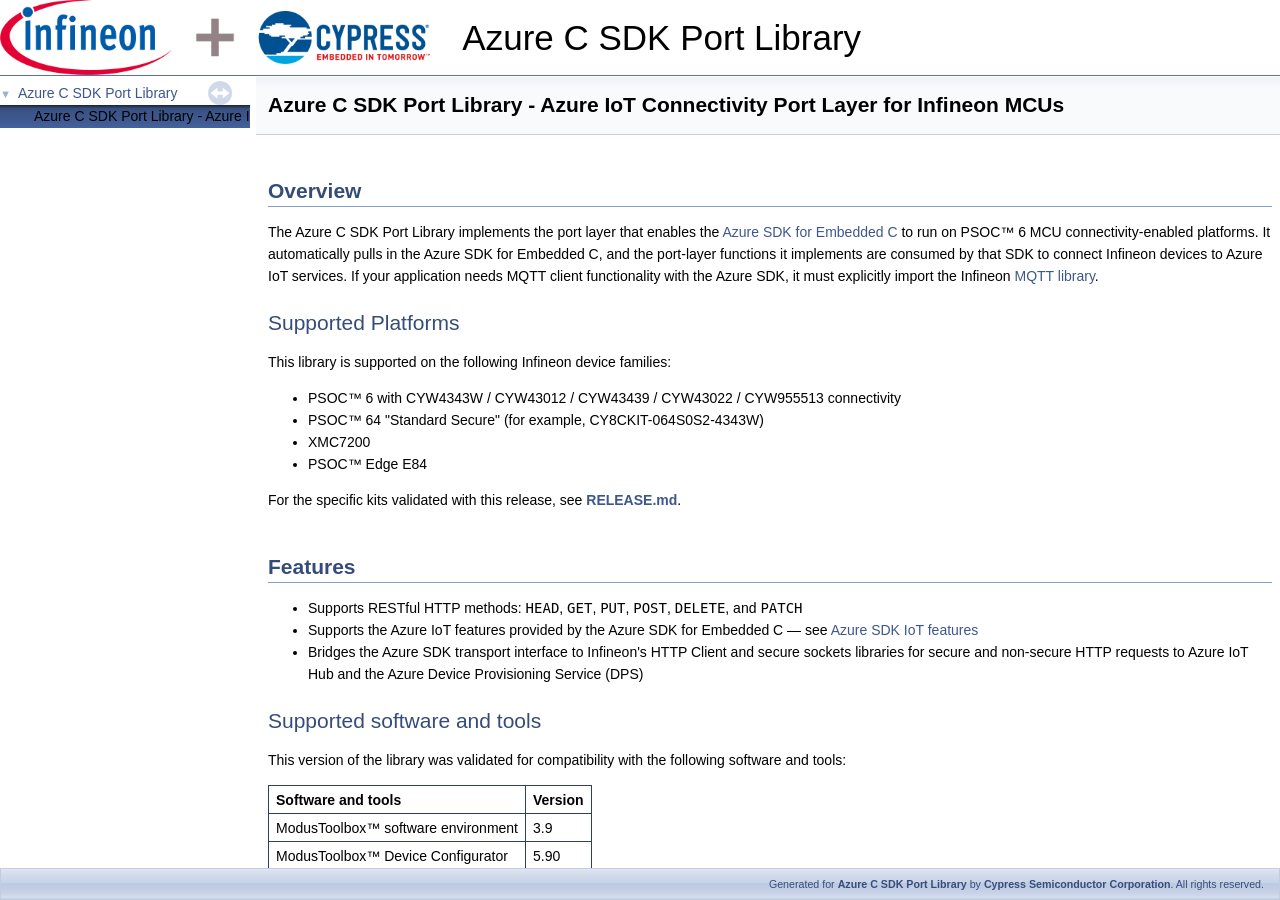
<file: docs/api_reference_manual/html/index.html>
<!-- HTML header for doxygen 1.8.13-->
<!DOCTYPE html PUBLIC "-//W3C//DTD XHTML 1.0 Transitional//EN" "http://www.w3.org/TR/xhtml1/DTD/xhtml1-transitional.dtd">
<html xmlns="http://www.w3.org/1999/xhtml">
<head>
<meta http-equiv="Content-Type" content="text/xhtml;charset=UTF-8"/>
<meta http-equiv="X-UA-Compatible" content="IE=9"/>
<meta name="generator" content="Doxygen 1.9.8"/>
<meta name="viewport" content="width=device-width, initial-scale=1"/>
<title>Azure C SDK Port Library: Azure C SDK Port Library - Azure IoT Connectivity Port Layer for Infineon MCUs</title>
<link href="tabs.css" rel="stylesheet" type="text/css"/>
<script type="text/javascript" src="jquery.js"></script>
<script type="text/javascript" src="dynsections.js"></script>
<link href="navtree.css" rel="stylesheet" type="text/css"/>
<script type="text/javascript" src="resize.js"></script>
<script type="text/javascript" src="navtreedata.js"></script>
<script type="text/javascript" src="navtree.js"></script>
<link href="search/search.css" rel="stylesheet" type="text/css"/>
<script type="text/javascript" src="search/searchdata.js"></script>
<script type="text/javascript" src="search/search.js"></script>
<link href="doxygen_style.css" rel="stylesheet" type="text/css" />
</head>
<body>
<div id="top"><!-- do not remove this div, it is closed by doxygen! -->
<div id="titlearea">
<table cellspacing="0" cellpadding="0">
 <tbody>
 <tr style="height: 56px;">
  <td id="projectlogo"><a href="http://www.cypress.com/"><img alt="Logo" src="cypress_logo.png"/></a></td>
  <td id="projectalign" style="padding-left: 0.5em;">
   <div id="projectname">Azure C SDK Port Library</div>
  </td>
 </tr>
 </tbody>
</table>
</div>
<!-- end header part -->
<!-- Generated by Doxygen 1.9.8 -->
<script type="text/javascript">
/* @license magnet:?xt=urn:btih:d3d9a9a6595521f9666a5e94cc830dab83b65699&amp;dn=expat.txt MIT */
var searchBox = new SearchBox("searchBox", "search/",'.html');
/* @license-end */
</script>
<script type="text/javascript" src="menudata.js"></script>
<script type="text/javascript" src="menu.js"></script>
<script type="text/javascript">
/* @license magnet:?xt=urn:btih:d3d9a9a6595521f9666a5e94cc830dab83b65699&amp;dn=expat.txt MIT */
$(function() {
  initMenu('',true,false,'search.php','Search');
  $(document).ready(function() { init_search(); });
});
/* @license-end */
</script>
<div id="main-nav"></div>
</div><!-- top -->
<div id="side-nav" class="ui-resizable side-nav-resizable">
  <div id="nav-tree">
    <div id="nav-tree-contents">
      <div id="nav-sync" class="sync"></div>
    </div>
  </div>
  <div id="splitbar" style="-moz-user-select:none;" 
       class="ui-resizable-handle">
  </div>
</div>
<script type="text/javascript">
/* @license magnet:?xt=urn:btih:d3d9a9a6595521f9666a5e94cc830dab83b65699&amp;dn=expat.txt MIT */
$(document).ready(function(){initNavTree('index.html',''); initResizable(); });
/* @license-end */
</script>
<div id="doc-content">
<!-- window showing the filter options -->
<div id="MSearchSelectWindow"
     onmouseover="return searchBox.OnSearchSelectShow()"
     onmouseout="return searchBox.OnSearchSelectHide()"
     onkeydown="return searchBox.OnSearchSelectKey(event)">
</div>

<!-- iframe showing the search results (closed by default) -->
<div id="MSearchResultsWindow">
<div id="MSearchResults">
<div class="SRPage">
<div id="SRIndex">
<div id="SRResults"></div>
<div class="SRStatus" id="Loading">Loading...</div>
<div class="SRStatus" id="Searching">Searching...</div>
<div class="SRStatus" id="NoMatches">No Matches</div>
</div>
</div>
</div>
</div>

<div><div class="header">
  <div class="headertitle"><div class="title">Azure C SDK Port Library - Azure IoT Connectivity Port Layer for Infineon MCUs </div></div>
</div><!--header-->
<div class="contents">
<div class="textblock"><p><a class="anchor" id="md__2builds_2repo_2azure-c-sdk-port_2_r_e_a_d_m_e"></a> </p>
<h1><a class="anchor" id="autotoc_md1"></a>
Overview</h1>
<p>The Azure C SDK Port Library implements the port layer that enables the <a href="https://github.com/Azure/azure-sdk-for-c/releases/tag/1.1.0">Azure SDK for Embedded C</a> to run on PSOC&trade; 6 MCU connectivity-enabled platforms. It automatically pulls in the Azure SDK for Embedded C, and the port-layer functions it implements are consumed by that SDK to connect Infineon devices to Azure IoT services. If your application needs MQTT client functionality with the Azure SDK, it must explicitly import the Infineon <a href="https://github.com/Infineon/mqtt/releases/tag/release-v3.1.0">MQTT library</a>.</p>
<h2><a class="anchor" id="autotoc_md2"></a>
Supported Platforms</h2>
<p>This library is supported on the following Infineon device families:</p>
<ul>
<li>PSOC&trade; 6 with CYW4343W / CYW43012 / CYW43439 / CYW43022 / CYW955513 connectivity</li>
<li>PSOC&trade; 64 "Standard Secure" (for example, CY8CKIT-064S0S2-4343W)</li>
<li>XMC7200</li>
<li>PSOC&trade; Edge E84</li>
</ul>
<p>For the specific kits validated with this release, see <a class="el" href="md__2builds_2repo_2azure-c-sdk-port_2_r_e_l_e_a_s_e.html">RELEASE.md</a>.</p>
<h1><a class="anchor" id="autotoc_md3"></a>
Features</h1>
<ul>
<li>Supports RESTful HTTP methods: <code>HEAD</code>, <code>GET</code>, <code>PUT</code>, <code>POST</code>, <code>DELETE</code>, and <code>PATCH</code></li>
<li>Supports the Azure IoT features provided by the Azure SDK for Embedded C — see <a href="https://github.com/Azure/azure-sdk-for-c/blob/master/sdk/docs/iot/README.md">Azure SDK IoT features</a></li>
<li>Bridges the Azure SDK transport interface to Infineon's HTTP Client and secure sockets libraries for secure and non-secure HTTP requests to Azure IoT Hub and the Azure Device Provisioning Service (DPS)</li>
</ul>
<h2><a class="anchor" id="autotoc_md4"></a>
Supported software and tools</h2>
<p>This version of the library was validated for compatibility with the following software and tools:</p>
<table class="markdownTable">
<tr class="markdownTableHead">
<th class="markdownTableHeadLeft">Software and tools   </th><th class="markdownTableHeadLeft">Version    </th></tr>
<tr class="markdownTableRowOdd">
<td class="markdownTableBodyLeft">ModusToolbox&trade; software environment   </td><td class="markdownTableBodyLeft">3.9    </td></tr>
<tr class="markdownTableRowEven">
<td class="markdownTableBodyLeft">ModusToolbox&trade; Device Configurator   </td><td class="markdownTableBodyLeft">5.90    </td></tr>
<tr class="markdownTableRowOdd">
<td class="markdownTableBodyLeft">GCC Compiler   </td><td class="markdownTableBodyLeft">14.2.1    </td></tr>
<tr class="markdownTableRowEven">
<td class="markdownTableBodyLeft">IAR Compiler   </td><td class="markdownTableBodyLeft">9.50.2    </td></tr>
<tr class="markdownTableRowOdd">
<td class="markdownTableBodyLeft">Arm&reg; Compiler 6   </td><td class="markdownTableBodyLeft">6.22    </td></tr>
<tr class="markdownTableRowEven">
<td class="markdownTableBodyLeft">LLVM compiler   </td><td class="markdownTableBodyLeft">22.1.0   </td></tr>
</table>
<h1><a class="anchor" id="autotoc_md5"></a>
When to Use</h1>
<p>Use this library when building IoT applications on Infineon connectivity-enabled MCU platforms (such as PSOC&trade; 6, XMC7200, or PSOC&trade; Edge E84) that connect to Azure IoT Hub or the Azure Device Provisioning Service (DPS) using the Azure SDK for Embedded C. It is the required port layer that lets the Azure SDK use Infineon's HTTP Client and MQTT libraries for cloud connectivity.</p>
<h1><a class="anchor" id="autotoc_md6"></a>
How to Use</h1>
<p>This library is supported only on the ModusToolbox&trade; environment and is consumed together with the Infineon connectivity stack. Its port-layer APIs are called by the Azure SDK for Embedded C rather than directly by the application.</p>
<h2><a class="anchor" id="autotoc_md7"></a>
Add Required Libraries</h2>
<p>Add this library and its dependencies using the ModusToolbox&trade; <b>Library Manager</b> (available in the ModusToolbox&trade; for VS Code extension and the Eclipse IDE), or by creating the corresponding *.mtb* files in the application's <code>deps</code> folder and running <code>make getlibs</code>. Dependencies that are pinned to a specific commit or tag (for example, <code>freertos-pkcs11-psa</code>) can only be added through a *.mtb* file.</p>
<p>This library depends on:</p>
<ul>
<li><a href="https://github.com/Azure/azure-sdk-for-c/releases/tag/1.1.0">Microsoft Azure SDK for Embedded C</a></li>
<li><a href="https://github.com/Infineon/wifi-mw-core">Wi-Fi middleware core</a></li>
<li><a href="https://github.com/Infineon/http-client">HTTP Client</a></li>
<li><a href="https://github.com/Infineon/mqtt/releases/tag/release-v3.1.0">MQTT</a></li>
<li><a href="https://github.com/Infineon/aws-iot-device-sdk-port">AWS IoT Device SDK Port</a></li>
<li><a href="https://github.com/Linaro/freertos-pkcs11-psa">FreeRTOS PKCS11 PSA</a></li>
<li>Trusted Firmware-M</li>
</ul>
<h2><a class="anchor" id="autotoc_md8"></a>
Configure the ModusToolbox™ Environment</h2>
<p>Review and make the required changes to the pre-defined configuration files:</p>
<ul>
<li>The configuration files are bundled with the Wi-Fi core library for FreeRTOS, lwIP, and Mbed TLS. See the "Quick Start" section in the <a href="https://github.com/Infineon/wifi-core-freertos-lwip-mbedtls/blob/master/README.md">Wi-Fi Core FreeRTOS lwIP Mbed TLS README</a>.</li>
<li>If the application uses a bundle library, the configuration files are in that bundle library. For example, if the application uses the Wi-Fi Core FreeRTOS lwIP Mbed TLS bundle library, the configuration files are in the <code>wifi-core-freertos-lwip-mbedtls/configs</code> folder. Similarly, if the application uses the Ethernet Core FreeRTOS lwIP Mbed TLS library, the configuration files are in the <code>ethernet-core-freertos-lwip-mbedtls/configs</code> folder.</li>
</ul>
<h2><a class="anchor" id="autotoc_md9"></a>
Enable the Required COMPONENTS</h2>
<p>Define the following COMPONENTS in the application's Makefile:</p>
<div class="fragment"><div class="line">COMPONENTS=FREERTOS MBEDTLS LWIP SECURE_SOCKETS</div>
</div><!-- fragment --><h2><a class="anchor" id="autotoc_md10"></a>
Enable Debug Logs</h2>
<p>By default, the Azure port library disables all debug log messages. To enable them:</p>
<ol type="1">
<li><p class="startli">Add the <code>ENABLE_AZ_PORT_LOGS</code> macro to the <em>DEFINES</em> in the application's Makefile:</p>
<div class="fragment"><div class="line">DEFINES+=ENABLE_AZ_PORT_LOGS</div>
</div><!-- fragment --></li>
<li>Call the <code>cy_log_init()</code> function provided by the <em>cy-log</em> module (part of the <em>connectivity-utilities</em> library). See the <a href="https://Infineon.github.io/connectivity-utilities/api_reference_manual/html/group__logging__utils.html">Connectivity Utilities Reference Manual</a> for input arguments and usage.</li>
</ol>
<h2><a class="anchor" id="autotoc_md11"></a>
Configure the HTTP Client</h2>
<p>Set the following macros in the application's Makefile for HTTP client configuration:</p>
<ol type="1">
<li><p class="startli">(Optional) Change the response header maximum length to <code>N</code>. By default, this value is <code>2048</code>:</p>
<div class="fragment"><div class="line">DEFINES+=HTTP_MAX_RESPONSE_HEADERS_SIZE_BYTES=&lt;N&gt;</div>
</div><!-- fragment --></li>
<li><p class="startli">Configure the user agent name used in all HTTP request headers. By default, this component is added to the request header. Update this for user-defined agent values:</p>
<div class="fragment"><div class="line">DEFINES += HTTP_USER_AGENT_VALUE=&quot;\&quot;anycloud-http-client\&quot;&quot;</div>
</div><!-- fragment --></li>
<li><p class="startli">Disable the custom configuration header files that are not needed for the build:</p>
<div class="fragment"><div class="line">DEFINES += HTTP_DO_NOT_USE_CUSTOM_CONFIG</div>
<div class="line">DEFINES += MQTT_DO_NOT_USE_CUSTOM_CONFIG</div>
</div><!-- fragment --></li>
<li><p class="startli">If the application does not use MQTT client features, add the following paths to the application's *.cyignore* file to exclude the coreMQTT source files from the build:</p>
<div class="fragment"><div class="line">$(SEARCH_aws-iot-device-sdk-embedded-C)/libraries/standard/coreMQTT</div>
<div class="line">libs/aws-iot-device-sdk-embedded-C/libraries/standard/coreMQTT</div>
</div><!-- fragment --></li>
</ol>
<h2><a class="anchor" id="autotoc_md12"></a>
API Flow for an HTTP Request</h2>
<p>The Azure C SDK provides C APIs to connect with the Azure cloud and to form and send HTTP requests to the server. The following diagram shows the API call sequence to issue a secure or non-secure HTTP request:</p>
<div class="fragment"><div class="line">flowchart TD</div>
<div class="line">    A[cy_http_client_init] --&gt; B[cy_http_client_create]</div>
<div class="line">    B --&gt; C[cy_http_client_connect]</div>
<div class="line">    C --&gt; D[az_http_response_init]</div>
<div class="line">    D --&gt; E[az_http_client_send_request]</div>
<div class="line">    E --&gt; F[cy_http_client_disconnect]</div>
<div class="line">    F --&gt; G[cy_http_client_delete]</div>
<div class="line">    G --&gt; H[cy_http_client_deinit]</div>
</div><!-- fragment --><h2><a class="anchor" id="autotoc_md13"></a>
Code Snippets</h2>
<p>The following snippets show how the Azure APIs are used to issue secure and non-secure HTTP requests to the server.</p>
<h3><a class="anchor" id="autotoc_md14"></a>
Send a Non-Secure HTTP GET Request</h3>
<p>Send an HTTP GET request (header + body) to the server and receive the response:</p>
<div class="fragment"><div class="line"><span class="comment">/* HTTP server configuration macros */</span></div>
<div class="line"><span class="preprocessor">#define SERVER_HOST                       &quot;httpbin.org&quot;</span></div>
<div class="line"><span class="preprocessor">#define SERVER_PORT                       80</span></div>
<div class="line"> </div>
<div class="line"><span class="comment">/* HTTP socket send and receive timeout */</span></div>
<div class="line"><span class="preprocessor">#define TRANSPORT_SEND_RECV_TIMEOUT_MS    ( 5000 )</span></div>
<div class="line"><span class="comment">/* URL to read the data */</span></div>
<div class="line"><span class="preprocessor">#define GET_PATH                          &quot;/get&quot;</span></div>
<div class="line"><span class="comment">/* User buffer for HTTP request and response */</span></div>
<div class="line"><span class="preprocessor">#define USER_BUFFER_LENGTH                ( 2048 )</span></div>
<div class="line"><span class="comment">/* Request body in the HTTP header */</span></div>
<div class="line"><span class="preprocessor">#define REQUEST_BODY                      &quot;Hello, world!&quot;</span></div>
<div class="line"><span class="preprocessor">#define REQUEST_BODY_LENGTH               ( sizeof( REQUEST_BODY ) - 1 )</span></div>
<div class="line"> </div>
<div class="line"><span class="comment">/* Application buffer to hold the HTTP request and response */</span></div>
<div class="line"><span class="keyword">static</span> uint8_t userBuffer[ USER_BUFFER_LENGTH ];</div>
<div class="line"><span class="comment">/* Server information for connection */</span></div>
<div class="line"><span class="keyword">static</span> cy_awsport_server_info_t server_info;</div>
<div class="line"><span class="comment">/* HTTP client object used to send and receive the requests */</span></div>
<div class="line"><span class="keyword">static</span> cy_http_client_t handle;</div>
<div class="line"><span class="comment">/* Azure SDK structure containing HTTP client request */</span></div>
<div class="line"><span class="keyword">static</span> az_http_request az_request;</div>
<div class="line"><span class="comment">/* Azure SDK structure containing HTTP client header */</span></div>
<div class="line"><span class="keyword">static</span> _az_http_request_header az_header;</div>
<div class="line"><span class="comment">/* Azure SDK structure containing HTTP server response */</span></div>
<div class="line"><span class="keyword">static</span> az_http_response az_response;</div>
<div class="line"> </div>
<div class="line"><span class="keyword">static</span> <span class="keywordtype">void</span> disconnect_callback( cy_http_client_t handle, cy_http_client_disconn_type_t type, <span class="keywordtype">void</span> *args )</div>
<div class="line">{</div>
<div class="line">    <span class="comment">/* Application disconnect callback triggered */</span></div>
<div class="line">}</div>
<div class="line"> </div>
<div class="line"><span class="keywordtype">void</span> snippet_non_secure_http_client_send(<span class="keywordtype">void</span>)</div>
<div class="line">{</div>
<div class="line">    <span class="comment">/* Status variables for various operations */</span></div>
<div class="line">    cy_rslt_t result = CY_RSLT_SUCCESS;</div>
<div class="line">    az_result returnStatus;</div>
<div class="line">    <span class="comment">/* User callback on disconnect */</span></div>
<div class="line">    cy_http_disconnect_callback_t http_cb;</div>
<div class="line"> </div>
<div class="line">    ( void ) memset( &amp;server_info, 0, <span class="keyword">sizeof</span>( server_info ) );</div>
<div class="line"> </div>
<div class="line">    <span class="comment">/* HTTP server information for connection */</span></div>
<div class="line">    server_info.host_name = SERVER_HOST;</div>
<div class="line">    server_info.port = SERVER_PORT;</div>
<div class="line"> </div>
<div class="line">    <span class="comment">/* Initialize the HTTP Client Library */</span></div>
<div class="line">    result = cy_http_client_init();</div>
<div class="line">    <span class="keywordflow">if</span>( result != CY_RSLT_SUCCESS )</div>
<div class="line">    {</div>
<div class="line">        <span class="comment">/* Failure path */</span></div>
<div class="line">    }</div>
<div class="line"> </div>
<div class="line">    <span class="comment">/* HTTP client disconnect callback */</span></div>
<div class="line">    http_cb = disconnect_callback;</div>
<div class="line"> </div>
<div class="line">    <span class="comment">/* Create an instance of the HTTP client */</span></div>
<div class="line">    result = cy_http_client_create( NULL, &amp;server_info, http_cb, NULL, &amp;handle );</div>
<div class="line">    <span class="keywordflow">if</span>( result != CY_RSLT_SUCCESS )</div>
<div class="line">    {</div>
<div class="line">        <span class="comment">/* Failure path */</span></div>
<div class="line">    }</div>
<div class="line"> </div>
<div class="line">    <span class="comment">/* Connect the HTTP client to the server */</span></div>
<div class="line">    result = cy_http_client_connect( handle, TRANSPORT_SEND_RECV_TIMEOUT_MS, TRANSPORT_SEND_RECV_TIMEOUT_MS );</div>
<div class="line">    <span class="keywordflow">if</span>( result != CY_RSLT_SUCCESS )</div>
<div class="line">    {</div>
<div class="line">        <span class="comment">/* Failure path */</span></div>
<div class="line">    }</div>
<div class="line"> </div>
<div class="line">    <span class="comment">/* Copy user buffer to Azure buffer structure for HTTP request handling */</span></div>
<div class="line">    az_span az_buffer = az_span_create( ( uint8_t* )userBuffer, ( int32_t )USER_BUFFER_LENGTH );</div>
<div class="line"> </div>
<div class="line">    <span class="comment">/* Initialize the response structure to receive the HTTP server response */</span></div>
<div class="line">    returnStatus = az_http_response_init( &amp;az_response, az_buffer );</div>
<div class="line">    <span class="keywordflow">if</span>( returnStatus != AZ_OK )</div>
<div class="line">    {</div>
<div class="line">        <span class="comment">/* Failure path */</span></div>
<div class="line">    }</div>
<div class="line"> </div>
<div class="line">    <span class="comment">/* HTTP client handle for HTTP request send */</span></div>
<div class="line">    az_request._internal.context = handle;</div>
<div class="line">    az_request._internal.method = az_http_method_get();</div>
<div class="line">    az_request._internal.url._internal.ptr = ( uint8_t * )GET_PATH;</div>
<div class="line">    az_request._internal.url_length = strlen( GET_PATH );</div>
<div class="line"> </div>
<div class="line">    <span class="comment">/* Update the header */</span></div>
<div class="line">    az_request._internal.headers_length = 1;</div>
<div class="line">    az_header.name._internal.ptr = ( uint8_t * )<span class="stringliteral">&quot;Connection&quot;</span>;</div>
<div class="line">    az_header.name._internal.size = <span class="keyword">sizeof</span>( <span class="stringliteral">&quot;Connection&quot;</span> ) - 1;</div>
<div class="line">    az_header.value._internal.ptr = ( uint8_t * )<span class="stringliteral">&quot;keep-alive&quot;</span>;</div>
<div class="line">    az_header.value._internal.size = <span class="keyword">sizeof</span>( <span class="stringliteral">&quot;keep-alive&quot;</span> ) - 1;</div>
<div class="line"> </div>
<div class="line">    az_request._internal.headers._internal.ptr = ( uint8_t * )&amp;az_header;</div>
<div class="line">    az_request._internal.headers._internal.size = <span class="keyword">sizeof</span> ( az_header ) * az_request._internal.headers_length;</div>
<div class="line"> </div>
<div class="line">    az_request._internal.body._internal.ptr = ( uint8_t * )REQUEST_BODY;</div>
<div class="line">    az_request._internal.body._internal.size = REQUEST_BODY_LENGTH;</div>
<div class="line"> </div>
<div class="line">    <span class="comment">/* Azure SDK API to send the HTTP client request and receive the HTTP response */</span></div>
<div class="line">    returnStatus = az_http_client_send_request( &amp;az_request, &amp;az_response );</div>
<div class="line">    <span class="keywordflow">if</span>( returnStatus != AZ_OK )</div>
<div class="line">    {</div>
<div class="line">        <span class="comment">/* Failure path */</span></div>
<div class="line">    }</div>
<div class="line"> </div>
<div class="line">    <span class="comment">/* Disconnect the HTTP client from the server */</span></div>
<div class="line">    result = cy_http_client_disconnect(handle);</div>
<div class="line">    <span class="keywordflow">if</span>( result != CY_RSLT_SUCCESS )</div>
<div class="line">    {</div>
<div class="line">        <span class="comment">/* Failure path */</span></div>
<div class="line">    }</div>
<div class="line"> </div>
<div class="line">    <span class="comment">/* Delete the instance of the HTTP client */</span></div>
<div class="line">    result = cy_http_client_delete(handle);</div>
<div class="line">    <span class="keywordflow">if</span>( result != CY_RSLT_SUCCESS )</div>
<div class="line">    {</div>
<div class="line">        <span class="comment">/* Failure path */</span></div>
<div class="line">    }</div>
<div class="line"> </div>
<div class="line">    <span class="comment">/* Deinit the HTTP library */</span></div>
<div class="line">    result = cy_http_client_deinit();</div>
<div class="line">    <span class="keywordflow">if</span>( result != CY_RSLT_SUCCESS )</div>
<div class="line">    {</div>
<div class="line">        <span class="comment">/* Failure path */</span></div>
<div class="line">    }</div>
<div class="line">}</div>
</div><!-- fragment --><h3><a class="anchor" id="autotoc_md15"></a>
Send a Secure HTTP GET Request</h3>
<p>A secure request follows the same call sequence as the non-secure request, with the addition of TLS credentials passed as the first argument to <code>cy_http_client_create()</code>. Configure the credentials and create the client as follows; the remaining connect, send, disconnect, and cleanup steps are identical to the non-secure snippet:</p>
<div class="fragment"><div class="line"><span class="comment">/* SSL server certificate */</span></div>
<div class="line"><span class="preprocessor">#define SSL_SERVERCERT_PEM      \</span></div>
<div class="line"><span class="preprocessor">&quot;-----BEGIN CERTIFICATE-----\n&quot; \</span></div>
<div class="line"><span class="preprocessor">&quot;........base64 data........\n&quot; \</span></div>
<div class="line"><span class="preprocessor">&quot;-----END CERTIFICATE-----&quot;</span></div>
<div class="line"> </div>
<div class="line"><span class="comment">/* SSL server private key */</span></div>
<div class="line"><span class="preprocessor">#define SSL_SERVERKEY_PEM          \</span></div>
<div class="line"><span class="preprocessor">&quot;-----BEGIN RSA PRIVATE KEY-----\n&quot; \</span></div>
<div class="line"><span class="preprocessor">&quot;..........base64 data..........\n&quot; \</span></div>
<div class="line"><span class="preprocessor">&quot;-----END RSA PRIVATE KEY-----&quot;</span></div>
<div class="line"> </div>
<div class="line"><span class="comment">/* SSL root CA certificate */</span></div>
<div class="line"><span class="preprocessor">#define SSL_ROOTCA_PEM            \</span></div>
<div class="line"><span class="preprocessor">&quot;-----BEGIN CERTIFICATE-----\n&quot;   \</span></div>
<div class="line"><span class="preprocessor">&quot;........base64 data........\n&quot;   \</span></div>
<div class="line"><span class="preprocessor">&quot;-----END CERTIFICATE-----&quot;</span></div>
<div class="line"> </div>
<div class="line"><span class="comment">/* SSL credentials information */</span></div>
<div class="line"><span class="keyword">static</span> cy_awsport_ssl_credentials_t credentials;</div>
<div class="line"> </div>
<div class="line">( void ) memset( &amp;credentials, 0, <span class="keyword">sizeof</span>( credentials ) );</div>
<div class="line"> </div>
<div class="line"><span class="comment">/* Set the credential information */</span></div>
<div class="line">credentials.client_cert = ( <span class="keyword">const</span> <span class="keywordtype">char</span> * ) &amp;SSL_SERVERCERT_PEM;</div>
<div class="line">credentials.client_cert_size = <span class="keyword">sizeof</span>( SSL_SERVERCERT_PEM );</div>
<div class="line">credentials.private_key = ( <span class="keyword">const</span> <span class="keywordtype">char</span> * ) &amp;SSL_SERVERKEY_PEM;</div>
<div class="line">credentials.private_key_size = <span class="keyword">sizeof</span>( SSL_SERVERKEY_PEM );</div>
<div class="line">credentials.root_ca = ( <span class="keyword">const</span> <span class="keywordtype">char</span> * ) &amp;SSL_ROOTCA_PEM;</div>
<div class="line">credentials.root_ca_size = <span class="keyword">sizeof</span>( SSL_ROOTCA_PEM );</div>
<div class="line"> </div>
<div class="line"><span class="comment">/* Create a secure instance of the HTTP client by passing the credentials */</span></div>
<div class="line">result = cy_http_client_create( &amp;credentials, &amp;server_info, http_cb, NULL, &amp;handle );</div>
</div><!-- fragment --><h2><a class="anchor" id="autotoc_md16"></a>
Additional Information</h2>
<ul>
<li><a href="https://Infineon.github.io/azure-sdk-port/api_reference_manual/html/index.html">Azure C SDK Port Library Reference Manual</a></li>
<li><a href="https://github.com/Azure/azure-sdk-for-c/releases/tag/1.1.0">Microsoft Azure SDK for Embedded C</a></li>
<li><a href="https://Infineon.github.io/mqtt/api_reference_manual/html/index.html">MQTT Reference Manual</a></li>
<li><a href="https://Infineon.github.io/http-client/api_reference_manual/html/index.html">HTTP Client Reference Manual</a></li>
<li><a href="https://Infineon.github.io/connectivity-utilities/api_reference_manual/html/group__logging__utils.html">Connectivity Utilities Reference Manual (cy-log)</a></li>
<li><a href="https://www.infineon.com/cms/en/design-support/tools/sdk/modustoolbox-software">ModusToolbox&trade; software environment, quick start guide, documentation, and videos</a></li>
<li><a href="https://github.com/search?q=org%3AInfineon+azure+mtb-example&amp;type=repositories">Azure code examples for ModusToolbox&trade;</a></li>
</ul>
<h1><a class="anchor" id="autotoc_md17"></a>
Release Notes and Changelog</h1>
<ul>
<li><a class="el" href="md__2builds_2repo_2azure-c-sdk-port_2_r_e_l_e_a_s_e.html">RELEASE.md</a> - Detailed release notes for all versions</li>
</ul>
<h1><a class="anchor" id="autotoc_md18"></a>
License</h1>
<p>This library is provided under Infineon software license terms. It automatically pulls the <a href="https://github.com/Azure/azure-sdk-for-c/releases/tag/1.1.0">Microsoft Azure SDK for Embedded C</a>, which is governed by its own license terms, and depends on additional third-party components including <code>freertos-pkcs11-psa</code> and Trusted Firmware-M. You are responsible for reviewing and accepting all applicable third-party license terms.</p>
<ul>
<li><a href="./LICENSE.txt">LICENSE</a></li>
</ul>
<h1><a class="anchor" id="autotoc_md19"></a>
Copyright</h1>
<p>(c) 2026, Infineon Technologies AG, or an affiliate of Infineon
<p>Technologies AG.  All rights reserved. </p>
</div></div><!-- PageDoc -->
</div><!-- contents -->
</div><!-- doc-content -->
<!-- start footer part -->
<div id="nav-path" class="navpath">
    <ul>
        <li class="footer">
            Generated for <b>Azure C SDK Port Library</b> by <b>Cypress Semiconductor Corporation</b>.
            All rights reserved.
        </li>
    </ul>
</div>
</body>
</html>
</file>
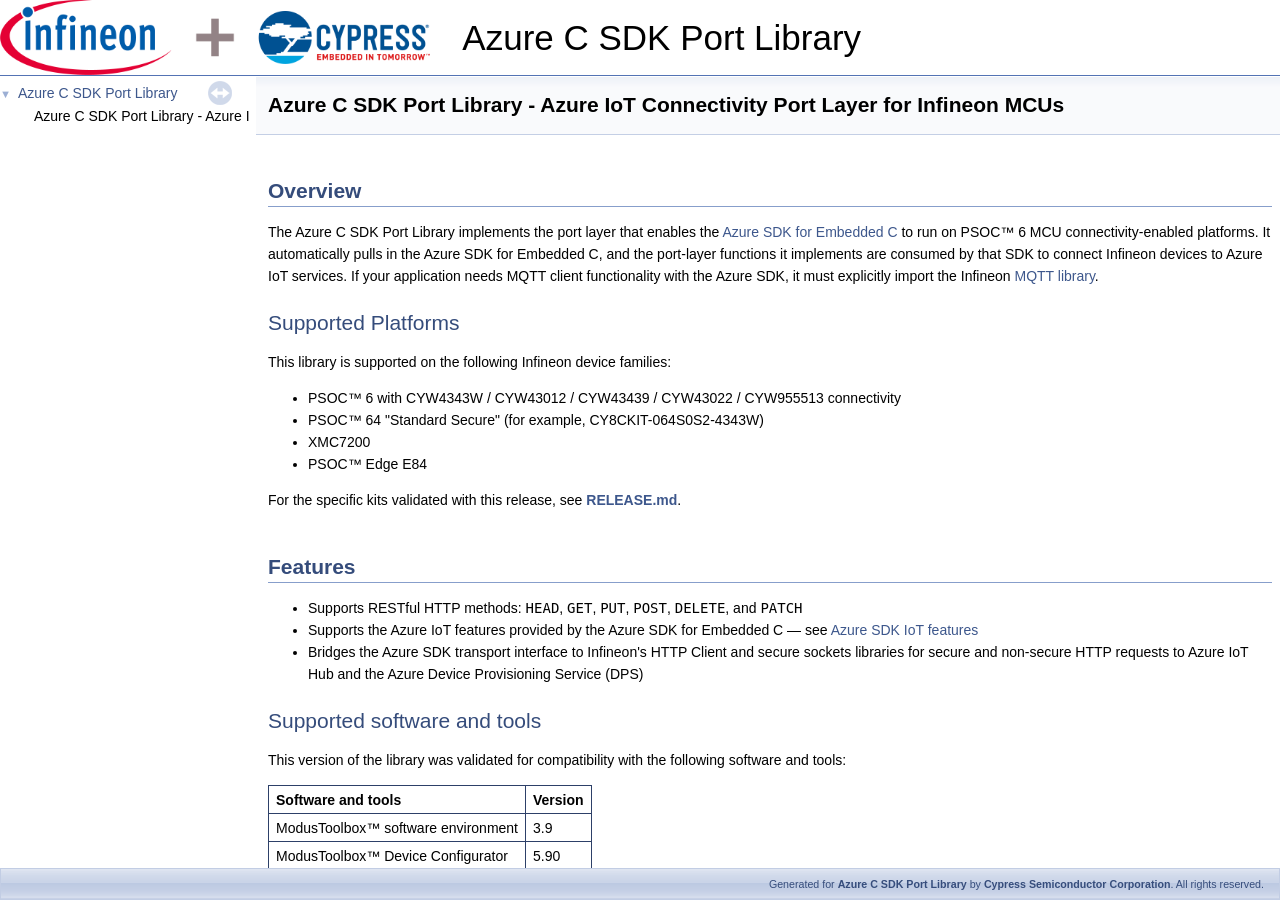
<file: docs/api_reference_manual.html>
<!DOCTYPE html PUBLIC "-//W3C//DTD XHTML 1.0 Transitional//EN" "http://www.w3.org/TR/xhtml1/DTD/xhtml1-transitional.dtd">
<html xmlns="http://www.w3.org/1999/xhtml">
<head>
<title>Redirect to API Reference Manual main page after 0 seconds</title>
<noscript>
  <meta http-equiv="refresh" content="0; URL=api_reference_manual/html/index.html">
</noscript>
<meta name="keywords" content="automatic redirection">
</head>
<body onLoad="window.location='api_reference_manual/html/index.html' " >
  <h2>
    If the automatic redirection is failing, click the following link to open <a href="api_reference_manual/html/index.html">API Reference Manual</a>.
  </h2>
</body>
</html>
</file>
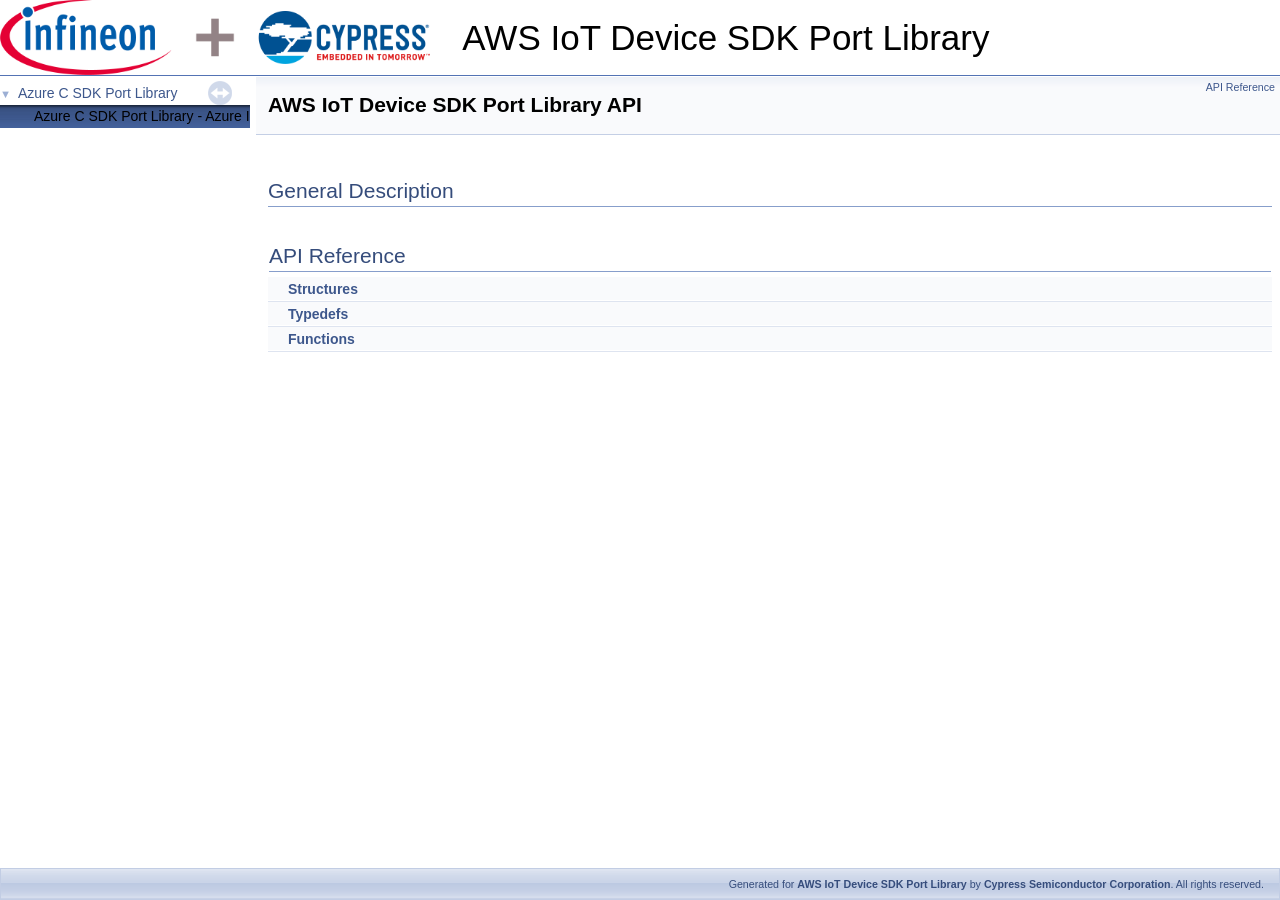
<file: docs/api_reference_manual/html/group__group__aws__iot__device__sdk__port.html>
<!-- HTML header for doxygen 1.8.13-->
<!DOCTYPE html PUBLIC "-//W3C//DTD XHTML 1.0 Transitional//EN" "http://www.w3.org/TR/xhtml1/DTD/xhtml1-transitional.dtd">
<html xmlns="http://www.w3.org/1999/xhtml">
<head>
<meta http-equiv="Content-Type" content="text/xhtml;charset=UTF-8"/>
<meta http-equiv="X-UA-Compatible" content="IE=9"/>
<meta name="generator" content="Doxygen 1.8.20"/>
<meta name="viewport" content="width=device-width, initial-scale=1"/>
<title>AWS IoT Device SDK Port Library: AWS IoT Device SDK Port Library API</title>
<link href="tabs.css" rel="stylesheet" type="text/css"/>
<script type="text/javascript" src="jquery.js"></script>
<script type="text/javascript" src="dynsections.js"></script>
<link href="navtree.css" rel="stylesheet" type="text/css"/>
<script type="text/javascript" src="resize.js"></script>
<script type="text/javascript" src="navtreedata.js"></script>
<script type="text/javascript" src="navtree.js"></script>
<link href="search/search.css" rel="stylesheet" type="text/css"/>
<script type="text/javascript" src="search/searchdata.js"></script>
<script type="text/javascript" src="search/search.js"></script>
<link href="doxygen_style.css" rel="stylesheet" type="text/css" />
</head>
<body>
<div id="top"><!-- do not remove this div, it is closed by doxygen! -->
<div id="titlearea">
<table cellspacing="0" cellpadding="0">
 <tbody>
 <tr style="height: 56px;">
  <td id="projectlogo"><a href="http://www.cypress.com/"><img alt="Logo" src="cypress_logo.png"/></a></td>
  <td id="projectalign" style="padding-left: 0.5em;">
   <div id="projectname">AWS IoT Device SDK Port Library</div>
  </td>
 </tr>
 </tbody>
</table>
</div>
<!-- end header part -->
<!-- Generated by Doxygen 1.8.20 -->
<script type="text/javascript">
/* @license magnet:?xt=urn:btih:cf05388f2679ee054f2beb29a391d25f4e673ac3&amp;dn=gpl-2.0.txt GPL-v2 */
var searchBox = new SearchBox("searchBox", "search",false,'Search');
/* @license-end */
</script>
<script type="text/javascript" src="menudata.js"></script>
<script type="text/javascript" src="menu.js"></script>
<script type="text/javascript">
/* @license magnet:?xt=urn:btih:cf05388f2679ee054f2beb29a391d25f4e673ac3&amp;dn=gpl-2.0.txt GPL-v2 */
$(function() {
  initMenu('',true,false,'search.php','Search');
  $(document).ready(function() { init_search(); });
});
/* @license-end */</script>
<div id="main-nav"></div>
</div><!-- top -->
<div id="side-nav" class="ui-resizable side-nav-resizable">
  <div id="nav-tree">
    <div id="nav-tree-contents">
      <div id="nav-sync" class="sync"></div>
    </div>
  </div>
  <div id="splitbar" style="-moz-user-select:none;" 
       class="ui-resizable-handle">
  </div>
</div>
<script type="text/javascript">
/* @license magnet:?xt=urn:btih:cf05388f2679ee054f2beb29a391d25f4e673ac3&amp;dn=gpl-2.0.txt GPL-v2 */
$(document).ready(function(){initNavTree('group__group__aws__iot__device__sdk__port.html',''); initResizable(); });
/* @license-end */
</script>
<div id="doc-content">
<!-- window showing the filter options -->
<div id="MSearchSelectWindow"
     onmouseover="return searchBox.OnSearchSelectShow()"
     onmouseout="return searchBox.OnSearchSelectHide()"
     onkeydown="return searchBox.OnSearchSelectKey(event)">
</div>

<!-- iframe showing the search results (closed by default) -->
<div id="MSearchResultsWindow">
<iframe src="javascript:void(0)" frameborder="0" 
        name="MSearchResults" id="MSearchResults">
</iframe>
</div>

<div class="header">
  <div class="summary">
<a href="#groups">API Reference</a>  </div>
  <div class="headertitle">
<div class="title">AWS IoT Device SDK Port Library API</div>  </div>
</div><!--header-->
<div class="contents">
<a name="details" id="details"></a><h2 class="groupheader">General Description</h2>
<table class="memberdecls">
<tr class="heading"><td colspan="2"><h2 class="groupheader"><a name="groups"></a>
API Reference</h2></td></tr>
<tr class="memitem:group__group__aws__iot__device__sdk__port__structures"><td class="memItemLeft" align="right" valign="top">&#160;</td><td class="memItemRight" valign="bottom"><a class="el" href="group__group__aws__iot__device__sdk__port__structures.html">Structures</a></td></tr>
<tr class="separator:"><td class="memSeparator" colspan="2">&#160;</td></tr>
<tr class="memitem:group__group__aws__iot__device__sdk__port__typedefs"><td class="memItemLeft" align="right" valign="top">&#160;</td><td class="memItemRight" valign="bottom"><a class="el" href="group__group__aws__iot__device__sdk__port__typedefs.html">Typedefs</a></td></tr>
<tr class="separator:"><td class="memSeparator" colspan="2">&#160;</td></tr>
<tr class="memitem:group__group__aws__iot__device__sdk__port__functions"><td class="memItemLeft" align="right" valign="top">&#160;</td><td class="memItemRight" valign="bottom"><a class="el" href="group__group__aws__iot__device__sdk__port__functions.html">Functions</a></td></tr>
<tr class="separator:"><td class="memSeparator" colspan="2">&#160;</td></tr>
</table>
</div><!-- contents -->
</div><!-- doc-content -->
<!-- start footer part -->
<div id="nav-path" class="navpath">
    <ul>
        <li class="footer">
            Generated for <b>AWS IoT Device SDK Port Library</b> by <b>Cypress Semiconductor Corporation</b>.
            All rights reserved.
        </li>
    </ul>
</div>
</body>
</html>
</file>
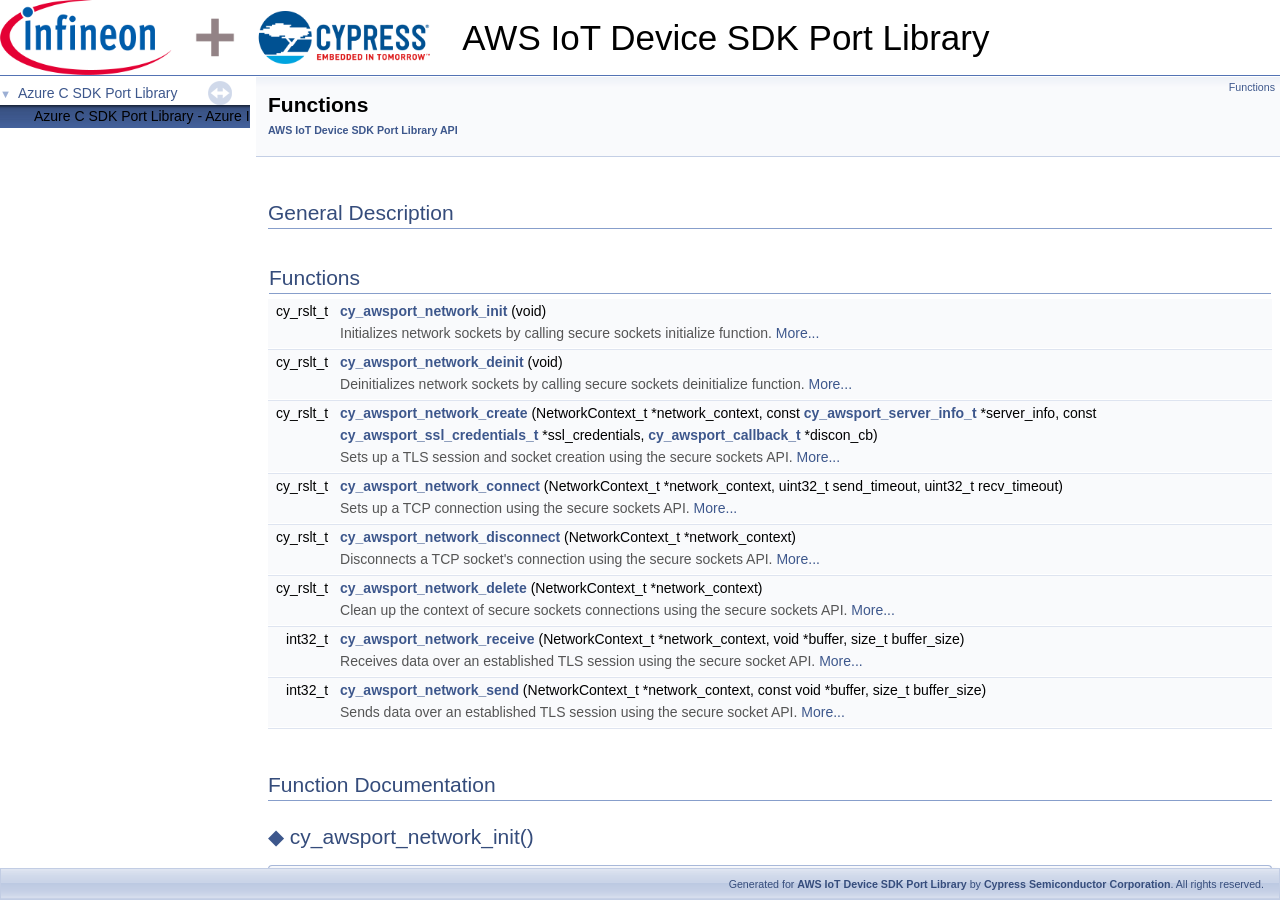
<file: docs/api_reference_manual/html/group__group__aws__iot__device__sdk__port__functions.html>
<!-- HTML header for doxygen 1.8.13-->
<!DOCTYPE html PUBLIC "-//W3C//DTD XHTML 1.0 Transitional//EN" "http://www.w3.org/TR/xhtml1/DTD/xhtml1-transitional.dtd">
<html xmlns="http://www.w3.org/1999/xhtml">
<head>
<meta http-equiv="Content-Type" content="text/xhtml;charset=UTF-8"/>
<meta http-equiv="X-UA-Compatible" content="IE=9"/>
<meta name="generator" content="Doxygen 1.8.20"/>
<meta name="viewport" content="width=device-width, initial-scale=1"/>
<title>AWS IoT Device SDK Port Library: Functions</title>
<link href="tabs.css" rel="stylesheet" type="text/css"/>
<script type="text/javascript" src="jquery.js"></script>
<script type="text/javascript" src="dynsections.js"></script>
<link href="navtree.css" rel="stylesheet" type="text/css"/>
<script type="text/javascript" src="resize.js"></script>
<script type="text/javascript" src="navtreedata.js"></script>
<script type="text/javascript" src="navtree.js"></script>
<link href="search/search.css" rel="stylesheet" type="text/css"/>
<script type="text/javascript" src="search/searchdata.js"></script>
<script type="text/javascript" src="search/search.js"></script>
<link href="doxygen_style.css" rel="stylesheet" type="text/css" />
</head>
<body>
<div id="top"><!-- do not remove this div, it is closed by doxygen! -->
<div id="titlearea">
<table cellspacing="0" cellpadding="0">
 <tbody>
 <tr style="height: 56px;">
  <td id="projectlogo"><a href="http://www.cypress.com/"><img alt="Logo" src="cypress_logo.png"/></a></td>
  <td id="projectalign" style="padding-left: 0.5em;">
   <div id="projectname">AWS IoT Device SDK Port Library</div>
  </td>
 </tr>
 </tbody>
</table>
</div>
<!-- end header part -->
<!-- Generated by Doxygen 1.8.20 -->
<script type="text/javascript">
/* @license magnet:?xt=urn:btih:cf05388f2679ee054f2beb29a391d25f4e673ac3&amp;dn=gpl-2.0.txt GPL-v2 */
var searchBox = new SearchBox("searchBox", "search",false,'Search');
/* @license-end */
</script>
<script type="text/javascript" src="menudata.js"></script>
<script type="text/javascript" src="menu.js"></script>
<script type="text/javascript">
/* @license magnet:?xt=urn:btih:cf05388f2679ee054f2beb29a391d25f4e673ac3&amp;dn=gpl-2.0.txt GPL-v2 */
$(function() {
  initMenu('',true,false,'search.php','Search');
  $(document).ready(function() { init_search(); });
});
/* @license-end */</script>
<div id="main-nav"></div>
</div><!-- top -->
<div id="side-nav" class="ui-resizable side-nav-resizable">
  <div id="nav-tree">
    <div id="nav-tree-contents">
      <div id="nav-sync" class="sync"></div>
    </div>
  </div>
  <div id="splitbar" style="-moz-user-select:none;" 
       class="ui-resizable-handle">
  </div>
</div>
<script type="text/javascript">
/* @license magnet:?xt=urn:btih:cf05388f2679ee054f2beb29a391d25f4e673ac3&amp;dn=gpl-2.0.txt GPL-v2 */
$(document).ready(function(){initNavTree('group__group__aws__iot__device__sdk__port__functions.html',''); initResizable(); });
/* @license-end */
</script>
<div id="doc-content">
<!-- window showing the filter options -->
<div id="MSearchSelectWindow"
     onmouseover="return searchBox.OnSearchSelectShow()"
     onmouseout="return searchBox.OnSearchSelectHide()"
     onkeydown="return searchBox.OnSearchSelectKey(event)">
</div>

<!-- iframe showing the search results (closed by default) -->
<div id="MSearchResultsWindow">
<iframe src="javascript:void(0)" frameborder="0" 
        name="MSearchResults" id="MSearchResults">
</iframe>
</div>

<div class="header">
  <div class="summary">
<a href="#func-members">Functions</a>  </div>
  <div class="headertitle">
<div class="title">Functions<div class="ingroups"><a class="el" href="group__group__aws__iot__device__sdk__port.html">AWS IoT Device SDK Port Library API</a></div></div>  </div>
</div><!--header-->
<div class="contents">
<a name="details" id="details"></a><h2 class="groupheader">General Description</h2>
<table class="memberdecls">
<tr class="heading"><td colspan="2"><h2 class="groupheader"><a name="func-members"></a>
Functions</h2></td></tr>
<tr class="memitem:gae907f4dded911ac2f44bae89e84a9ae8"><td class="memItemLeft" align="right" valign="top">cy_rslt_t&#160;</td><td class="memItemRight" valign="bottom"><a class="el" href="group__group__aws__iot__device__sdk__port__functions.html#gae907f4dded911ac2f44bae89e84a9ae8">cy_awsport_network_init</a> (void)</td></tr>
<tr class="memdesc:gae907f4dded911ac2f44bae89e84a9ae8"><td class="mdescLeft">&#160;</td><td class="mdescRight">Initializes network sockets by calling secure sockets initialize function.  <a href="group__group__aws__iot__device__sdk__port__functions.html#gae907f4dded911ac2f44bae89e84a9ae8">More...</a><br /></td></tr>
<tr class="separator:gae907f4dded911ac2f44bae89e84a9ae8"><td class="memSeparator" colspan="2">&#160;</td></tr>
<tr class="memitem:ga809539ff229e4e6c73b404b200c90b4e"><td class="memItemLeft" align="right" valign="top">cy_rslt_t&#160;</td><td class="memItemRight" valign="bottom"><a class="el" href="group__group__aws__iot__device__sdk__port__functions.html#ga809539ff229e4e6c73b404b200c90b4e">cy_awsport_network_deinit</a> (void)</td></tr>
<tr class="memdesc:ga809539ff229e4e6c73b404b200c90b4e"><td class="mdescLeft">&#160;</td><td class="mdescRight">Deinitializes network sockets by calling secure sockets deinitialize function.  <a href="group__group__aws__iot__device__sdk__port__functions.html#ga809539ff229e4e6c73b404b200c90b4e">More...</a><br /></td></tr>
<tr class="separator:ga809539ff229e4e6c73b404b200c90b4e"><td class="memSeparator" colspan="2">&#160;</td></tr>
<tr class="memitem:ga58b113653271218c2d8bf4b666e45678"><td class="memItemLeft" align="right" valign="top">cy_rslt_t&#160;</td><td class="memItemRight" valign="bottom"><a class="el" href="group__group__aws__iot__device__sdk__port__functions.html#ga58b113653271218c2d8bf4b666e45678">cy_awsport_network_create</a> (NetworkContext_t *network_context, const <a class="el" href="structcy__awsport__server__info__t.html">cy_awsport_server_info_t</a> *server_info, const <a class="el" href="structcy__awsport__ssl__credentials__t.html">cy_awsport_ssl_credentials_t</a> *ssl_credentials, <a class="el" href="structcy__awsport__callback__t.html">cy_awsport_callback_t</a> *discon_cb)</td></tr>
<tr class="memdesc:ga58b113653271218c2d8bf4b666e45678"><td class="mdescLeft">&#160;</td><td class="mdescRight">Sets up a TLS session and socket creation using the secure sockets API.  <a href="group__group__aws__iot__device__sdk__port__functions.html#ga58b113653271218c2d8bf4b666e45678">More...</a><br /></td></tr>
<tr class="separator:ga58b113653271218c2d8bf4b666e45678"><td class="memSeparator" colspan="2">&#160;</td></tr>
<tr class="memitem:ga140afbe13317686a1cd4b41c685ecb30"><td class="memItemLeft" align="right" valign="top">cy_rslt_t&#160;</td><td class="memItemRight" valign="bottom"><a class="el" href="group__group__aws__iot__device__sdk__port__functions.html#ga140afbe13317686a1cd4b41c685ecb30">cy_awsport_network_connect</a> (NetworkContext_t *network_context, uint32_t send_timeout, uint32_t recv_timeout)</td></tr>
<tr class="memdesc:ga140afbe13317686a1cd4b41c685ecb30"><td class="mdescLeft">&#160;</td><td class="mdescRight">Sets up a TCP connection using the secure sockets API.  <a href="group__group__aws__iot__device__sdk__port__functions.html#ga140afbe13317686a1cd4b41c685ecb30">More...</a><br /></td></tr>
<tr class="separator:ga140afbe13317686a1cd4b41c685ecb30"><td class="memSeparator" colspan="2">&#160;</td></tr>
<tr class="memitem:ga57db496d184b1416089a9a6e733f5819"><td class="memItemLeft" align="right" valign="top">cy_rslt_t&#160;</td><td class="memItemRight" valign="bottom"><a class="el" href="group__group__aws__iot__device__sdk__port__functions.html#ga57db496d184b1416089a9a6e733f5819">cy_awsport_network_disconnect</a> (NetworkContext_t *network_context)</td></tr>
<tr class="memdesc:ga57db496d184b1416089a9a6e733f5819"><td class="mdescLeft">&#160;</td><td class="mdescRight">Disconnects a TCP socket's connection using the secure sockets API.  <a href="group__group__aws__iot__device__sdk__port__functions.html#ga57db496d184b1416089a9a6e733f5819">More...</a><br /></td></tr>
<tr class="separator:ga57db496d184b1416089a9a6e733f5819"><td class="memSeparator" colspan="2">&#160;</td></tr>
<tr class="memitem:ga6f30ec6e1015ade2668dd17b4c3f669c"><td class="memItemLeft" align="right" valign="top">cy_rslt_t&#160;</td><td class="memItemRight" valign="bottom"><a class="el" href="group__group__aws__iot__device__sdk__port__functions.html#ga6f30ec6e1015ade2668dd17b4c3f669c">cy_awsport_network_delete</a> (NetworkContext_t *network_context)</td></tr>
<tr class="memdesc:ga6f30ec6e1015ade2668dd17b4c3f669c"><td class="mdescLeft">&#160;</td><td class="mdescRight">Clean up the context of secure sockets connections using the secure sockets API.  <a href="group__group__aws__iot__device__sdk__port__functions.html#ga6f30ec6e1015ade2668dd17b4c3f669c">More...</a><br /></td></tr>
<tr class="separator:ga6f30ec6e1015ade2668dd17b4c3f669c"><td class="memSeparator" colspan="2">&#160;</td></tr>
<tr class="memitem:ga00b190be4665d5a7d71a11e397c1d5a9"><td class="memItemLeft" align="right" valign="top">int32_t&#160;</td><td class="memItemRight" valign="bottom"><a class="el" href="group__group__aws__iot__device__sdk__port__functions.html#ga00b190be4665d5a7d71a11e397c1d5a9">cy_awsport_network_receive</a> (NetworkContext_t *network_context, void *buffer, size_t buffer_size)</td></tr>
<tr class="memdesc:ga00b190be4665d5a7d71a11e397c1d5a9"><td class="mdescLeft">&#160;</td><td class="mdescRight">Receives data over an established TLS session using the secure socket API.  <a href="group__group__aws__iot__device__sdk__port__functions.html#ga00b190be4665d5a7d71a11e397c1d5a9">More...</a><br /></td></tr>
<tr class="separator:ga00b190be4665d5a7d71a11e397c1d5a9"><td class="memSeparator" colspan="2">&#160;</td></tr>
<tr class="memitem:gaec4532d89f9c5b0807d982f494b1c73b"><td class="memItemLeft" align="right" valign="top">int32_t&#160;</td><td class="memItemRight" valign="bottom"><a class="el" href="group__group__aws__iot__device__sdk__port__functions.html#gaec4532d89f9c5b0807d982f494b1c73b">cy_awsport_network_send</a> (NetworkContext_t *network_context, const void *buffer, size_t buffer_size)</td></tr>
<tr class="memdesc:gaec4532d89f9c5b0807d982f494b1c73b"><td class="mdescLeft">&#160;</td><td class="mdescRight">Sends data over an established TLS session using the secure socket API.  <a href="group__group__aws__iot__device__sdk__port__functions.html#gaec4532d89f9c5b0807d982f494b1c73b">More...</a><br /></td></tr>
<tr class="separator:gaec4532d89f9c5b0807d982f494b1c73b"><td class="memSeparator" colspan="2">&#160;</td></tr>
</table>
<h2 class="groupheader">Function Documentation</h2>
<a id="gae907f4dded911ac2f44bae89e84a9ae8"></a>
<h2 class="memtitle"><span class="permalink"><a href="#gae907f4dded911ac2f44bae89e84a9ae8">&#9670;&nbsp;</a></span>cy_awsport_network_init()</h2>

<div class="memitem">
<div class="memproto">
      <table class="memname">
        <tr>
          <td class="memname">cy_rslt_t cy_awsport_network_init </td>
          <td>(</td>
          <td class="paramtype">void&#160;</td>
          <td class="paramname"></td><td>)</td>
          <td></td>
        </tr>
      </table>
</div><div class="memdoc">

<p>Initializes network sockets by calling secure sockets initialize function. </p>
<dl class="section return"><dt>Returns</dt><dd>cy_rslt_t : CY_RSLT_SUCCESS on success; Secure sockets library error code is propagated in case of failure. </dd></dl>

</div>
</div>
<a id="ga809539ff229e4e6c73b404b200c90b4e"></a>
<h2 class="memtitle"><span class="permalink"><a href="#ga809539ff229e4e6c73b404b200c90b4e">&#9670;&nbsp;</a></span>cy_awsport_network_deinit()</h2>

<div class="memitem">
<div class="memproto">
      <table class="memname">
        <tr>
          <td class="memname">cy_rslt_t cy_awsport_network_deinit </td>
          <td>(</td>
          <td class="paramtype">void&#160;</td>
          <td class="paramname"></td><td>)</td>
          <td></td>
        </tr>
      </table>
</div><div class="memdoc">

<p>Deinitializes network sockets by calling secure sockets deinitialize function. </p>
<dl class="section return"><dt>Returns</dt><dd>cy_rslt_t : CY_RSLT_SUCCESS on success; Secure sockets library error code is propagated in case of failure. </dd></dl>

</div>
</div>
<a id="ga58b113653271218c2d8bf4b666e45678"></a>
<h2 class="memtitle"><span class="permalink"><a href="#ga58b113653271218c2d8bf4b666e45678">&#9670;&nbsp;</a></span>cy_awsport_network_create()</h2>

<div class="memitem">
<div class="memproto">
      <table class="memname">
        <tr>
          <td class="memname">cy_rslt_t cy_awsport_network_create </td>
          <td>(</td>
          <td class="paramtype">NetworkContext_t *&#160;</td>
          <td class="paramname"><em>network_context</em>, </td>
        </tr>
        <tr>
          <td class="paramkey"></td>
          <td></td>
          <td class="paramtype">const <a class="el" href="structcy__awsport__server__info__t.html">cy_awsport_server_info_t</a> *&#160;</td>
          <td class="paramname"><em>server_info</em>, </td>
        </tr>
        <tr>
          <td class="paramkey"></td>
          <td></td>
          <td class="paramtype">const <a class="el" href="structcy__awsport__ssl__credentials__t.html">cy_awsport_ssl_credentials_t</a> *&#160;</td>
          <td class="paramname"><em>ssl_credentials</em>, </td>
        </tr>
        <tr>
          <td class="paramkey"></td>
          <td></td>
          <td class="paramtype"><a class="el" href="structcy__awsport__callback__t.html">cy_awsport_callback_t</a> *&#160;</td>
          <td class="paramname"><em>discon_cb</em>&#160;</td>
        </tr>
        <tr>
          <td></td>
          <td>)</td>
          <td></td><td></td>
        </tr>
      </table>
</div><div class="memdoc">

<p>Sets up a TLS session and socket creation using the secure sockets API. </p>
<dl class="section note"><dt>Note</dt><dd>This API and cy_awsport_network_connect API should be always called together. Secure sockets LwIP port layer has a limitation that it will delete the connection instance created in <a class="el" href="group__group__aws__iot__device__sdk__port__functions.html#ga58b113653271218c2d8bf4b666e45678" title="Sets up a TLS session and socket creation using the secure sockets API.">cy_awsport_network_create()</a> as part of <a class="el" href="group__group__aws__iot__device__sdk__port__functions.html#ga57db496d184b1416089a9a6e733f5819" title="Disconnects a TCP socket&#39;s connection using the secure sockets API.">cy_awsport_network_disconnect()</a>.</dd></dl>
<dl class="params"><dt>Parameters</dt><dd>
  <table class="params">
    <tr><td class="paramname">network_context</td><td>[in] : Client Network context. </td></tr>
    <tr><td class="paramname">server_info</td><td>[in] : Server connection info. </td></tr>
    <tr><td class="paramname">ssl_credentials</td><td>[in] : Credentials for the TLS connection. </td></tr>
    <tr><td class="paramname">discon_cb</td><td>[in] : Application callback function.</td></tr>
  </table>
  </dd>
</dl>
<dl class="section return"><dt>Returns</dt><dd>cy_rslt_t : CY_RSLT_SUCCESS on success; Secure sockets library error code is propagated in case of failure. </dd></dl>

</div>
</div>
<a id="ga140afbe13317686a1cd4b41c685ecb30"></a>
<h2 class="memtitle"><span class="permalink"><a href="#ga140afbe13317686a1cd4b41c685ecb30">&#9670;&nbsp;</a></span>cy_awsport_network_connect()</h2>

<div class="memitem">
<div class="memproto">
      <table class="memname">
        <tr>
          <td class="memname">cy_rslt_t cy_awsport_network_connect </td>
          <td>(</td>
          <td class="paramtype">NetworkContext_t *&#160;</td>
          <td class="paramname"><em>network_context</em>, </td>
        </tr>
        <tr>
          <td class="paramkey"></td>
          <td></td>
          <td class="paramtype">uint32_t&#160;</td>
          <td class="paramname"><em>send_timeout</em>, </td>
        </tr>
        <tr>
          <td class="paramkey"></td>
          <td></td>
          <td class="paramtype">uint32_t&#160;</td>
          <td class="paramname"><em>recv_timeout</em>&#160;</td>
        </tr>
        <tr>
          <td></td>
          <td>)</td>
          <td></td><td></td>
        </tr>
      </table>
</div><div class="memdoc">

<p>Sets up a TCP connection using the secure sockets API. </p>
<dl class="section note"><dt>Note</dt><dd><ol type="1">
<li>This API should be called in pair with <a class="el" href="group__group__aws__iot__device__sdk__port__functions.html#ga58b113653271218c2d8bf4b666e45678" title="Sets up a TLS session and socket creation using the secure sockets API.">cy_awsport_network_create()</a> API. Secure sockets LwIP port layer has a limitation that it will delete the connection instance created in <a class="el" href="group__group__aws__iot__device__sdk__port__functions.html#ga58b113653271218c2d8bf4b666e45678" title="Sets up a TLS session and socket creation using the secure sockets API.">cy_awsport_network_create()</a> as part of <a class="el" href="group__group__aws__iot__device__sdk__port__functions.html#ga57db496d184b1416089a9a6e733f5819" title="Disconnects a TCP socket&#39;s connection using the secure sockets API.">cy_awsport_network_disconnect()</a> API. Hence <a class="el" href="group__group__aws__iot__device__sdk__port__functions.html#ga58b113653271218c2d8bf4b666e45678" title="Sets up a TLS session and socket creation using the secure sockets API.">cy_awsport_network_create()</a> should be called before this API in pair.</li>
<li>A timeout of 0 means infinite timeout.</li>
</ol>
</dd></dl>
<dl class="params"><dt>Parameters</dt><dd>
  <table class="params">
    <tr><td class="paramname">network_context</td><td>[in] : Client Network context. </td></tr>
    <tr><td class="paramname">send_timeout</td><td>[in] : Timeout in milliseconds for transport send. </td></tr>
    <tr><td class="paramname">recv_timeout</td><td>[in] : Timeout in milliseconds for transport recv.</td></tr>
  </table>
  </dd>
</dl>
<dl class="section return"><dt>Returns</dt><dd>cy_rslt_t : CY_RSLT_SUCCESS on success; Secure sockets library error code is propagated in case of failure. </dd></dl>

</div>
</div>
<a id="ga57db496d184b1416089a9a6e733f5819"></a>
<h2 class="memtitle"><span class="permalink"><a href="#ga57db496d184b1416089a9a6e733f5819">&#9670;&nbsp;</a></span>cy_awsport_network_disconnect()</h2>

<div class="memitem">
<div class="memproto">
      <table class="memname">
        <tr>
          <td class="memname">cy_rslt_t cy_awsport_network_disconnect </td>
          <td>(</td>
          <td class="paramtype">NetworkContext_t *&#160;</td>
          <td class="paramname"><em>network_context</em></td><td>)</td>
          <td></td>
        </tr>
      </table>
</div><div class="memdoc">

<p>Disconnects a TCP socket's connection using the secure sockets API. </p>
<dl class="section note"><dt>Note</dt><dd>LwIP has a limitation, when disconnect is called it will clear the netconn instance created and it won't allow to perform any operation on that instance. Hence after disconnect, connect API cannot be called directly and secure socket should free its resources. Due to the stated LwIP limitation, this API and <a class="el" href="group__group__aws__iot__device__sdk__port__functions.html#ga6f30ec6e1015ade2668dd17b4c3f669c" title="Clean up the context of secure sockets connections using the secure sockets API.">cy_awsport_network_delete()</a> should be called for every disconnect.</dd></dl>
<dl class="params"><dt>Parameters</dt><dd>
  <table class="params">
    <tr><td class="paramname">network_context</td><td>[in] : Client Network context.</td></tr>
  </table>
  </dd>
</dl>
<dl class="section return"><dt>Returns</dt><dd>cy_rslt_t : CY_RSLT_SUCCESS on success; Secure sockets library error code is propagated in case of failure. </dd></dl>

</div>
</div>
<a id="ga6f30ec6e1015ade2668dd17b4c3f669c"></a>
<h2 class="memtitle"><span class="permalink"><a href="#ga6f30ec6e1015ade2668dd17b4c3f669c">&#9670;&nbsp;</a></span>cy_awsport_network_delete()</h2>

<div class="memitem">
<div class="memproto">
      <table class="memname">
        <tr>
          <td class="memname">cy_rslt_t cy_awsport_network_delete </td>
          <td>(</td>
          <td class="paramtype">NetworkContext_t *&#160;</td>
          <td class="paramname"><em>network_context</em></td><td>)</td>
          <td></td>
        </tr>
      </table>
</div><div class="memdoc">

<p>Clean up the context of secure sockets connections using the secure sockets API. </p>
<dl class="section note"><dt>Note</dt><dd>This API should be called after <a class="el" href="group__group__aws__iot__device__sdk__port__functions.html#ga57db496d184b1416089a9a6e733f5819" title="Disconnects a TCP socket&#39;s connection using the secure sockets API.">cy_awsport_network_disconnect()</a> due to secure sockets LwIP port layer limitation.</dd></dl>
<dl class="params"><dt>Parameters</dt><dd>
  <table class="params">
    <tr><td class="paramname">network_context</td><td>[in] : Client Network context.</td></tr>
  </table>
  </dd>
</dl>
<dl class="section return"><dt>Returns</dt><dd>cy_rslt_t : CY_RSLT_SUCCESS on success; Secure sockets library error code is propagated in case of failure. </dd></dl>

</div>
</div>
<a id="ga00b190be4665d5a7d71a11e397c1d5a9"></a>
<h2 class="memtitle"><span class="permalink"><a href="#ga00b190be4665d5a7d71a11e397c1d5a9">&#9670;&nbsp;</a></span>cy_awsport_network_receive()</h2>

<div class="memitem">
<div class="memproto">
      <table class="memname">
        <tr>
          <td class="memname">int32_t cy_awsport_network_receive </td>
          <td>(</td>
          <td class="paramtype">NetworkContext_t *&#160;</td>
          <td class="paramname"><em>network_context</em>, </td>
        </tr>
        <tr>
          <td class="paramkey"></td>
          <td></td>
          <td class="paramtype">void *&#160;</td>
          <td class="paramname"><em>buffer</em>, </td>
        </tr>
        <tr>
          <td class="paramkey"></td>
          <td></td>
          <td class="paramtype">size_t&#160;</td>
          <td class="paramname"><em>buffer_size</em>&#160;</td>
        </tr>
        <tr>
          <td></td>
          <td>)</td>
          <td></td><td></td>
        </tr>
      </table>
</div><div class="memdoc">

<p>Receives data over an established TLS session using the secure socket API. </p>
<p>This can be used as transport-interface receive function for receiving data from the network.</p>
<dl class="params"><dt>Parameters</dt><dd>
  <table class="params">
    <tr><td class="paramname">network_context</td><td>[in] : Client Network context. </td></tr>
    <tr><td class="paramname">buffer</td><td>[in, out] : Buffer to receive network data into. </td></tr>
    <tr><td class="paramname">buffer_size</td><td>[in] : Size of the buffer to receive the data from the network.</td></tr>
  </table>
  </dd>
</dl>
<dl class="section return"><dt>Returns</dt><dd>int32_t : Number of bytes received if successful; Value (0) on receive timeout. Negative value (-1) on error. </dd></dl>

</div>
</div>
<a id="gaec4532d89f9c5b0807d982f494b1c73b"></a>
<h2 class="memtitle"><span class="permalink"><a href="#gaec4532d89f9c5b0807d982f494b1c73b">&#9670;&nbsp;</a></span>cy_awsport_network_send()</h2>

<div class="memitem">
<div class="memproto">
      <table class="memname">
        <tr>
          <td class="memname">int32_t cy_awsport_network_send </td>
          <td>(</td>
          <td class="paramtype">NetworkContext_t *&#160;</td>
          <td class="paramname"><em>network_context</em>, </td>
        </tr>
        <tr>
          <td class="paramkey"></td>
          <td></td>
          <td class="paramtype">const void *&#160;</td>
          <td class="paramname"><em>buffer</em>, </td>
        </tr>
        <tr>
          <td class="paramkey"></td>
          <td></td>
          <td class="paramtype">size_t&#160;</td>
          <td class="paramname"><em>buffer_size</em>&#160;</td>
        </tr>
        <tr>
          <td></td>
          <td>)</td>
          <td></td><td></td>
        </tr>
      </table>
</div><div class="memdoc">

<p>Sends data over an established TLS session using the secure socket API. </p>
<p>This can be used as the transport-interface send function to send data over the network.</p>
<dl class="params"><dt>Parameters</dt><dd>
  <table class="params">
    <tr><td class="paramname">network_context</td><td>[in] : Client Network context. </td></tr>
    <tr><td class="paramname">buffer</td><td>[in] : Buffer containing the bytes to send over the network stack. </td></tr>
    <tr><td class="paramname">buffer_size</td><td>[in] : Size of the send buffer.</td></tr>
  </table>
  </dd>
</dl>
<dl class="section return"><dt>Returns</dt><dd>int32_t : Number of bytes sent if successful; Value (0) on send timeout. Negative value (-1) on error. </dd></dl>

</div>
</div>
</div><!-- contents -->
</div><!-- doc-content -->
<!-- start footer part -->
<div id="nav-path" class="navpath">
    <ul>
        <li class="footer">
            Generated for <b>AWS IoT Device SDK Port Library</b> by <b>Cypress Semiconductor Corporation</b>.
            All rights reserved.
        </li>
    </ul>
</div>
</body>
</html>
</file>
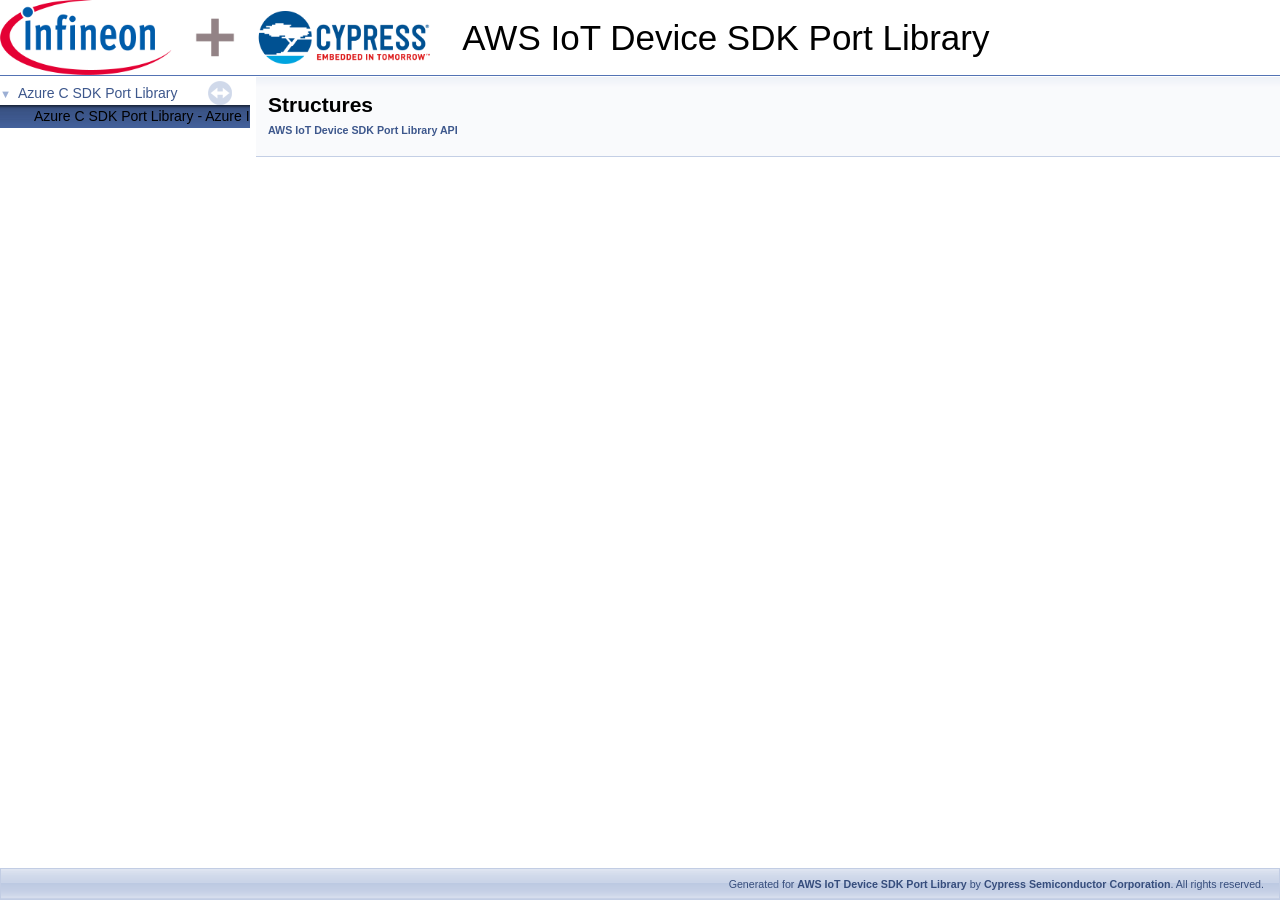
<file: docs/api_reference_manual/html/group__group__aws__iot__device__sdk__port__structures.html>
<!-- HTML header for doxygen 1.8.13-->
<!DOCTYPE html PUBLIC "-//W3C//DTD XHTML 1.0 Transitional//EN" "http://www.w3.org/TR/xhtml1/DTD/xhtml1-transitional.dtd">
<html xmlns="http://www.w3.org/1999/xhtml">
<head>
<meta http-equiv="Content-Type" content="text/xhtml;charset=UTF-8"/>
<meta http-equiv="X-UA-Compatible" content="IE=9"/>
<meta name="generator" content="Doxygen 1.8.20"/>
<meta name="viewport" content="width=device-width, initial-scale=1"/>
<title>AWS IoT Device SDK Port Library: Structures</title>
<link href="tabs.css" rel="stylesheet" type="text/css"/>
<script type="text/javascript" src="jquery.js"></script>
<script type="text/javascript" src="dynsections.js"></script>
<link href="navtree.css" rel="stylesheet" type="text/css"/>
<script type="text/javascript" src="resize.js"></script>
<script type="text/javascript" src="navtreedata.js"></script>
<script type="text/javascript" src="navtree.js"></script>
<link href="search/search.css" rel="stylesheet" type="text/css"/>
<script type="text/javascript" src="search/searchdata.js"></script>
<script type="text/javascript" src="search/search.js"></script>
<link href="doxygen_style.css" rel="stylesheet" type="text/css" />
</head>
<body>
<div id="top"><!-- do not remove this div, it is closed by doxygen! -->
<div id="titlearea">
<table cellspacing="0" cellpadding="0">
 <tbody>
 <tr style="height: 56px;">
  <td id="projectlogo"><a href="http://www.cypress.com/"><img alt="Logo" src="cypress_logo.png"/></a></td>
  <td id="projectalign" style="padding-left: 0.5em;">
   <div id="projectname">AWS IoT Device SDK Port Library</div>
  </td>
 </tr>
 </tbody>
</table>
</div>
<!-- end header part -->
<!-- Generated by Doxygen 1.8.20 -->
<script type="text/javascript">
/* @license magnet:?xt=urn:btih:cf05388f2679ee054f2beb29a391d25f4e673ac3&amp;dn=gpl-2.0.txt GPL-v2 */
var searchBox = new SearchBox("searchBox", "search",false,'Search');
/* @license-end */
</script>
<script type="text/javascript" src="menudata.js"></script>
<script type="text/javascript" src="menu.js"></script>
<script type="text/javascript">
/* @license magnet:?xt=urn:btih:cf05388f2679ee054f2beb29a391d25f4e673ac3&amp;dn=gpl-2.0.txt GPL-v2 */
$(function() {
  initMenu('',true,false,'search.php','Search');
  $(document).ready(function() { init_search(); });
});
/* @license-end */</script>
<div id="main-nav"></div>
</div><!-- top -->
<div id="side-nav" class="ui-resizable side-nav-resizable">
  <div id="nav-tree">
    <div id="nav-tree-contents">
      <div id="nav-sync" class="sync"></div>
    </div>
  </div>
  <div id="splitbar" style="-moz-user-select:none;" 
       class="ui-resizable-handle">
  </div>
</div>
<script type="text/javascript">
/* @license magnet:?xt=urn:btih:cf05388f2679ee054f2beb29a391d25f4e673ac3&amp;dn=gpl-2.0.txt GPL-v2 */
$(document).ready(function(){initNavTree('group__group__aws__iot__device__sdk__port__structures.html',''); initResizable(); });
/* @license-end */
</script>
<div id="doc-content">
<!-- window showing the filter options -->
<div id="MSearchSelectWindow"
     onmouseover="return searchBox.OnSearchSelectShow()"
     onmouseout="return searchBox.OnSearchSelectHide()"
     onkeydown="return searchBox.OnSearchSelectKey(event)">
</div>

<!-- iframe showing the search results (closed by default) -->
<div id="MSearchResultsWindow">
<iframe src="javascript:void(0)" frameborder="0" 
        name="MSearchResults" id="MSearchResults">
</iframe>
</div>

<div class="header">
  <div class="headertitle">
<div class="title">Structures<div class="ingroups"><a class="el" href="group__group__aws__iot__device__sdk__port.html">AWS IoT Device SDK Port Library API</a></div></div>  </div>
</div><!--header-->
<div class="contents">
</div><!-- contents -->
</div><!-- doc-content -->
<!-- start footer part -->
<div id="nav-path" class="navpath">
    <ul>
        <li class="footer">
            Generated for <b>AWS IoT Device SDK Port Library</b> by <b>Cypress Semiconductor Corporation</b>.
            All rights reserved.
        </li>
    </ul>
</div>
</body>
</html>
</file>
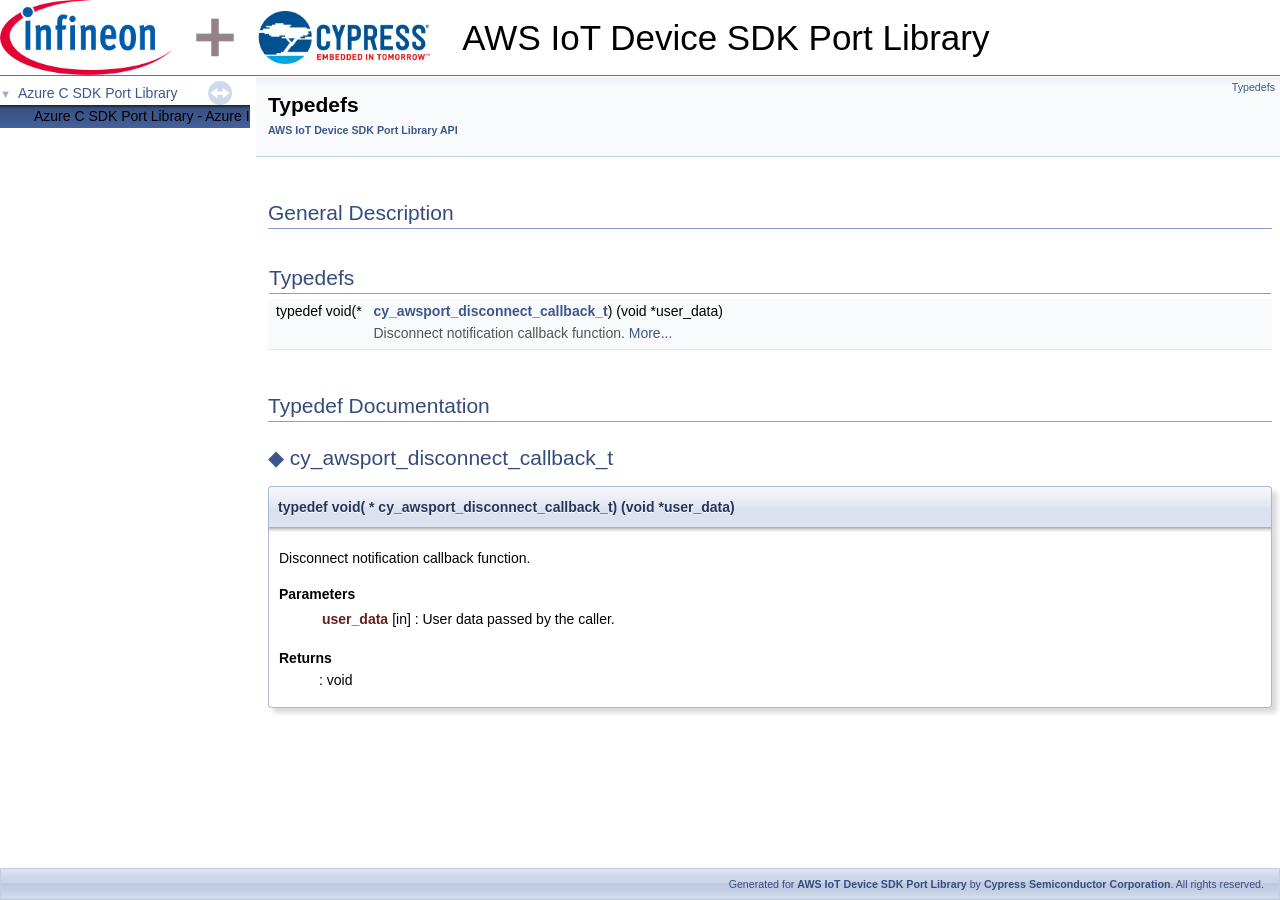
<file: docs/api_reference_manual/html/group__group__aws__iot__device__sdk__port__typedefs.html>
<!-- HTML header for doxygen 1.8.13-->
<!DOCTYPE html PUBLIC "-//W3C//DTD XHTML 1.0 Transitional//EN" "http://www.w3.org/TR/xhtml1/DTD/xhtml1-transitional.dtd">
<html xmlns="http://www.w3.org/1999/xhtml">
<head>
<meta http-equiv="Content-Type" content="text/xhtml;charset=UTF-8"/>
<meta http-equiv="X-UA-Compatible" content="IE=9"/>
<meta name="generator" content="Doxygen 1.8.20"/>
<meta name="viewport" content="width=device-width, initial-scale=1"/>
<title>AWS IoT Device SDK Port Library: Typedefs</title>
<link href="tabs.css" rel="stylesheet" type="text/css"/>
<script type="text/javascript" src="jquery.js"></script>
<script type="text/javascript" src="dynsections.js"></script>
<link href="navtree.css" rel="stylesheet" type="text/css"/>
<script type="text/javascript" src="resize.js"></script>
<script type="text/javascript" src="navtreedata.js"></script>
<script type="text/javascript" src="navtree.js"></script>
<link href="search/search.css" rel="stylesheet" type="text/css"/>
<script type="text/javascript" src="search/searchdata.js"></script>
<script type="text/javascript" src="search/search.js"></script>
<link href="doxygen_style.css" rel="stylesheet" type="text/css" />
</head>
<body>
<div id="top"><!-- do not remove this div, it is closed by doxygen! -->
<div id="titlearea">
<table cellspacing="0" cellpadding="0">
 <tbody>
 <tr style="height: 56px;">
  <td id="projectlogo"><a href="http://www.cypress.com/"><img alt="Logo" src="cypress_logo.png"/></a></td>
  <td id="projectalign" style="padding-left: 0.5em;">
   <div id="projectname">AWS IoT Device SDK Port Library</div>
  </td>
 </tr>
 </tbody>
</table>
</div>
<!-- end header part -->
<!-- Generated by Doxygen 1.8.20 -->
<script type="text/javascript">
/* @license magnet:?xt=urn:btih:cf05388f2679ee054f2beb29a391d25f4e673ac3&amp;dn=gpl-2.0.txt GPL-v2 */
var searchBox = new SearchBox("searchBox", "search",false,'Search');
/* @license-end */
</script>
<script type="text/javascript" src="menudata.js"></script>
<script type="text/javascript" src="menu.js"></script>
<script type="text/javascript">
/* @license magnet:?xt=urn:btih:cf05388f2679ee054f2beb29a391d25f4e673ac3&amp;dn=gpl-2.0.txt GPL-v2 */
$(function() {
  initMenu('',true,false,'search.php','Search');
  $(document).ready(function() { init_search(); });
});
/* @license-end */</script>
<div id="main-nav"></div>
</div><!-- top -->
<div id="side-nav" class="ui-resizable side-nav-resizable">
  <div id="nav-tree">
    <div id="nav-tree-contents">
      <div id="nav-sync" class="sync"></div>
    </div>
  </div>
  <div id="splitbar" style="-moz-user-select:none;" 
       class="ui-resizable-handle">
  </div>
</div>
<script type="text/javascript">
/* @license magnet:?xt=urn:btih:cf05388f2679ee054f2beb29a391d25f4e673ac3&amp;dn=gpl-2.0.txt GPL-v2 */
$(document).ready(function(){initNavTree('group__group__aws__iot__device__sdk__port__typedefs.html',''); initResizable(); });
/* @license-end */
</script>
<div id="doc-content">
<!-- window showing the filter options -->
<div id="MSearchSelectWindow"
     onmouseover="return searchBox.OnSearchSelectShow()"
     onmouseout="return searchBox.OnSearchSelectHide()"
     onkeydown="return searchBox.OnSearchSelectKey(event)">
</div>

<!-- iframe showing the search results (closed by default) -->
<div id="MSearchResultsWindow">
<iframe src="javascript:void(0)" frameborder="0" 
        name="MSearchResults" id="MSearchResults">
</iframe>
</div>

<div class="header">
  <div class="summary">
<a href="#typedef-members">Typedefs</a>  </div>
  <div class="headertitle">
<div class="title">Typedefs<div class="ingroups"><a class="el" href="group__group__aws__iot__device__sdk__port.html">AWS IoT Device SDK Port Library API</a></div></div>  </div>
</div><!--header-->
<div class="contents">
<a name="details" id="details"></a><h2 class="groupheader">General Description</h2>
<table class="memberdecls">
<tr class="heading"><td colspan="2"><h2 class="groupheader"><a name="typedef-members"></a>
Typedefs</h2></td></tr>
<tr class="memitem:gad6e31ddbd39991f18fd9a25526d1655c"><td class="memItemLeft" align="right" valign="top">typedef void(*&#160;</td><td class="memItemRight" valign="bottom"><a class="el" href="group__group__aws__iot__device__sdk__port__typedefs.html#gad6e31ddbd39991f18fd9a25526d1655c">cy_awsport_disconnect_callback_t</a>) (void *user_data)</td></tr>
<tr class="memdesc:gad6e31ddbd39991f18fd9a25526d1655c"><td class="mdescLeft">&#160;</td><td class="mdescRight">Disconnect notification callback function.  <a href="group__group__aws__iot__device__sdk__port__typedefs.html#gad6e31ddbd39991f18fd9a25526d1655c">More...</a><br /></td></tr>
<tr class="separator:gad6e31ddbd39991f18fd9a25526d1655c"><td class="memSeparator" colspan="2">&#160;</td></tr>
</table>
<h2 class="groupheader">Typedef Documentation</h2>
<a id="gad6e31ddbd39991f18fd9a25526d1655c"></a>
<h2 class="memtitle"><span class="permalink"><a href="#gad6e31ddbd39991f18fd9a25526d1655c">&#9670;&nbsp;</a></span>cy_awsport_disconnect_callback_t</h2>

<div class="memitem">
<div class="memproto">
      <table class="memname">
        <tr>
          <td class="memname">typedef void( * cy_awsport_disconnect_callback_t) (void *user_data)</td>
        </tr>
      </table>
</div><div class="memdoc">

<p>Disconnect notification callback function. </p>
<dl class="params"><dt>Parameters</dt><dd>
  <table class="params">
    <tr><td class="paramname">user_data</td><td>[in] : User data passed by the caller.</td></tr>
  </table>
  </dd>
</dl>
<dl class="section return"><dt>Returns</dt><dd>: void </dd></dl>

</div>
</div>
</div><!-- contents -->
</div><!-- doc-content -->
<!-- start footer part -->
<div id="nav-path" class="navpath">
    <ul>
        <li class="footer">
            Generated for <b>AWS IoT Device SDK Port Library</b> by <b>Cypress Semiconductor Corporation</b>.
            All rights reserved.
        </li>
    </ul>
</div>
</body>
</html>
</file>
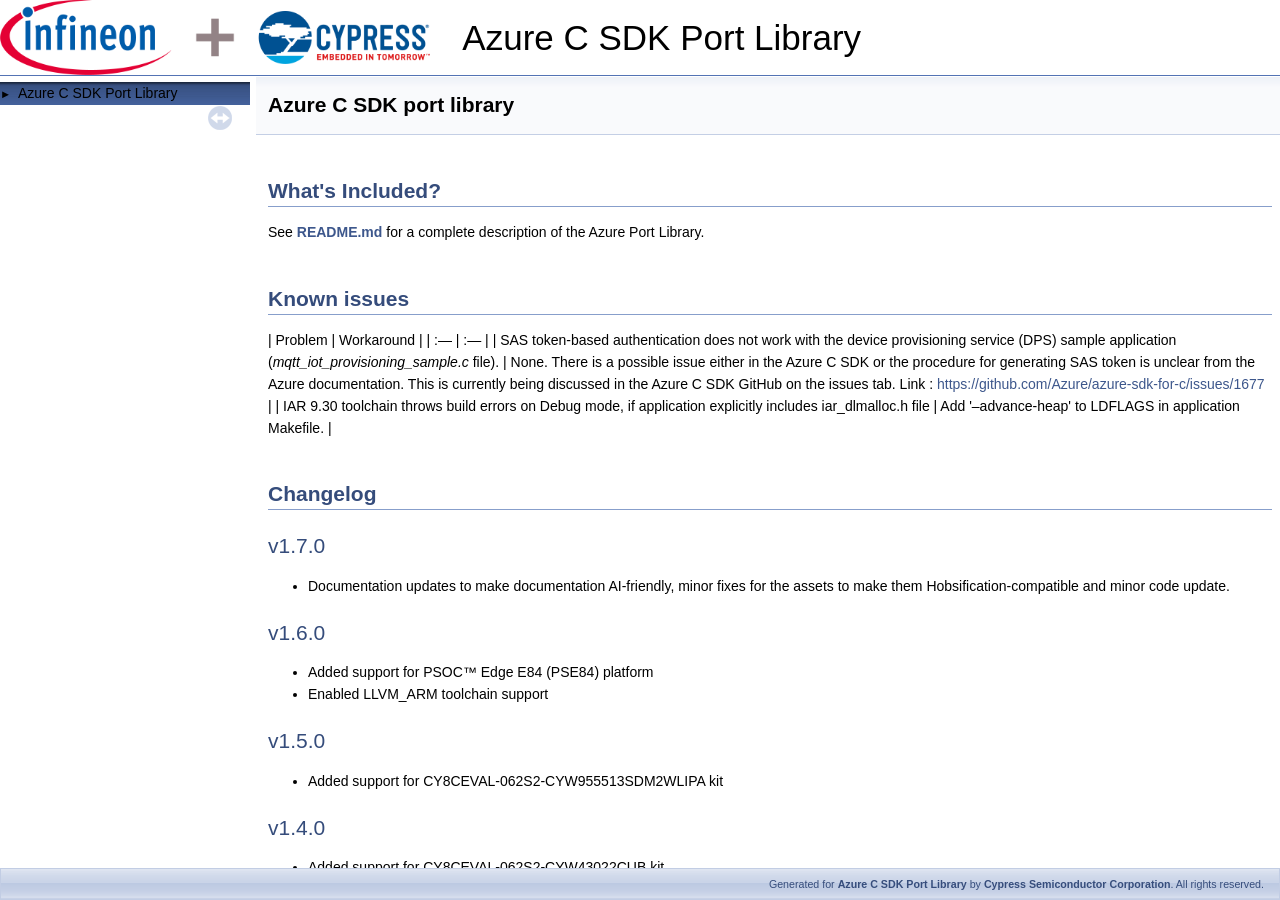
<file: docs/api_reference_manual/html/md__2builds_2repo_2azure-c-sdk-port_2_r_e_l_e_a_s_e.html>
<!-- HTML header for doxygen 1.8.13-->
<!DOCTYPE html PUBLIC "-//W3C//DTD XHTML 1.0 Transitional//EN" "http://www.w3.org/TR/xhtml1/DTD/xhtml1-transitional.dtd">
<html xmlns="http://www.w3.org/1999/xhtml">
<head>
<meta http-equiv="Content-Type" content="text/xhtml;charset=UTF-8"/>
<meta http-equiv="X-UA-Compatible" content="IE=9"/>
<meta name="generator" content="Doxygen 1.9.8"/>
<meta name="viewport" content="width=device-width, initial-scale=1"/>
<title>Azure C SDK Port Library: Azure C SDK port library</title>
<link href="tabs.css" rel="stylesheet" type="text/css"/>
<script type="text/javascript" src="jquery.js"></script>
<script type="text/javascript" src="dynsections.js"></script>
<link href="navtree.css" rel="stylesheet" type="text/css"/>
<script type="text/javascript" src="resize.js"></script>
<script type="text/javascript" src="navtreedata.js"></script>
<script type="text/javascript" src="navtree.js"></script>
<link href="search/search.css" rel="stylesheet" type="text/css"/>
<script type="text/javascript" src="search/searchdata.js"></script>
<script type="text/javascript" src="search/search.js"></script>
<link href="doxygen_style.css" rel="stylesheet" type="text/css" />
</head>
<body>
<div id="top"><!-- do not remove this div, it is closed by doxygen! -->
<div id="titlearea">
<table cellspacing="0" cellpadding="0">
 <tbody>
 <tr style="height: 56px;">
  <td id="projectlogo"><a href="http://www.cypress.com/"><img alt="Logo" src="cypress_logo.png"/></a></td>
  <td id="projectalign" style="padding-left: 0.5em;">
   <div id="projectname">Azure C SDK Port Library</div>
  </td>
 </tr>
 </tbody>
</table>
</div>
<!-- end header part -->
<!-- Generated by Doxygen 1.9.8 -->
<script type="text/javascript">
/* @license magnet:?xt=urn:btih:d3d9a9a6595521f9666a5e94cc830dab83b65699&amp;dn=expat.txt MIT */
var searchBox = new SearchBox("searchBox", "search/",'.html');
/* @license-end */
</script>
<script type="text/javascript" src="menudata.js"></script>
<script type="text/javascript" src="menu.js"></script>
<script type="text/javascript">
/* @license magnet:?xt=urn:btih:d3d9a9a6595521f9666a5e94cc830dab83b65699&amp;dn=expat.txt MIT */
$(function() {
  initMenu('',true,false,'search.php','Search');
  $(document).ready(function() { init_search(); });
});
/* @license-end */
</script>
<div id="main-nav"></div>
</div><!-- top -->
<div id="side-nav" class="ui-resizable side-nav-resizable">
  <div id="nav-tree">
    <div id="nav-tree-contents">
      <div id="nav-sync" class="sync"></div>
    </div>
  </div>
  <div id="splitbar" style="-moz-user-select:none;" 
       class="ui-resizable-handle">
  </div>
</div>
<script type="text/javascript">
/* @license magnet:?xt=urn:btih:d3d9a9a6595521f9666a5e94cc830dab83b65699&amp;dn=expat.txt MIT */
$(document).ready(function(){initNavTree('md__2builds_2repo_2azure-c-sdk-port_2_r_e_l_e_a_s_e.html',''); initResizable(); });
/* @license-end */
</script>
<div id="doc-content">
<!-- window showing the filter options -->
<div id="MSearchSelectWindow"
     onmouseover="return searchBox.OnSearchSelectShow()"
     onmouseout="return searchBox.OnSearchSelectHide()"
     onkeydown="return searchBox.OnSearchSelectKey(event)">
</div>

<!-- iframe showing the search results (closed by default) -->
<div id="MSearchResultsWindow">
<div id="MSearchResults">
<div class="SRPage">
<div id="SRIndex">
<div id="SRResults"></div>
<div class="SRStatus" id="Loading">Loading...</div>
<div class="SRStatus" id="Searching">Searching...</div>
<div class="SRStatus" id="NoMatches">No Matches</div>
</div>
</div>
</div>
</div>

<div><div class="header">
  <div class="headertitle"><div class="title">Azure C SDK port library</div></div>
</div><!--header-->
<div class="contents">
<div class="textblock"><p><a class="anchor" id="autotoc_md20"></a> </p>
<h1><a class="anchor" id="autotoc_md21"></a>
What's Included?</h1>
<p>See <a class="el" href="index.html#md__2builds_2repo_2azure-c-sdk-port_2_r_e_a_d_m_e">README.md</a> for a complete description of the Azure Port Library.</p>
<h1><a class="anchor" id="autotoc_md22"></a>
Known issues</h1>
<p>| Problem | Workaround | | :&mdash; | :&mdash; | | SAS token-based authentication does not work with the device provisioning service (DPS) sample application (<em>mqtt_iot_provisioning_sample.c</em> file). | None. There is a possible issue either in the Azure C SDK or the procedure for generating SAS token is unclear from the Azure documentation. This is currently being discussed in the Azure C SDK GitHub on the issues tab. Link : <a href="https://github.com/Azure/azure-sdk-for-c/issues/1677">https://github.com/Azure/azure-sdk-for-c/issues/1677</a> | | IAR 9.30 toolchain throws build errors on Debug mode, if application explicitly includes iar_dlmalloc.h file | Add '&ndash;advance-heap' to LDFLAGS in application Makefile. |</p>
<h1><a class="anchor" id="autotoc_md23"></a>
Changelog</h1>
<h2><a class="anchor" id="autotoc_md24"></a>
v1.7.0</h2>
<ul>
<li>Documentation updates to make documentation AI-friendly, minor fixes for the assets to make them Hobsification-compatible and minor code update.</li>
</ul>
<h2><a class="anchor" id="autotoc_md25"></a>
v1.6.0</h2>
<ul>
<li>Added support for PSOC&trade; Edge E84 (PSE84) platform</li>
<li>Enabled LLVM_ARM toolchain support</li>
</ul>
<h2><a class="anchor" id="autotoc_md26"></a>
v1.5.0</h2>
<ul>
<li>Added support for CY8CEVAL-062S2-CYW955513SDM2WLIPA kit</li>
</ul>
<h2><a class="anchor" id="autotoc_md27"></a>
v1.4.0</h2>
<ul>
<li>Added support for CY8CEVAL-062S2-CYW43022CUB kit</li>
</ul>
<h2><a class="anchor" id="autotoc_md28"></a>
v1.3.0</h2>
<ul>
<li>Removed deps folder</li>
<li>Added support for KIT_XMC72_EVK_MUR_43439M2 kit</li>
</ul>
<h2><a class="anchor" id="autotoc_md29"></a>
v1.2.1</h2>
<ul>
<li>Added support for CM0P core.</li>
<li>Minor Documentation Updates.</li>
</ul>
<h2><a class="anchor" id="autotoc_md30"></a>
v1.2.0</h2>
<ul>
<li>Added support for CY8CEVAL-062S2-MUR-43439M2 kit</li>
<li>Removed Azure sample applications.</li>
</ul>
<h2><a class="anchor" id="autotoc_md31"></a>
v1.1.0</h2>
<ul>
<li>Added support for "secure" kit (for example: CY8CKIT-064S0S2-4343W)</li>
<li>Updated Azure sample applications to support secured kit (for example: CY8CKIT-064S0S2-4343W)</li>
<li>Minor documentation changes to add support for CY8CEVAL-062S2-LAI-4373M2 kit</li>
</ul>
<h2><a class="anchor" id="autotoc_md32"></a>
v1.0.0</h2>
<ul>
<li>Initial release for AnyCloud</li>
<li>Port layer implementation for <a href="https://github.com/Azure/azure-sdk-for-c/releases/tag/1.1.0">Microsoft's Azure SDK for Embedded C library</a> </li>
</ul>
</div></div><!-- contents -->
</div><!-- PageDoc -->
</div><!-- doc-content -->
<!-- start footer part -->
<div id="nav-path" class="navpath">
    <ul>
        <li class="footer">
            Generated for <b>Azure C SDK Port Library</b> by <b>Cypress Semiconductor Corporation</b>.
            All rights reserved.
        </li>
    </ul>
</div>
</body>
</html>
</file>
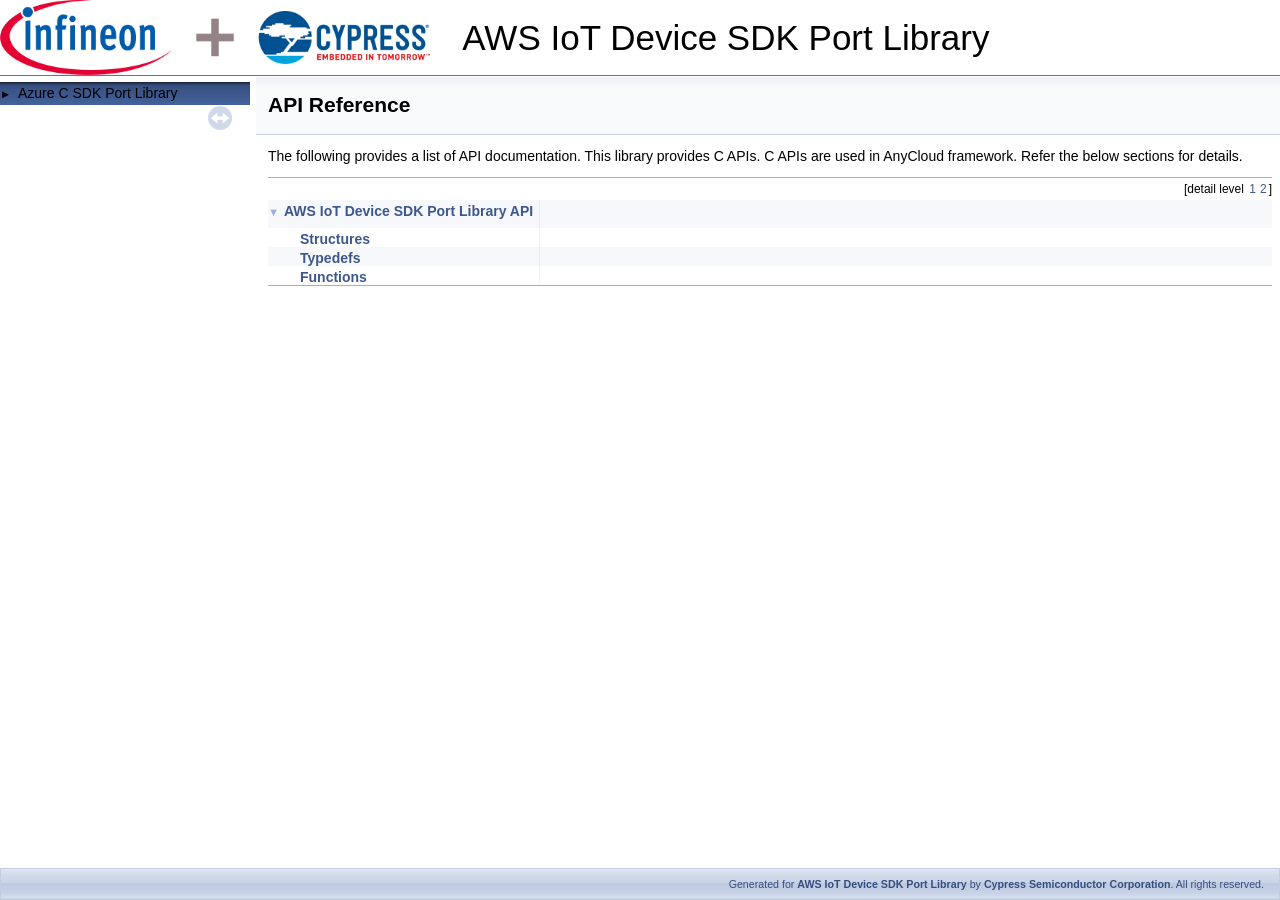
<file: docs/api_reference_manual/html/modules.html>
<!-- HTML header for doxygen 1.8.13-->
<!DOCTYPE html PUBLIC "-//W3C//DTD XHTML 1.0 Transitional//EN" "http://www.w3.org/TR/xhtml1/DTD/xhtml1-transitional.dtd">
<html xmlns="http://www.w3.org/1999/xhtml">
<head>
<meta http-equiv="Content-Type" content="text/xhtml;charset=UTF-8"/>
<meta http-equiv="X-UA-Compatible" content="IE=9"/>
<meta name="generator" content="Doxygen 1.8.20"/>
<meta name="viewport" content="width=device-width, initial-scale=1"/>
<title>AWS IoT Device SDK Port Library: API Reference</title>
<link href="tabs.css" rel="stylesheet" type="text/css"/>
<script type="text/javascript" src="jquery.js"></script>
<script type="text/javascript" src="dynsections.js"></script>
<link href="navtree.css" rel="stylesheet" type="text/css"/>
<script type="text/javascript" src="resize.js"></script>
<script type="text/javascript" src="navtreedata.js"></script>
<script type="text/javascript" src="navtree.js"></script>
<link href="search/search.css" rel="stylesheet" type="text/css"/>
<script type="text/javascript" src="search/searchdata.js"></script>
<script type="text/javascript" src="search/search.js"></script>
<link href="doxygen_style.css" rel="stylesheet" type="text/css" />
</head>
<body>
<div id="top"><!-- do not remove this div, it is closed by doxygen! -->
<div id="titlearea">
<table cellspacing="0" cellpadding="0">
 <tbody>
 <tr style="height: 56px;">
  <td id="projectlogo"><a href="http://www.cypress.com/"><img alt="Logo" src="cypress_logo.png"/></a></td>
  <td id="projectalign" style="padding-left: 0.5em;">
   <div id="projectname">AWS IoT Device SDK Port Library</div>
  </td>
 </tr>
 </tbody>
</table>
</div>
<!-- end header part -->
<!-- Generated by Doxygen 1.8.20 -->
<script type="text/javascript">
/* @license magnet:?xt=urn:btih:cf05388f2679ee054f2beb29a391d25f4e673ac3&amp;dn=gpl-2.0.txt GPL-v2 */
var searchBox = new SearchBox("searchBox", "search",false,'Search');
/* @license-end */
</script>
<script type="text/javascript" src="menudata.js"></script>
<script type="text/javascript" src="menu.js"></script>
<script type="text/javascript">
/* @license magnet:?xt=urn:btih:cf05388f2679ee054f2beb29a391d25f4e673ac3&amp;dn=gpl-2.0.txt GPL-v2 */
$(function() {
  initMenu('',true,false,'search.php','Search');
  $(document).ready(function() { init_search(); });
});
/* @license-end */</script>
<div id="main-nav"></div>
</div><!-- top -->
<div id="side-nav" class="ui-resizable side-nav-resizable">
  <div id="nav-tree">
    <div id="nav-tree-contents">
      <div id="nav-sync" class="sync"></div>
    </div>
  </div>
  <div id="splitbar" style="-moz-user-select:none;" 
       class="ui-resizable-handle">
  </div>
</div>
<script type="text/javascript">
/* @license magnet:?xt=urn:btih:cf05388f2679ee054f2beb29a391d25f4e673ac3&amp;dn=gpl-2.0.txt GPL-v2 */
$(document).ready(function(){initNavTree('modules.html',''); initResizable(); });
/* @license-end */
</script>
<div id="doc-content">
<!-- window showing the filter options -->
<div id="MSearchSelectWindow"
     onmouseover="return searchBox.OnSearchSelectShow()"
     onmouseout="return searchBox.OnSearchSelectHide()"
     onkeydown="return searchBox.OnSearchSelectKey(event)">
</div>

<!-- iframe showing the search results (closed by default) -->
<div id="MSearchResultsWindow">
<iframe src="javascript:void(0)" frameborder="0" 
        name="MSearchResults" id="MSearchResults">
</iframe>
</div>

<div class="header">
  <div class="headertitle">
<div class="title">API Reference</div>  </div>
</div><!--header-->
<div class="contents">
<div class="textblock">The following provides a list of API documentation. This library provides C APIs. C APIs are used in AnyCloud framework. Refer the below sections for details.</div><div class="directory">
<div class="levels">[detail level <span onclick="javascript:toggleLevel(1);">1</span><span onclick="javascript:toggleLevel(2);">2</span>]</div><table class="directory">
<tr id="row_0_" class="even"><td class="entry"><span style="width:0px;display:inline-block;">&#160;</span><span id="arr_0_" class="arrow" onclick="toggleFolder('0_')">&#9660;</span><a class="el" href="group__group__aws__iot__device__sdk__port.html" target="_self">AWS IoT Device SDK Port Library API</a></td><td class="desc"></td></tr>
<tr id="row_0_0_"><td class="entry"><span style="width:32px;display:inline-block;">&#160;</span><a class="el" href="group__group__aws__iot__device__sdk__port__structures.html" target="_self">Structures</a></td><td class="desc"></td></tr>
<tr id="row_0_1_" class="even"><td class="entry"><span style="width:32px;display:inline-block;">&#160;</span><a class="el" href="group__group__aws__iot__device__sdk__port__typedefs.html" target="_self">Typedefs</a></td><td class="desc"></td></tr>
<tr id="row_0_2_"><td class="entry"><span style="width:32px;display:inline-block;">&#160;</span><a class="el" href="group__group__aws__iot__device__sdk__port__functions.html" target="_self">Functions</a></td><td class="desc"></td></tr>
</table>
</div><!-- directory -->
</div><!-- contents -->
</div><!-- doc-content -->
<!-- start footer part -->
<div id="nav-path" class="navpath">
    <ul>
        <li class="footer">
            Generated for <b>AWS IoT Device SDK Port Library</b> by <b>Cypress Semiconductor Corporation</b>.
            All rights reserved.
        </li>
    </ul>
</div>
</body>
</html>
</file>
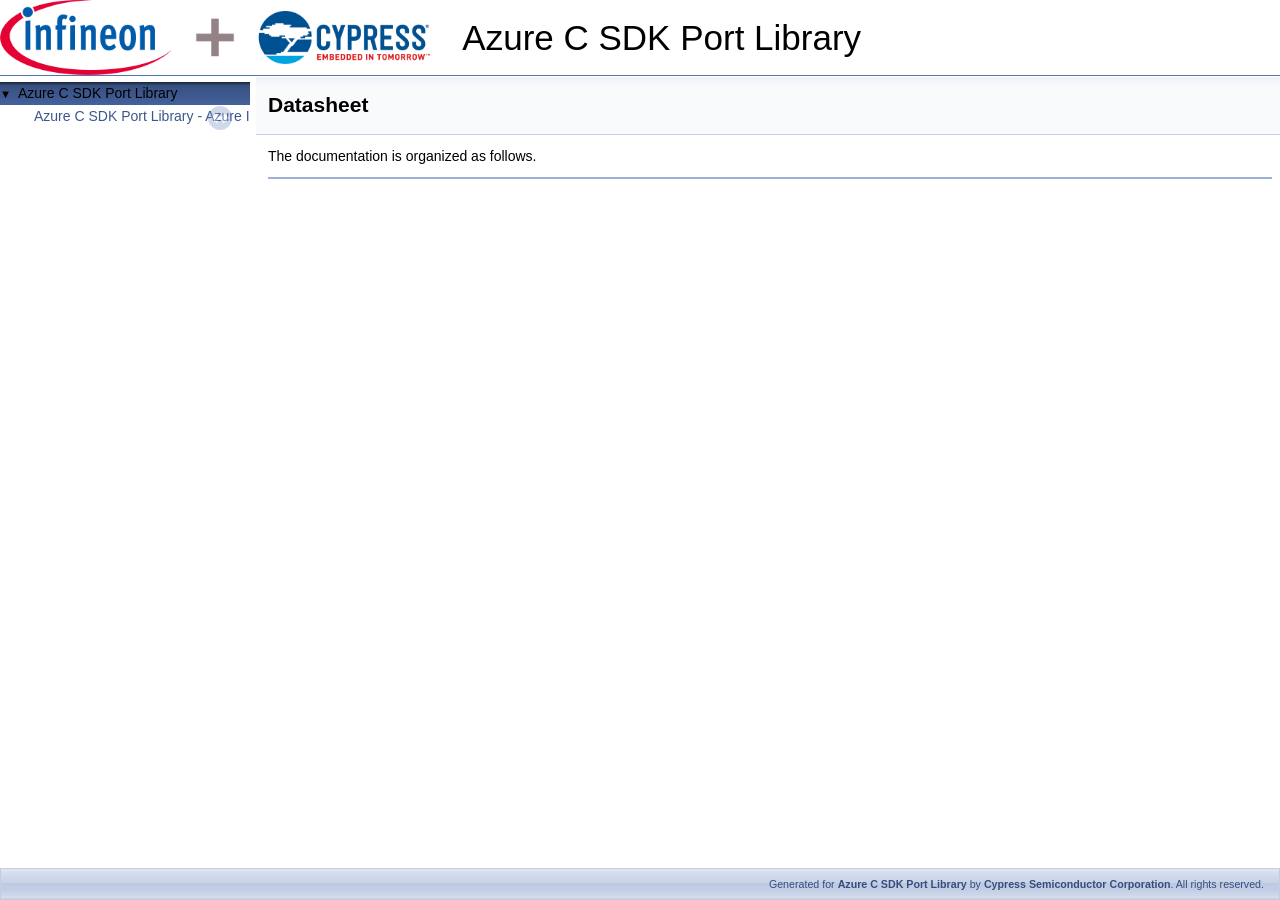
<file: docs/api_reference_manual/html/pages.html>
<!-- HTML header for doxygen 1.8.13-->
<!DOCTYPE html PUBLIC "-//W3C//DTD XHTML 1.0 Transitional//EN" "http://www.w3.org/TR/xhtml1/DTD/xhtml1-transitional.dtd">
<html xmlns="http://www.w3.org/1999/xhtml">
<head>
<meta http-equiv="Content-Type" content="text/xhtml;charset=UTF-8"/>
<meta http-equiv="X-UA-Compatible" content="IE=9"/>
<meta name="generator" content="Doxygen 1.9.8"/>
<meta name="viewport" content="width=device-width, initial-scale=1"/>
<title>Azure C SDK Port Library: Datasheet</title>
<link href="tabs.css" rel="stylesheet" type="text/css"/>
<script type="text/javascript" src="jquery.js"></script>
<script type="text/javascript" src="dynsections.js"></script>
<link href="navtree.css" rel="stylesheet" type="text/css"/>
<script type="text/javascript" src="resize.js"></script>
<script type="text/javascript" src="navtreedata.js"></script>
<script type="text/javascript" src="navtree.js"></script>
<link href="search/search.css" rel="stylesheet" type="text/css"/>
<script type="text/javascript" src="search/searchdata.js"></script>
<script type="text/javascript" src="search/search.js"></script>
<link href="doxygen_style.css" rel="stylesheet" type="text/css" />
</head>
<body>
<div id="top"><!-- do not remove this div, it is closed by doxygen! -->
<div id="titlearea">
<table cellspacing="0" cellpadding="0">
 <tbody>
 <tr style="height: 56px;">
  <td id="projectlogo"><a href="http://www.cypress.com/"><img alt="Logo" src="cypress_logo.png"/></a></td>
  <td id="projectalign" style="padding-left: 0.5em;">
   <div id="projectname">Azure C SDK Port Library</div>
  </td>
 </tr>
 </tbody>
</table>
</div>
<!-- end header part -->
<!-- Generated by Doxygen 1.9.8 -->
<script type="text/javascript">
/* @license magnet:?xt=urn:btih:d3d9a9a6595521f9666a5e94cc830dab83b65699&amp;dn=expat.txt MIT */
var searchBox = new SearchBox("searchBox", "search/",'.html');
/* @license-end */
</script>
<script type="text/javascript" src="menudata.js"></script>
<script type="text/javascript" src="menu.js"></script>
<script type="text/javascript">
/* @license magnet:?xt=urn:btih:d3d9a9a6595521f9666a5e94cc830dab83b65699&amp;dn=expat.txt MIT */
$(function() {
  initMenu('',true,false,'search.php','Search');
  $(document).ready(function() { init_search(); });
});
/* @license-end */
</script>
<div id="main-nav"></div>
</div><!-- top -->
<div id="side-nav" class="ui-resizable side-nav-resizable">
  <div id="nav-tree">
    <div id="nav-tree-contents">
      <div id="nav-sync" class="sync"></div>
    </div>
  </div>
  <div id="splitbar" style="-moz-user-select:none;" 
       class="ui-resizable-handle">
  </div>
</div>
<script type="text/javascript">
/* @license magnet:?xt=urn:btih:d3d9a9a6595521f9666a5e94cc830dab83b65699&amp;dn=expat.txt MIT */
$(document).ready(function(){initNavTree('pages.html',''); initResizable(); });
/* @license-end */
</script>
<div id="doc-content">
<!-- window showing the filter options -->
<div id="MSearchSelectWindow"
     onmouseover="return searchBox.OnSearchSelectShow()"
     onmouseout="return searchBox.OnSearchSelectHide()"
     onkeydown="return searchBox.OnSearchSelectKey(event)">
</div>

<!-- iframe showing the search results (closed by default) -->
<div id="MSearchResultsWindow">
<div id="MSearchResults">
<div class="SRPage">
<div id="SRIndex">
<div id="SRResults"></div>
<div class="SRStatus" id="Loading">Loading...</div>
<div class="SRStatus" id="Searching">Searching...</div>
<div class="SRStatus" id="NoMatches">No Matches</div>
</div>
</div>
</div>
</div>

<div class="header">
  <div class="headertitle"><div class="title">Datasheet</div></div>
</div><!--header-->
<div class="contents">
<div class="textblock">The documentation is organized as follows.</div><div class="directory">
</div><!-- directory -->
</div><!-- contents -->
</div><!-- doc-content -->
<!-- start footer part -->
<div id="nav-path" class="navpath">
    <ul>
        <li class="footer">
            Generated for <b>Azure C SDK Port Library</b> by <b>Cypress Semiconductor Corporation</b>.
            All rights reserved.
        </li>
    </ul>
</div>
</body>
</html>
</file>
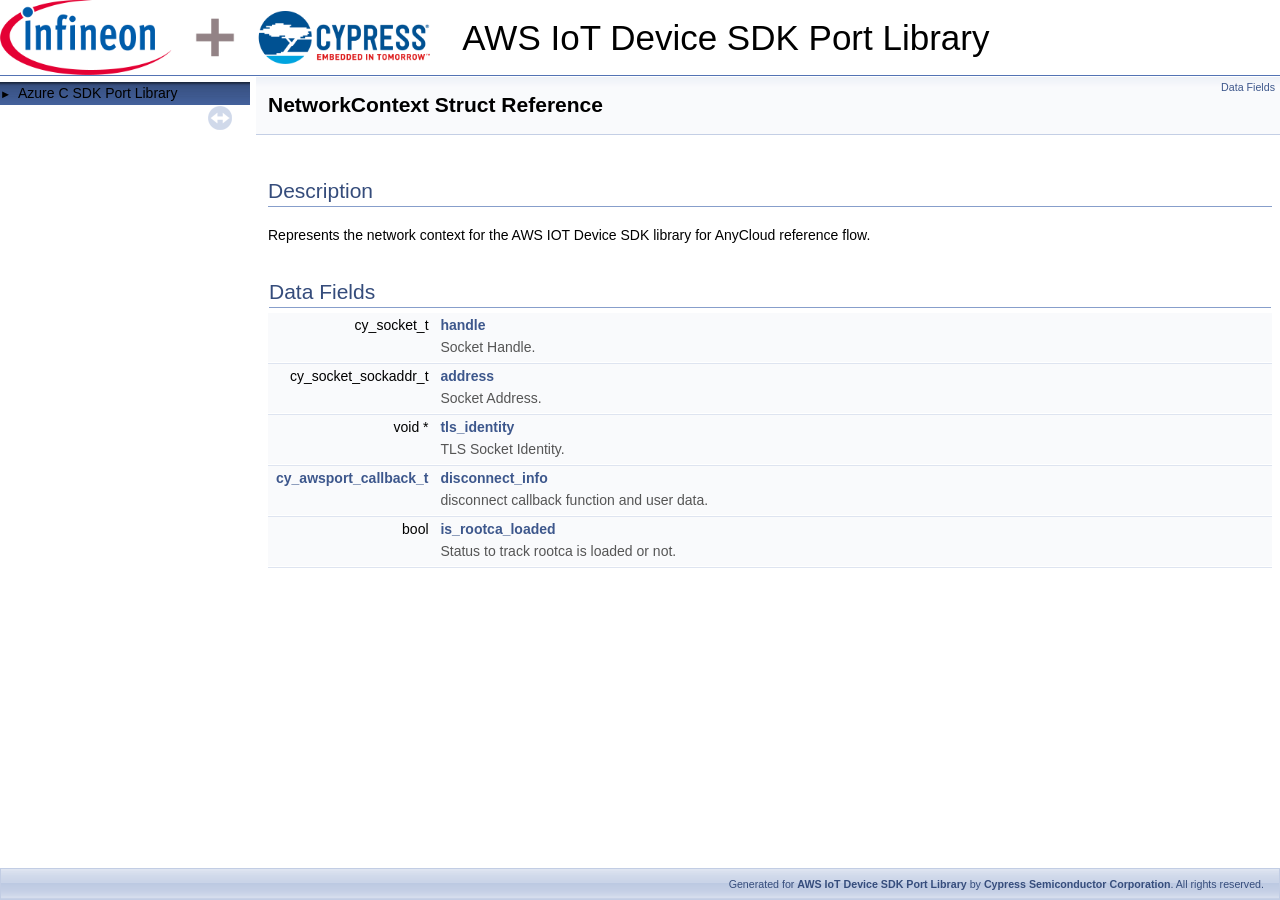
<file: docs/api_reference_manual/html/struct_network_context.html>
<!-- HTML header for doxygen 1.8.13-->
<!DOCTYPE html PUBLIC "-//W3C//DTD XHTML 1.0 Transitional//EN" "http://www.w3.org/TR/xhtml1/DTD/xhtml1-transitional.dtd">
<html xmlns="http://www.w3.org/1999/xhtml">
<head>
<meta http-equiv="Content-Type" content="text/xhtml;charset=UTF-8"/>
<meta http-equiv="X-UA-Compatible" content="IE=9"/>
<meta name="generator" content="Doxygen 1.8.20"/>
<meta name="viewport" content="width=device-width, initial-scale=1"/>
<title>AWS IoT Device SDK Port Library: NetworkContext Struct Reference</title>
<link href="tabs.css" rel="stylesheet" type="text/css"/>
<script type="text/javascript" src="jquery.js"></script>
<script type="text/javascript" src="dynsections.js"></script>
<link href="navtree.css" rel="stylesheet" type="text/css"/>
<script type="text/javascript" src="resize.js"></script>
<script type="text/javascript" src="navtreedata.js"></script>
<script type="text/javascript" src="navtree.js"></script>
<link href="search/search.css" rel="stylesheet" type="text/css"/>
<script type="text/javascript" src="search/searchdata.js"></script>
<script type="text/javascript" src="search/search.js"></script>
<link href="doxygen_style.css" rel="stylesheet" type="text/css" />
</head>
<body>
<div id="top"><!-- do not remove this div, it is closed by doxygen! -->
<div id="titlearea">
<table cellspacing="0" cellpadding="0">
 <tbody>
 <tr style="height: 56px;">
  <td id="projectlogo"><a href="http://www.cypress.com/"><img alt="Logo" src="cypress_logo.png"/></a></td>
  <td id="projectalign" style="padding-left: 0.5em;">
   <div id="projectname">AWS IoT Device SDK Port Library</div>
  </td>
 </tr>
 </tbody>
</table>
</div>
<!-- end header part -->
<!-- Generated by Doxygen 1.8.20 -->
<script type="text/javascript">
/* @license magnet:?xt=urn:btih:cf05388f2679ee054f2beb29a391d25f4e673ac3&amp;dn=gpl-2.0.txt GPL-v2 */
var searchBox = new SearchBox("searchBox", "search",false,'Search');
/* @license-end */
</script>
<script type="text/javascript" src="menudata.js"></script>
<script type="text/javascript" src="menu.js"></script>
<script type="text/javascript">
/* @license magnet:?xt=urn:btih:cf05388f2679ee054f2beb29a391d25f4e673ac3&amp;dn=gpl-2.0.txt GPL-v2 */
$(function() {
  initMenu('',true,false,'search.php','Search');
  $(document).ready(function() { init_search(); });
});
/* @license-end */</script>
<div id="main-nav"></div>
</div><!-- top -->
<div id="side-nav" class="ui-resizable side-nav-resizable">
  <div id="nav-tree">
    <div id="nav-tree-contents">
      <div id="nav-sync" class="sync"></div>
    </div>
  </div>
  <div id="splitbar" style="-moz-user-select:none;" 
       class="ui-resizable-handle">
  </div>
</div>
<script type="text/javascript">
/* @license magnet:?xt=urn:btih:cf05388f2679ee054f2beb29a391d25f4e673ac3&amp;dn=gpl-2.0.txt GPL-v2 */
$(document).ready(function(){initNavTree('struct_network_context.html',''); initResizable(); });
/* @license-end */
</script>
<div id="doc-content">
<!-- window showing the filter options -->
<div id="MSearchSelectWindow"
     onmouseover="return searchBox.OnSearchSelectShow()"
     onmouseout="return searchBox.OnSearchSelectHide()"
     onkeydown="return searchBox.OnSearchSelectKey(event)">
</div>

<!-- iframe showing the search results (closed by default) -->
<div id="MSearchResultsWindow">
<iframe src="javascript:void(0)" frameborder="0" 
        name="MSearchResults" id="MSearchResults">
</iframe>
</div>

<div class="header">
  <div class="summary">
<a href="#pub-attribs">Data Fields</a>  </div>
  <div class="headertitle">
<div class="title">NetworkContext Struct Reference</div>  </div>
</div><!--header-->
<div class="contents">
<a name="details" id="details"></a><h2 class="groupheader">Description</h2>
<div class="textblock"><p>Represents the network context for the AWS IOT Device SDK library for AnyCloud reference flow. </p>
</div><table class="memberdecls">
<tr class="heading"><td colspan="2"><h2 class="groupheader"><a name="pub-attribs"></a>
Data Fields</h2></td></tr>
<tr class="memitem:a48ed6ae322639ce72cce2eb920fda581"><td class="memItemLeft" align="right" valign="top"><a id="a48ed6ae322639ce72cce2eb920fda581"></a>
cy_socket_t&#160;</td><td class="memItemRight" valign="bottom"><a class="el" href="struct_network_context.html#a48ed6ae322639ce72cce2eb920fda581">handle</a></td></tr>
<tr class="memdesc:a48ed6ae322639ce72cce2eb920fda581"><td class="mdescLeft">&#160;</td><td class="mdescRight">Socket Handle. <br /></td></tr>
<tr class="separator:a48ed6ae322639ce72cce2eb920fda581"><td class="memSeparator" colspan="2">&#160;</td></tr>
<tr class="memitem:ac81c8d8a19adafa16ce984896d32c5e6"><td class="memItemLeft" align="right" valign="top"><a id="ac81c8d8a19adafa16ce984896d32c5e6"></a>
cy_socket_sockaddr_t&#160;</td><td class="memItemRight" valign="bottom"><a class="el" href="struct_network_context.html#ac81c8d8a19adafa16ce984896d32c5e6">address</a></td></tr>
<tr class="memdesc:ac81c8d8a19adafa16ce984896d32c5e6"><td class="mdescLeft">&#160;</td><td class="mdescRight">Socket Address. <br /></td></tr>
<tr class="separator:ac81c8d8a19adafa16ce984896d32c5e6"><td class="memSeparator" colspan="2">&#160;</td></tr>
<tr class="memitem:a173e75d9b77775f02b02868c75e012e9"><td class="memItemLeft" align="right" valign="top"><a id="a173e75d9b77775f02b02868c75e012e9"></a>
void *&#160;</td><td class="memItemRight" valign="bottom"><a class="el" href="struct_network_context.html#a173e75d9b77775f02b02868c75e012e9">tls_identity</a></td></tr>
<tr class="memdesc:a173e75d9b77775f02b02868c75e012e9"><td class="mdescLeft">&#160;</td><td class="mdescRight">TLS Socket Identity. <br /></td></tr>
<tr class="separator:a173e75d9b77775f02b02868c75e012e9"><td class="memSeparator" colspan="2">&#160;</td></tr>
<tr class="memitem:af98cac6cbf207422a5e2e594e015e3a3"><td class="memItemLeft" align="right" valign="top"><a id="af98cac6cbf207422a5e2e594e015e3a3"></a>
<a class="el" href="structcy__awsport__callback__t.html">cy_awsport_callback_t</a>&#160;</td><td class="memItemRight" valign="bottom"><a class="el" href="struct_network_context.html#af98cac6cbf207422a5e2e594e015e3a3">disconnect_info</a></td></tr>
<tr class="memdesc:af98cac6cbf207422a5e2e594e015e3a3"><td class="mdescLeft">&#160;</td><td class="mdescRight">disconnect callback function and user data. <br /></td></tr>
<tr class="separator:af98cac6cbf207422a5e2e594e015e3a3"><td class="memSeparator" colspan="2">&#160;</td></tr>
<tr class="memitem:af07ccc7be8d3c549689595e1b64508ea"><td class="memItemLeft" align="right" valign="top"><a id="af07ccc7be8d3c549689595e1b64508ea"></a>
bool&#160;</td><td class="memItemRight" valign="bottom"><a class="el" href="struct_network_context.html#af07ccc7be8d3c549689595e1b64508ea">is_rootca_loaded</a></td></tr>
<tr class="memdesc:af07ccc7be8d3c549689595e1b64508ea"><td class="mdescLeft">&#160;</td><td class="mdescRight">Status to track rootca is loaded or not. <br /></td></tr>
<tr class="separator:af07ccc7be8d3c549689595e1b64508ea"><td class="memSeparator" colspan="2">&#160;</td></tr>
</table>
</div><!-- contents -->
</div><!-- doc-content -->
<!-- start footer part -->
<div id="nav-path" class="navpath">
    <ul>
        <li class="footer">
            Generated for <b>AWS IoT Device SDK Port Library</b> by <b>Cypress Semiconductor Corporation</b>.
            All rights reserved.
        </li>
    </ul>
</div>
</body>
</html>
</file>
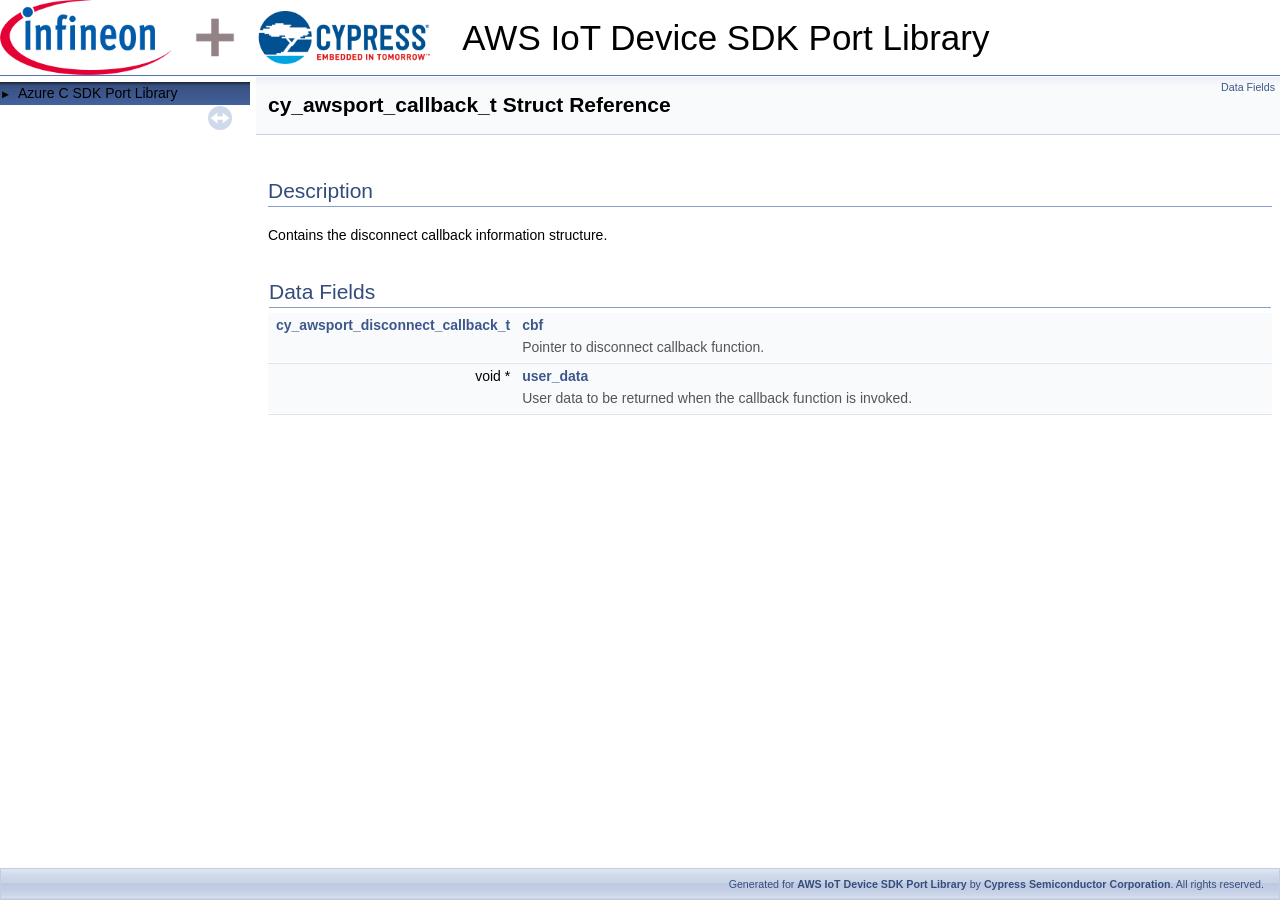
<file: docs/api_reference_manual/html/structcy__awsport__callback__t.html>
<!-- HTML header for doxygen 1.8.13-->
<!DOCTYPE html PUBLIC "-//W3C//DTD XHTML 1.0 Transitional//EN" "http://www.w3.org/TR/xhtml1/DTD/xhtml1-transitional.dtd">
<html xmlns="http://www.w3.org/1999/xhtml">
<head>
<meta http-equiv="Content-Type" content="text/xhtml;charset=UTF-8"/>
<meta http-equiv="X-UA-Compatible" content="IE=9"/>
<meta name="generator" content="Doxygen 1.8.20"/>
<meta name="viewport" content="width=device-width, initial-scale=1"/>
<title>AWS IoT Device SDK Port Library: cy_awsport_callback_t Struct Reference</title>
<link href="tabs.css" rel="stylesheet" type="text/css"/>
<script type="text/javascript" src="jquery.js"></script>
<script type="text/javascript" src="dynsections.js"></script>
<link href="navtree.css" rel="stylesheet" type="text/css"/>
<script type="text/javascript" src="resize.js"></script>
<script type="text/javascript" src="navtreedata.js"></script>
<script type="text/javascript" src="navtree.js"></script>
<link href="search/search.css" rel="stylesheet" type="text/css"/>
<script type="text/javascript" src="search/searchdata.js"></script>
<script type="text/javascript" src="search/search.js"></script>
<link href="doxygen_style.css" rel="stylesheet" type="text/css" />
</head>
<body>
<div id="top"><!-- do not remove this div, it is closed by doxygen! -->
<div id="titlearea">
<table cellspacing="0" cellpadding="0">
 <tbody>
 <tr style="height: 56px;">
  <td id="projectlogo"><a href="http://www.cypress.com/"><img alt="Logo" src="cypress_logo.png"/></a></td>
  <td id="projectalign" style="padding-left: 0.5em;">
   <div id="projectname">AWS IoT Device SDK Port Library</div>
  </td>
 </tr>
 </tbody>
</table>
</div>
<!-- end header part -->
<!-- Generated by Doxygen 1.8.20 -->
<script type="text/javascript">
/* @license magnet:?xt=urn:btih:cf05388f2679ee054f2beb29a391d25f4e673ac3&amp;dn=gpl-2.0.txt GPL-v2 */
var searchBox = new SearchBox("searchBox", "search",false,'Search');
/* @license-end */
</script>
<script type="text/javascript" src="menudata.js"></script>
<script type="text/javascript" src="menu.js"></script>
<script type="text/javascript">
/* @license magnet:?xt=urn:btih:cf05388f2679ee054f2beb29a391d25f4e673ac3&amp;dn=gpl-2.0.txt GPL-v2 */
$(function() {
  initMenu('',true,false,'search.php','Search');
  $(document).ready(function() { init_search(); });
});
/* @license-end */</script>
<div id="main-nav"></div>
</div><!-- top -->
<div id="side-nav" class="ui-resizable side-nav-resizable">
  <div id="nav-tree">
    <div id="nav-tree-contents">
      <div id="nav-sync" class="sync"></div>
    </div>
  </div>
  <div id="splitbar" style="-moz-user-select:none;" 
       class="ui-resizable-handle">
  </div>
</div>
<script type="text/javascript">
/* @license magnet:?xt=urn:btih:cf05388f2679ee054f2beb29a391d25f4e673ac3&amp;dn=gpl-2.0.txt GPL-v2 */
$(document).ready(function(){initNavTree('structcy__awsport__callback__t.html',''); initResizable(); });
/* @license-end */
</script>
<div id="doc-content">
<!-- window showing the filter options -->
<div id="MSearchSelectWindow"
     onmouseover="return searchBox.OnSearchSelectShow()"
     onmouseout="return searchBox.OnSearchSelectHide()"
     onkeydown="return searchBox.OnSearchSelectKey(event)">
</div>

<!-- iframe showing the search results (closed by default) -->
<div id="MSearchResultsWindow">
<iframe src="javascript:void(0)" frameborder="0" 
        name="MSearchResults" id="MSearchResults">
</iframe>
</div>

<div class="header">
  <div class="summary">
<a href="#pub-attribs">Data Fields</a>  </div>
  <div class="headertitle">
<div class="title">cy_awsport_callback_t Struct Reference</div>  </div>
</div><!--header-->
<div class="contents">
<a name="details" id="details"></a><h2 class="groupheader">Description</h2>
<div class="textblock"><p>Contains the disconnect callback information structure. </p>
</div><table class="memberdecls">
<tr class="heading"><td colspan="2"><h2 class="groupheader"><a name="pub-attribs"></a>
Data Fields</h2></td></tr>
<tr class="memitem:aa3d5493bb16d4d5f3e0fbf8cc12d6125"><td class="memItemLeft" align="right" valign="top"><a id="aa3d5493bb16d4d5f3e0fbf8cc12d6125"></a>
<a class="el" href="group__group__aws__iot__device__sdk__port__typedefs.html#gad6e31ddbd39991f18fd9a25526d1655c">cy_awsport_disconnect_callback_t</a>&#160;</td><td class="memItemRight" valign="bottom"><a class="el" href="structcy__awsport__callback__t.html#aa3d5493bb16d4d5f3e0fbf8cc12d6125">cbf</a></td></tr>
<tr class="memdesc:aa3d5493bb16d4d5f3e0fbf8cc12d6125"><td class="mdescLeft">&#160;</td><td class="mdescRight">Pointer to disconnect callback function. <br /></td></tr>
<tr class="separator:aa3d5493bb16d4d5f3e0fbf8cc12d6125"><td class="memSeparator" colspan="2">&#160;</td></tr>
<tr class="memitem:ad4e83e73af4a336f769bc98e2d172da2"><td class="memItemLeft" align="right" valign="top"><a id="ad4e83e73af4a336f769bc98e2d172da2"></a>
void *&#160;</td><td class="memItemRight" valign="bottom"><a class="el" href="structcy__awsport__callback__t.html#ad4e83e73af4a336f769bc98e2d172da2">user_data</a></td></tr>
<tr class="memdesc:ad4e83e73af4a336f769bc98e2d172da2"><td class="mdescLeft">&#160;</td><td class="mdescRight">User data to be returned when the callback function is invoked. <br /></td></tr>
<tr class="separator:ad4e83e73af4a336f769bc98e2d172da2"><td class="memSeparator" colspan="2">&#160;</td></tr>
</table>
</div><!-- contents -->
</div><!-- doc-content -->
<!-- start footer part -->
<div id="nav-path" class="navpath">
    <ul>
        <li class="footer">
            Generated for <b>AWS IoT Device SDK Port Library</b> by <b>Cypress Semiconductor Corporation</b>.
            All rights reserved.
        </li>
    </ul>
</div>
</body>
</html>
</file>
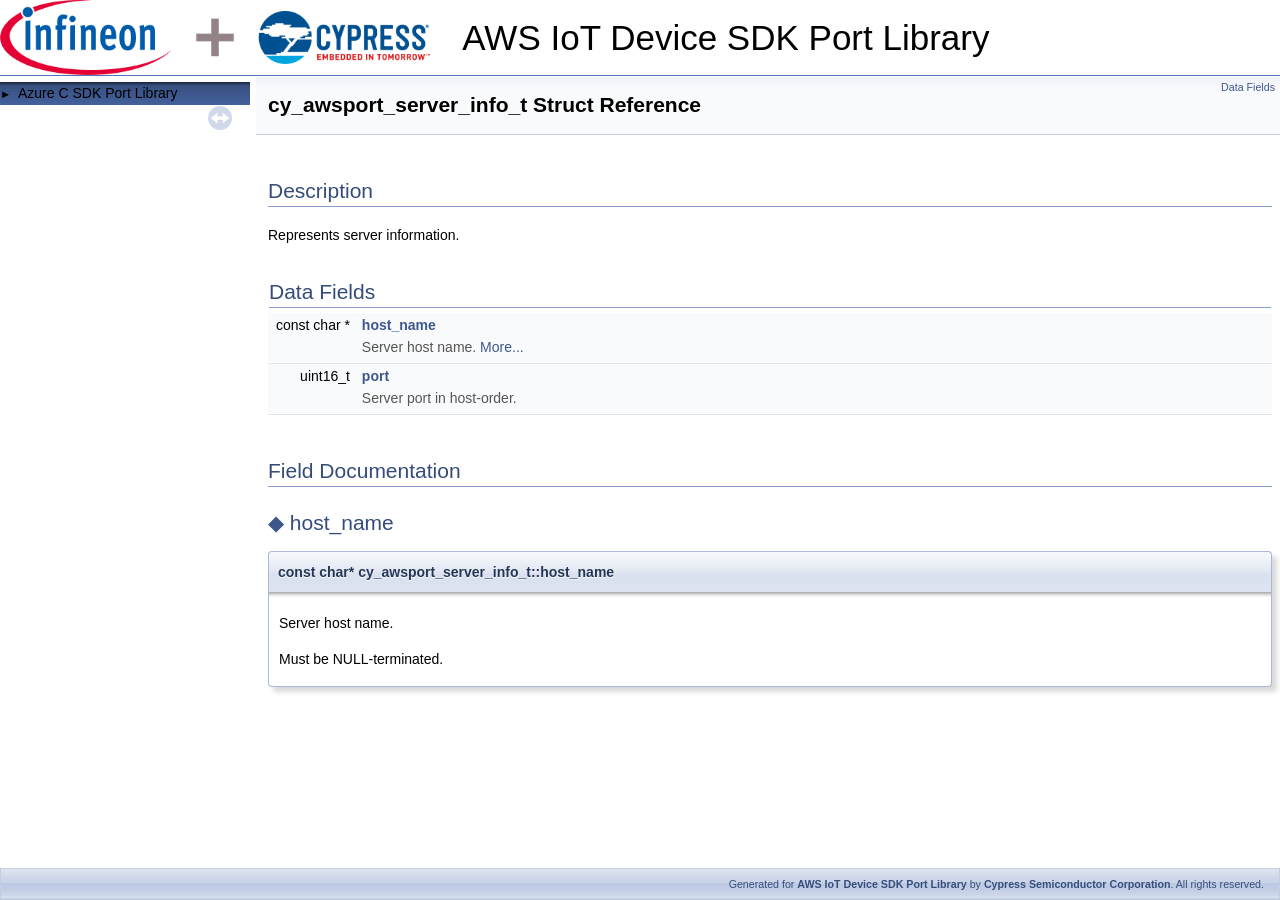
<file: docs/api_reference_manual/html/structcy__awsport__server__info__t.html>
<!-- HTML header for doxygen 1.8.13-->
<!DOCTYPE html PUBLIC "-//W3C//DTD XHTML 1.0 Transitional//EN" "http://www.w3.org/TR/xhtml1/DTD/xhtml1-transitional.dtd">
<html xmlns="http://www.w3.org/1999/xhtml">
<head>
<meta http-equiv="Content-Type" content="text/xhtml;charset=UTF-8"/>
<meta http-equiv="X-UA-Compatible" content="IE=9"/>
<meta name="generator" content="Doxygen 1.8.20"/>
<meta name="viewport" content="width=device-width, initial-scale=1"/>
<title>AWS IoT Device SDK Port Library: cy_awsport_server_info_t Struct Reference</title>
<link href="tabs.css" rel="stylesheet" type="text/css"/>
<script type="text/javascript" src="jquery.js"></script>
<script type="text/javascript" src="dynsections.js"></script>
<link href="navtree.css" rel="stylesheet" type="text/css"/>
<script type="text/javascript" src="resize.js"></script>
<script type="text/javascript" src="navtreedata.js"></script>
<script type="text/javascript" src="navtree.js"></script>
<link href="search/search.css" rel="stylesheet" type="text/css"/>
<script type="text/javascript" src="search/searchdata.js"></script>
<script type="text/javascript" src="search/search.js"></script>
<link href="doxygen_style.css" rel="stylesheet" type="text/css" />
</head>
<body>
<div id="top"><!-- do not remove this div, it is closed by doxygen! -->
<div id="titlearea">
<table cellspacing="0" cellpadding="0">
 <tbody>
 <tr style="height: 56px;">
  <td id="projectlogo"><a href="http://www.cypress.com/"><img alt="Logo" src="cypress_logo.png"/></a></td>
  <td id="projectalign" style="padding-left: 0.5em;">
   <div id="projectname">AWS IoT Device SDK Port Library</div>
  </td>
 </tr>
 </tbody>
</table>
</div>
<!-- end header part -->
<!-- Generated by Doxygen 1.8.20 -->
<script type="text/javascript">
/* @license magnet:?xt=urn:btih:cf05388f2679ee054f2beb29a391d25f4e673ac3&amp;dn=gpl-2.0.txt GPL-v2 */
var searchBox = new SearchBox("searchBox", "search",false,'Search');
/* @license-end */
</script>
<script type="text/javascript" src="menudata.js"></script>
<script type="text/javascript" src="menu.js"></script>
<script type="text/javascript">
/* @license magnet:?xt=urn:btih:cf05388f2679ee054f2beb29a391d25f4e673ac3&amp;dn=gpl-2.0.txt GPL-v2 */
$(function() {
  initMenu('',true,false,'search.php','Search');
  $(document).ready(function() { init_search(); });
});
/* @license-end */</script>
<div id="main-nav"></div>
</div><!-- top -->
<div id="side-nav" class="ui-resizable side-nav-resizable">
  <div id="nav-tree">
    <div id="nav-tree-contents">
      <div id="nav-sync" class="sync"></div>
    </div>
  </div>
  <div id="splitbar" style="-moz-user-select:none;" 
       class="ui-resizable-handle">
  </div>
</div>
<script type="text/javascript">
/* @license magnet:?xt=urn:btih:cf05388f2679ee054f2beb29a391d25f4e673ac3&amp;dn=gpl-2.0.txt GPL-v2 */
$(document).ready(function(){initNavTree('structcy__awsport__server__info__t.html',''); initResizable(); });
/* @license-end */
</script>
<div id="doc-content">
<!-- window showing the filter options -->
<div id="MSearchSelectWindow"
     onmouseover="return searchBox.OnSearchSelectShow()"
     onmouseout="return searchBox.OnSearchSelectHide()"
     onkeydown="return searchBox.OnSearchSelectKey(event)">
</div>

<!-- iframe showing the search results (closed by default) -->
<div id="MSearchResultsWindow">
<iframe src="javascript:void(0)" frameborder="0" 
        name="MSearchResults" id="MSearchResults">
</iframe>
</div>

<div class="header">
  <div class="summary">
<a href="#pub-attribs">Data Fields</a>  </div>
  <div class="headertitle">
<div class="title">cy_awsport_server_info_t Struct Reference</div>  </div>
</div><!--header-->
<div class="contents">
<a name="details" id="details"></a><h2 class="groupheader">Description</h2>
<div class="textblock"><p>Represents server information. </p>
</div><table class="memberdecls">
<tr class="heading"><td colspan="2"><h2 class="groupheader"><a name="pub-attribs"></a>
Data Fields</h2></td></tr>
<tr class="memitem:a0bfb87b543600a3128126dd0fd44cbfe"><td class="memItemLeft" align="right" valign="top">const char *&#160;</td><td class="memItemRight" valign="bottom"><a class="el" href="structcy__awsport__server__info__t.html#a0bfb87b543600a3128126dd0fd44cbfe">host_name</a></td></tr>
<tr class="memdesc:a0bfb87b543600a3128126dd0fd44cbfe"><td class="mdescLeft">&#160;</td><td class="mdescRight">Server host name.  <a href="structcy__awsport__server__info__t.html#a0bfb87b543600a3128126dd0fd44cbfe">More...</a><br /></td></tr>
<tr class="separator:a0bfb87b543600a3128126dd0fd44cbfe"><td class="memSeparator" colspan="2">&#160;</td></tr>
<tr class="memitem:a3597007622ddf45d743ecb21099ccf46"><td class="memItemLeft" align="right" valign="top"><a id="a3597007622ddf45d743ecb21099ccf46"></a>
uint16_t&#160;</td><td class="memItemRight" valign="bottom"><a class="el" href="structcy__awsport__server__info__t.html#a3597007622ddf45d743ecb21099ccf46">port</a></td></tr>
<tr class="memdesc:a3597007622ddf45d743ecb21099ccf46"><td class="mdescLeft">&#160;</td><td class="mdescRight">Server port in host-order. <br /></td></tr>
<tr class="separator:a3597007622ddf45d743ecb21099ccf46"><td class="memSeparator" colspan="2">&#160;</td></tr>
</table>
<h2 class="groupheader">Field Documentation</h2>
<a id="a0bfb87b543600a3128126dd0fd44cbfe"></a>
<h2 class="memtitle"><span class="permalink"><a href="#a0bfb87b543600a3128126dd0fd44cbfe">&#9670;&nbsp;</a></span>host_name</h2>

<div class="memitem">
<div class="memproto">
      <table class="memname">
        <tr>
          <td class="memname">const char* cy_awsport_server_info_t::host_name</td>
        </tr>
      </table>
</div><div class="memdoc">

<p>Server host name. </p>
<p>Must be NULL-terminated. </p>

</div>
</div>
</div><!-- contents -->
</div><!-- doc-content -->
<!-- start footer part -->
<div id="nav-path" class="navpath">
    <ul>
        <li class="footer">
            Generated for <b>AWS IoT Device SDK Port Library</b> by <b>Cypress Semiconductor Corporation</b>.
            All rights reserved.
        </li>
    </ul>
</div>
</body>
</html>
</file>
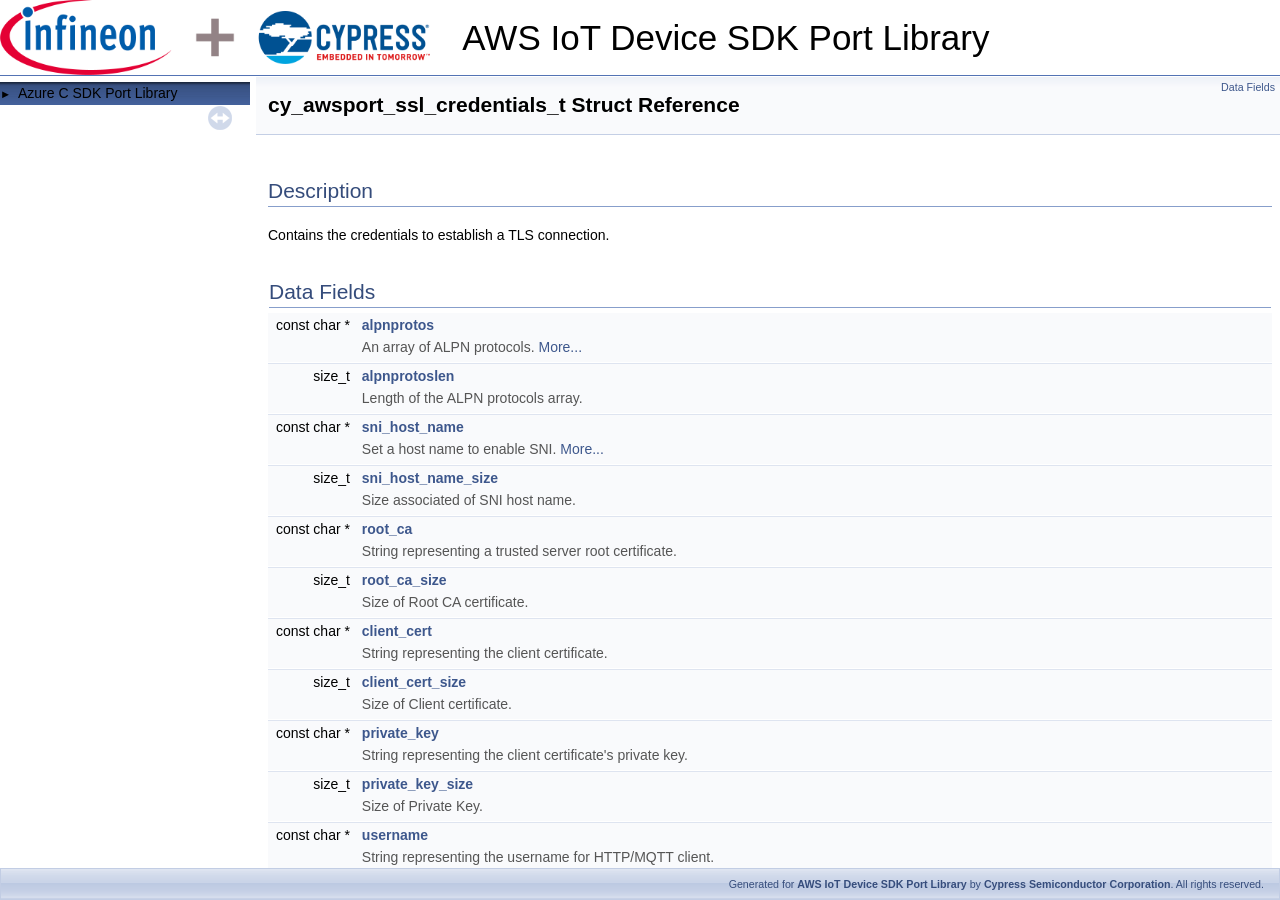
<file: docs/api_reference_manual/html/structcy__awsport__ssl__credentials__t.html>
<!-- HTML header for doxygen 1.8.13-->
<!DOCTYPE html PUBLIC "-//W3C//DTD XHTML 1.0 Transitional//EN" "http://www.w3.org/TR/xhtml1/DTD/xhtml1-transitional.dtd">
<html xmlns="http://www.w3.org/1999/xhtml">
<head>
<meta http-equiv="Content-Type" content="text/xhtml;charset=UTF-8"/>
<meta http-equiv="X-UA-Compatible" content="IE=9"/>
<meta name="generator" content="Doxygen 1.8.20"/>
<meta name="viewport" content="width=device-width, initial-scale=1"/>
<title>AWS IoT Device SDK Port Library: cy_awsport_ssl_credentials_t Struct Reference</title>
<link href="tabs.css" rel="stylesheet" type="text/css"/>
<script type="text/javascript" src="jquery.js"></script>
<script type="text/javascript" src="dynsections.js"></script>
<link href="navtree.css" rel="stylesheet" type="text/css"/>
<script type="text/javascript" src="resize.js"></script>
<script type="text/javascript" src="navtreedata.js"></script>
<script type="text/javascript" src="navtree.js"></script>
<link href="search/search.css" rel="stylesheet" type="text/css"/>
<script type="text/javascript" src="search/searchdata.js"></script>
<script type="text/javascript" src="search/search.js"></script>
<link href="doxygen_style.css" rel="stylesheet" type="text/css" />
</head>
<body>
<div id="top"><!-- do not remove this div, it is closed by doxygen! -->
<div id="titlearea">
<table cellspacing="0" cellpadding="0">
 <tbody>
 <tr style="height: 56px;">
  <td id="projectlogo"><a href="http://www.cypress.com/"><img alt="Logo" src="cypress_logo.png"/></a></td>
  <td id="projectalign" style="padding-left: 0.5em;">
   <div id="projectname">AWS IoT Device SDK Port Library</div>
  </td>
 </tr>
 </tbody>
</table>
</div>
<!-- end header part -->
<!-- Generated by Doxygen 1.8.20 -->
<script type="text/javascript">
/* @license magnet:?xt=urn:btih:cf05388f2679ee054f2beb29a391d25f4e673ac3&amp;dn=gpl-2.0.txt GPL-v2 */
var searchBox = new SearchBox("searchBox", "search",false,'Search');
/* @license-end */
</script>
<script type="text/javascript" src="menudata.js"></script>
<script type="text/javascript" src="menu.js"></script>
<script type="text/javascript">
/* @license magnet:?xt=urn:btih:cf05388f2679ee054f2beb29a391d25f4e673ac3&amp;dn=gpl-2.0.txt GPL-v2 */
$(function() {
  initMenu('',true,false,'search.php','Search');
  $(document).ready(function() { init_search(); });
});
/* @license-end */</script>
<div id="main-nav"></div>
</div><!-- top -->
<div id="side-nav" class="ui-resizable side-nav-resizable">
  <div id="nav-tree">
    <div id="nav-tree-contents">
      <div id="nav-sync" class="sync"></div>
    </div>
  </div>
  <div id="splitbar" style="-moz-user-select:none;" 
       class="ui-resizable-handle">
  </div>
</div>
<script type="text/javascript">
/* @license magnet:?xt=urn:btih:cf05388f2679ee054f2beb29a391d25f4e673ac3&amp;dn=gpl-2.0.txt GPL-v2 */
$(document).ready(function(){initNavTree('structcy__awsport__ssl__credentials__t.html',''); initResizable(); });
/* @license-end */
</script>
<div id="doc-content">
<!-- window showing the filter options -->
<div id="MSearchSelectWindow"
     onmouseover="return searchBox.OnSearchSelectShow()"
     onmouseout="return searchBox.OnSearchSelectHide()"
     onkeydown="return searchBox.OnSearchSelectKey(event)">
</div>

<!-- iframe showing the search results (closed by default) -->
<div id="MSearchResultsWindow">
<iframe src="javascript:void(0)" frameborder="0" 
        name="MSearchResults" id="MSearchResults">
</iframe>
</div>

<div class="header">
  <div class="summary">
<a href="#pub-attribs">Data Fields</a>  </div>
  <div class="headertitle">
<div class="title">cy_awsport_ssl_credentials_t Struct Reference</div>  </div>
</div><!--header-->
<div class="contents">
<a name="details" id="details"></a><h2 class="groupheader">Description</h2>
<div class="textblock"><p>Contains the credentials to establish a TLS connection. </p>
</div><table class="memberdecls">
<tr class="heading"><td colspan="2"><h2 class="groupheader"><a name="pub-attribs"></a>
Data Fields</h2></td></tr>
<tr class="memitem:a7be128eb1c5df82d6d16b4d037e6ec1c"><td class="memItemLeft" align="right" valign="top">const char *&#160;</td><td class="memItemRight" valign="bottom"><a class="el" href="structcy__awsport__ssl__credentials__t.html#a7be128eb1c5df82d6d16b4d037e6ec1c">alpnprotos</a></td></tr>
<tr class="memdesc:a7be128eb1c5df82d6d16b4d037e6ec1c"><td class="mdescLeft">&#160;</td><td class="mdescRight">An array of ALPN protocols.  <a href="structcy__awsport__ssl__credentials__t.html#a7be128eb1c5df82d6d16b4d037e6ec1c">More...</a><br /></td></tr>
<tr class="separator:a7be128eb1c5df82d6d16b4d037e6ec1c"><td class="memSeparator" colspan="2">&#160;</td></tr>
<tr class="memitem:a159c9bfee4f5bd1a0a68419e176086f1"><td class="memItemLeft" align="right" valign="top"><a id="a159c9bfee4f5bd1a0a68419e176086f1"></a>
size_t&#160;</td><td class="memItemRight" valign="bottom"><a class="el" href="structcy__awsport__ssl__credentials__t.html#a159c9bfee4f5bd1a0a68419e176086f1">alpnprotoslen</a></td></tr>
<tr class="memdesc:a159c9bfee4f5bd1a0a68419e176086f1"><td class="mdescLeft">&#160;</td><td class="mdescRight">Length of the ALPN protocols array. <br /></td></tr>
<tr class="separator:a159c9bfee4f5bd1a0a68419e176086f1"><td class="memSeparator" colspan="2">&#160;</td></tr>
<tr class="memitem:af5e11e1174533e1ba1ec5c505e055e5f"><td class="memItemLeft" align="right" valign="top">const char *&#160;</td><td class="memItemRight" valign="bottom"><a class="el" href="structcy__awsport__ssl__credentials__t.html#af5e11e1174533e1ba1ec5c505e055e5f">sni_host_name</a></td></tr>
<tr class="memdesc:af5e11e1174533e1ba1ec5c505e055e5f"><td class="mdescLeft">&#160;</td><td class="mdescRight">Set a host name to enable SNI.  <a href="structcy__awsport__ssl__credentials__t.html#af5e11e1174533e1ba1ec5c505e055e5f">More...</a><br /></td></tr>
<tr class="separator:af5e11e1174533e1ba1ec5c505e055e5f"><td class="memSeparator" colspan="2">&#160;</td></tr>
<tr class="memitem:ae94df17ef563edc243ef54f0221cdbd5"><td class="memItemLeft" align="right" valign="top"><a id="ae94df17ef563edc243ef54f0221cdbd5"></a>
size_t&#160;</td><td class="memItemRight" valign="bottom"><a class="el" href="structcy__awsport__ssl__credentials__t.html#ae94df17ef563edc243ef54f0221cdbd5">sni_host_name_size</a></td></tr>
<tr class="memdesc:ae94df17ef563edc243ef54f0221cdbd5"><td class="mdescLeft">&#160;</td><td class="mdescRight">Size associated of SNI host name. <br /></td></tr>
<tr class="separator:ae94df17ef563edc243ef54f0221cdbd5"><td class="memSeparator" colspan="2">&#160;</td></tr>
<tr class="memitem:a20112f519ebbc3fc0218f8599cb8e5c4"><td class="memItemLeft" align="right" valign="top"><a id="a20112f519ebbc3fc0218f8599cb8e5c4"></a>
const char *&#160;</td><td class="memItemRight" valign="bottom"><a class="el" href="structcy__awsport__ssl__credentials__t.html#a20112f519ebbc3fc0218f8599cb8e5c4">root_ca</a></td></tr>
<tr class="memdesc:a20112f519ebbc3fc0218f8599cb8e5c4"><td class="mdescLeft">&#160;</td><td class="mdescRight">String representing a trusted server root certificate. <br /></td></tr>
<tr class="separator:a20112f519ebbc3fc0218f8599cb8e5c4"><td class="memSeparator" colspan="2">&#160;</td></tr>
<tr class="memitem:ac0cb7caca97fdc6da3a296042df7e7f7"><td class="memItemLeft" align="right" valign="top"><a id="ac0cb7caca97fdc6da3a296042df7e7f7"></a>
size_t&#160;</td><td class="memItemRight" valign="bottom"><a class="el" href="structcy__awsport__ssl__credentials__t.html#ac0cb7caca97fdc6da3a296042df7e7f7">root_ca_size</a></td></tr>
<tr class="memdesc:ac0cb7caca97fdc6da3a296042df7e7f7"><td class="mdescLeft">&#160;</td><td class="mdescRight">Size of Root CA certificate. <br /></td></tr>
<tr class="separator:ac0cb7caca97fdc6da3a296042df7e7f7"><td class="memSeparator" colspan="2">&#160;</td></tr>
<tr class="memitem:a99ebd28a044aa6b3db20414bbca77a54"><td class="memItemLeft" align="right" valign="top"><a id="a99ebd28a044aa6b3db20414bbca77a54"></a>
const char *&#160;</td><td class="memItemRight" valign="bottom"><a class="el" href="structcy__awsport__ssl__credentials__t.html#a99ebd28a044aa6b3db20414bbca77a54">client_cert</a></td></tr>
<tr class="memdesc:a99ebd28a044aa6b3db20414bbca77a54"><td class="mdescLeft">&#160;</td><td class="mdescRight">String representing the client certificate. <br /></td></tr>
<tr class="separator:a99ebd28a044aa6b3db20414bbca77a54"><td class="memSeparator" colspan="2">&#160;</td></tr>
<tr class="memitem:a51e2151e112878949bd2f32b6fefc616"><td class="memItemLeft" align="right" valign="top"><a id="a51e2151e112878949bd2f32b6fefc616"></a>
size_t&#160;</td><td class="memItemRight" valign="bottom"><a class="el" href="structcy__awsport__ssl__credentials__t.html#a51e2151e112878949bd2f32b6fefc616">client_cert_size</a></td></tr>
<tr class="memdesc:a51e2151e112878949bd2f32b6fefc616"><td class="mdescLeft">&#160;</td><td class="mdescRight">Size of Client certificate. <br /></td></tr>
<tr class="separator:a51e2151e112878949bd2f32b6fefc616"><td class="memSeparator" colspan="2">&#160;</td></tr>
<tr class="memitem:acd5646dd5c2e4ac94ed09e891b4b9691"><td class="memItemLeft" align="right" valign="top"><a id="acd5646dd5c2e4ac94ed09e891b4b9691"></a>
const char *&#160;</td><td class="memItemRight" valign="bottom"><a class="el" href="structcy__awsport__ssl__credentials__t.html#acd5646dd5c2e4ac94ed09e891b4b9691">private_key</a></td></tr>
<tr class="memdesc:acd5646dd5c2e4ac94ed09e891b4b9691"><td class="mdescLeft">&#160;</td><td class="mdescRight">String representing the client certificate's private key. <br /></td></tr>
<tr class="separator:acd5646dd5c2e4ac94ed09e891b4b9691"><td class="memSeparator" colspan="2">&#160;</td></tr>
<tr class="memitem:ac0d35365104567a0f3f2c52b6fefdd63"><td class="memItemLeft" align="right" valign="top"><a id="ac0d35365104567a0f3f2c52b6fefdd63"></a>
size_t&#160;</td><td class="memItemRight" valign="bottom"><a class="el" href="structcy__awsport__ssl__credentials__t.html#ac0d35365104567a0f3f2c52b6fefdd63">private_key_size</a></td></tr>
<tr class="memdesc:ac0d35365104567a0f3f2c52b6fefdd63"><td class="mdescLeft">&#160;</td><td class="mdescRight">Size of Private Key. <br /></td></tr>
<tr class="separator:ac0d35365104567a0f3f2c52b6fefdd63"><td class="memSeparator" colspan="2">&#160;</td></tr>
<tr class="memitem:af285460a76fb78b0eff642e074e4a294"><td class="memItemLeft" align="right" valign="top"><a id="af285460a76fb78b0eff642e074e4a294"></a>
const char *&#160;</td><td class="memItemRight" valign="bottom"><a class="el" href="structcy__awsport__ssl__credentials__t.html#af285460a76fb78b0eff642e074e4a294">username</a></td></tr>
<tr class="memdesc:af285460a76fb78b0eff642e074e4a294"><td class="mdescLeft">&#160;</td><td class="mdescRight">String representing the username for HTTP/MQTT client. <br /></td></tr>
<tr class="separator:af285460a76fb78b0eff642e074e4a294"><td class="memSeparator" colspan="2">&#160;</td></tr>
<tr class="memitem:a1a1eae2a55fe37a8c6a5eb2e443ce41a"><td class="memItemLeft" align="right" valign="top"><a id="a1a1eae2a55fe37a8c6a5eb2e443ce41a"></a>
size_t&#160;</td><td class="memItemRight" valign="bottom"><a class="el" href="structcy__awsport__ssl__credentials__t.html#a1a1eae2a55fe37a8c6a5eb2e443ce41a">username_size</a></td></tr>
<tr class="memdesc:a1a1eae2a55fe37a8c6a5eb2e443ce41a"><td class="mdescLeft">&#160;</td><td class="mdescRight">Size of User Name. <br /></td></tr>
<tr class="separator:a1a1eae2a55fe37a8c6a5eb2e443ce41a"><td class="memSeparator" colspan="2">&#160;</td></tr>
<tr class="memitem:a7dfc83046f1b7aece070028d865e60dc"><td class="memItemLeft" align="right" valign="top"><a id="a7dfc83046f1b7aece070028d865e60dc"></a>
const char *&#160;</td><td class="memItemRight" valign="bottom"><a class="el" href="structcy__awsport__ssl__credentials__t.html#a7dfc83046f1b7aece070028d865e60dc">password</a></td></tr>
<tr class="memdesc:a7dfc83046f1b7aece070028d865e60dc"><td class="mdescLeft">&#160;</td><td class="mdescRight">String representing the password for HTTP/MQTT client. <br /></td></tr>
<tr class="separator:a7dfc83046f1b7aece070028d865e60dc"><td class="memSeparator" colspan="2">&#160;</td></tr>
<tr class="memitem:af927492c3c9914c263c635885004f05d"><td class="memItemLeft" align="right" valign="top"><a id="af927492c3c9914c263c635885004f05d"></a>
size_t&#160;</td><td class="memItemRight" valign="bottom"><a class="el" href="structcy__awsport__ssl__credentials__t.html#af927492c3c9914c263c635885004f05d">password_size</a></td></tr>
<tr class="memdesc:af927492c3c9914c263c635885004f05d"><td class="mdescLeft">&#160;</td><td class="mdescRight">Size of Password. <br /></td></tr>
<tr class="separator:af927492c3c9914c263c635885004f05d"><td class="memSeparator" colspan="2">&#160;</td></tr>
</table>
<h2 class="groupheader">Field Documentation</h2>
<a id="a7be128eb1c5df82d6d16b4d037e6ec1c"></a>
<h2 class="memtitle"><span class="permalink"><a href="#a7be128eb1c5df82d6d16b4d037e6ec1c">&#9670;&nbsp;</a></span>alpnprotos</h2>

<div class="memitem">
<div class="memproto">
      <table class="memname">
        <tr>
          <td class="memname">const char* cy_awsport_ssl_credentials_t::alpnprotos</td>
        </tr>
      </table>
</div><div class="memdoc">

<p>An array of ALPN protocols. </p>
<p>Set to NULL to disable ALPN. </p>

</div>
</div>
<a id="af5e11e1174533e1ba1ec5c505e055e5f"></a>
<h2 class="memtitle"><span class="permalink"><a href="#af5e11e1174533e1ba1ec5c505e055e5f">&#9670;&nbsp;</a></span>sni_host_name</h2>

<div class="memitem">
<div class="memproto">
      <table class="memname">
        <tr>
          <td class="memname">const char* cy_awsport_ssl_credentials_t::sni_host_name</td>
        </tr>
      </table>
</div><div class="memdoc">

<p>Set a host name to enable SNI. </p>
<dl class="section note"><dt>Note</dt><dd>These strings must be NULL-terminated because the secure sockets API requires them to be. Memory allocated for sni_host_name, root_ca, client_cert, private_key, username, and password should be maintained by caller until MQTT/HTTP object is deleted. Set to NULL to disable SNI. </dd></dl>

</div>
</div>
</div><!-- contents -->
</div><!-- doc-content -->
<!-- start footer part -->
<div id="nav-path" class="navpath">
    <ul>
        <li class="footer">
            Generated for <b>AWS IoT Device SDK Port Library</b> by <b>Cypress Semiconductor Corporation</b>.
            All rights reserved.
        </li>
    </ul>
</div>
</body>
</html>
</file>
<file: docs/api_reference_manual/html/tabs.css>
.sm{position:relative;z-index:9999}.sm,.sm ul,.sm li{display:block;list-style:none;margin:0;padding:0;line-height:normal;direction:ltr;text-align:left;-webkit-tap-highlight-color:rgba(0,0,0,0)}.sm-rtl,.sm-rtl ul,.sm-rtl li{direction:rtl;text-align:right}.sm>li>h1,.sm>li>h2,.sm>li>h3,.sm>li>h4,.sm>li>h5,.sm>li>h6{margin:0;padding:0}.sm ul{display:none}.sm li,.sm a{position:relative}.sm a{display:block}.sm a.disabled{cursor:not-allowed}.sm:after{content:"\00a0";display:block;height:0;font:0px/0 serif;clear:both;visibility:hidden;overflow:hidden}.sm,.sm *,.sm *:before,.sm *:after{-moz-box-sizing:border-box;-webkit-box-sizing:border-box;box-sizing:border-box}.main-menu-btn{position:relative;display:inline-block;width:36px;height:36px;text-indent:36px;margin-left:8px;white-space:nowrap;overflow:hidden;cursor:pointer;-webkit-tap-highlight-color:rgba(0,0,0,0)}.main-menu-btn-icon,.main-menu-btn-icon:before,.main-menu-btn-icon:after{position:absolute;top:50%;left:2px;height:2px;width:24px;background:var(--nav-menu-button-color);-webkit-transition:all 0.25s;transition:all 0.25s}.main-menu-btn-icon:before{content:'';top:-7px;left:0}.main-menu-btn-icon:after{content:'';top:7px;left:0}#main-menu-state:checked~.main-menu-btn .main-menu-btn-icon{height:0}#main-menu-state:checked~.main-menu-btn .main-menu-btn-icon:before{top:0;-webkit-transform:rotate(-45deg);transform:rotate(-45deg)}#main-menu-state:checked~.main-menu-btn .main-menu-btn-icon:after{top:0;-webkit-transform:rotate(45deg);transform:rotate(45deg)}#main-menu-state{position:absolute;width:1px;height:1px;margin:-1px;border:0;padding:0;overflow:hidden;clip:rect(1px, 1px, 1px, 1px)}#main-menu-state:not(:checked)~#main-menu{display:none}#main-menu-state:checked~#main-menu{display:block}@media (min-width: 768px){.main-menu-btn{position:absolute;top:-99999px}#main-menu-state:not(:checked)~#main-menu{display:block}}.sm-dox{background-image:var(--nav-gradient-image)}.sm-dox a,.sm-dox a:focus,.sm-dox a:hover,.sm-dox a:active{padding:0px 12px;padding-right:43px;font-family:var(--font-family-nav);font-size:13px;font-weight:bold;line-height:36px;text-decoration:none;text-shadow:var(--nav-text-normal-shadow);color:var(--nav-text-normal-color);outline:none}.sm-dox a:hover{background-image:var(--nav-gradient-active-image);background-repeat:repeat-x;color:var(--nav-text-hover-color);text-shadow:var(--nav-text-hover-shadow)}.sm-dox a.current{color:#D23600}.sm-dox a.disabled{color:#bbb}.sm-dox a span.sub-arrow{position:absolute;top:50%;margin-top:-14px;left:auto;right:3px;width:28px;height:28px;overflow:hidden;font:bold 12px/28px monospace !important;text-align:center;text-shadow:none;background:var(--nav-menu-toggle-color);border-radius:5px}.sm-dox a span.sub-arrow:before{display:block;content:'+'}.sm-dox a.highlighted span.sub-arrow:before{display:block;content:'-'}.sm-dox>li:first-child>a,.sm-dox>li:first-child>:not(ul) a{border-radius:5px 5px 0 0}.sm-dox>li:last-child>a,.sm-dox>li:last-child>*:not(ul) a,.sm-dox>li:last-child>ul,.sm-dox>li:last-child>ul>li:last-child>a,.sm-dox>li:last-child>ul>li:last-child>*:not(ul) a,.sm-dox>li:last-child>ul>li:last-child>ul,.sm-dox>li:last-child>ul>li:last-child>ul>li:last-child>a,.sm-dox>li:last-child>ul>li:last-child>ul>li:last-child>*:not(ul) a,.sm-dox>li:last-child>ul>li:last-child>ul>li:last-child>ul,.sm-dox>li:last-child>ul>li:last-child>ul>li:last-child>ul>li:last-child>a,.sm-dox>li:last-child>ul>li:last-child>ul>li:last-child>ul>li:last-child>*:not(ul) a,.sm-dox>li:last-child>ul>li:last-child>ul>li:last-child>ul>li:last-child>ul,.sm-dox>li:last-child>ul>li:last-child>ul>li:last-child>ul>li:last-child>ul>li:last-child>a,.sm-dox>li:last-child>ul>li:last-child>ul>li:last-child>ul>li:last-child>ul>li:last-child>*:not(ul) a,.sm-dox>li:last-child>ul>li:last-child>ul>li:last-child>ul>li:last-child>ul>li:last-child>ul{border-radius:0 0 5px 5px}.sm-dox>li:last-child>a.highlighted,.sm-dox>li:last-child>*:not(ul) a.highlighted,.sm-dox>li:last-child>ul>li:last-child>a.highlighted,.sm-dox>li:last-child>ul>li:last-child>*:not(ul) a.highlighted,.sm-dox>li:last-child>ul>li:last-child>ul>li:last-child>a.highlighted,.sm-dox>li:last-child>ul>li:last-child>ul>li:last-child>*:not(ul) a.highlighted,.sm-dox>li:last-child>ul>li:last-child>ul>li:last-child>ul>li:last-child>a.highlighted,.sm-dox>li:last-child>ul>li:last-child>ul>li:last-child>ul>li:last-child>*:not(ul) a.highlighted,.sm-dox>li:last-child>ul>li:last-child>ul>li:last-child>ul>li:last-child>ul>li:last-child>a.highlighted,.sm-dox>li:last-child>ul>li:last-child>ul>li:last-child>ul>li:last-child>ul>li:last-child>*:not(ul) a.highlighted{border-radius:0}.sm-dox ul{background:var(--nav-menu-background-color)}.sm-dox ul a,.sm-dox ul a:focus,.sm-dox ul a:hover,.sm-dox ul a:active{font-size:12px;border-left:8px solid transparent;line-height:36px;text-shadow:none;background-color:var(--nav-menu-background-color);background-image:none}.sm-dox ul a:hover{background-image:var(--nav-gradient-active-image);background-repeat:repeat-x;color:var(--nav-text-hover-color);text-shadow:0px 1px 1px #000}.sm-dox ul ul a,.sm-dox ul ul a:hover,.sm-dox ul ul a:focus,.sm-dox ul ul a:active{border-left:16px solid transparent}.sm-dox ul ul ul a,.sm-dox ul ul ul a:hover,.sm-dox ul ul ul a:focus,.sm-dox ul ul ul a:active{border-left:24px solid transparent}.sm-dox ul ul ul ul a,.sm-dox ul ul ul ul a:hover,.sm-dox ul ul ul ul a:focus,.sm-dox ul ul ul ul a:active{border-left:32px solid transparent}.sm-dox ul ul ul ul ul a,.sm-dox ul ul ul ul ul a:hover,.sm-dox ul ul ul ul ul a:focus,.sm-dox ul ul ul ul ul a:active{border-left:40px solid transparent}@media (min-width: 768px){.sm-dox ul{position:absolute;width:12em}.sm-dox li{float:left}.sm-dox.sm-rtl li{float:right}.sm-dox ul li,.sm-dox.sm-rtl ul li,.sm-dox.sm-vertical li{float:none}.sm-dox a{white-space:nowrap}.sm-dox ul a,.sm-dox.sm-vertical a{white-space:normal}.sm-dox .sm-nowrap>li>a,.sm-dox .sm-nowrap>li>:not(ul) a{white-space:nowrap}.sm-dox{padding:0 10px;background-image:var(--nav-gradient-image);line-height:36px}.sm-dox a span.sub-arrow{top:50%;margin-top:-2px;right:12px;width:0;height:0;border-width:4px;border-style:solid dashed dashed dashed;border-color:var(--nav-text-normal-color) transparent transparent transparent;background:transparent;border-radius:0}.sm-dox a,.sm-dox a:focus,.sm-dox a:active,.sm-dox a:hover,.sm-dox a.highlighted{padding:0px 12px;background-image:var(--nav-separator-image);background-repeat:no-repeat;background-position:right;border-radius:0 !important}.sm-dox a:hover{background-image:var(--nav-gradient-active-image);background-repeat:repeat-x;color:var(--nav-text-hover-color);text-shadow:var(--nav-text-hover-shadow)}.sm-dox a:hover span.sub-arrow{border-color:var(--nav-text-hover-color) transparent transparent transparent}.sm-dox a.has-submenu{padding-right:24px}.sm-dox li{border-top:0}.sm-dox>li>ul:before,.sm-dox>li>ul:after{content:'';position:absolute;top:-18px;left:30px;width:0;height:0;overflow:hidden;border-width:9px;border-style:dashed dashed solid dashed;border-color:transparent transparent #bbb transparent}.sm-dox>li>ul:after{top:-16px;left:31px;border-width:8px;border-color:transparent transparent var(--nav-menu-background-color) transparent}.sm-dox ul{border:1px solid #bbb;padding:5px 0;background:var(--nav-menu-background-color);border-radius:5px !important;box-shadow:0 5px 9px rgba(0,0,0,0.2)}.sm-dox ul a span.sub-arrow{right:8px;top:50%;margin-top:-5px;border-width:5px;border-color:transparent transparent transparent var(--nav-menu-foreground-color);border-style:dashed dashed dashed solid}.sm-dox ul a,.sm-dox ul a:hover,.sm-dox ul a:focus,.sm-dox ul a:active,.sm-dox ul a.highlighted{color:var(--nav-menu-foreground-color);background-image:none;border:0 !important;color:var(--nav-menu-foreground-color);background-image:none}.sm-dox ul a:hover{background-image:var(--nav-gradient-active-image);background-repeat:repeat-x;color:var(--nav-text-hover-color);text-shadow:var(--nav-text-hover-shadow)}.sm-dox ul a:hover span.sub-arrow{border-color:transparent transparent transparent var(--nav-text-hover-color)}.sm-dox span.scroll-up,.sm-dox span.scroll-down{position:absolute;display:none;visibility:hidden;overflow:hidden;background:var(--nav-menu-background-color);height:36px}.sm-dox span.scroll-up:hover,.sm-dox span.scroll-down:hover{background:#eee}.sm-dox span.scroll-up:hover span.scroll-up-arrow,.sm-dox span.scroll-up:hover span.scroll-down-arrow{border-color:transparent transparent #D23600 transparent}.sm-dox span.scroll-down:hover span.scroll-down-arrow{border-color:#D23600 transparent transparent transparent}.sm-dox span.scroll-up-arrow,.sm-dox span.scroll-down-arrow{position:absolute;top:0;left:50%;margin-left:-6px;width:0;height:0;overflow:hidden;border-width:6px;border-style:dashed dashed solid dashed;border-color:transparent transparent var(--nav-menu-foreground-color) transparent}.sm-dox span.scroll-down-arrow{top:8px;border-style:solid dashed dashed dashed;border-color:var(--nav-menu-foreground-color) transparent transparent transparent}.sm-dox.sm-rtl a.has-submenu{padding-right:12px;padding-left:24px}.sm-dox.sm-rtl a span.sub-arrow{right:auto;left:12px}.sm-dox.sm-rtl.sm-vertical a.has-submenu{padding:10px 20px}.sm-dox.sm-rtl.sm-vertical a span.sub-arrow{right:auto;left:8px;border-style:dashed solid dashed dashed;border-color:transparent #555 transparent transparent}.sm-dox.sm-rtl>li>ul:before{left:auto;right:30px}.sm-dox.sm-rtl>li>ul:after{left:auto;right:31px}.sm-dox.sm-rtl ul a.has-submenu{padding:10px 20px !important}.sm-dox.sm-rtl ul a span.sub-arrow{right:auto;left:8px;border-style:dashed solid dashed dashed;border-color:transparent #555 transparent transparent}.sm-dox.sm-vertical{padding:10px 0;border-radius:5px}.sm-dox.sm-vertical a{padding:10px 20px}.sm-dox.sm-vertical a:hover,.sm-dox.sm-vertical a:focus,.sm-dox.sm-vertical a:active,.sm-dox.sm-vertical a.highlighted{background:#fff}.sm-dox.sm-vertical a.disabled{background-image:var(--nav-gradient-image)}.sm-dox.sm-vertical a span.sub-arrow{right:8px;top:50%;margin-top:-5px;border-width:5px;border-style:dashed dashed dashed solid;border-color:transparent transparent transparent #555}.sm-dox.sm-vertical>li>ul:before,.sm-dox.sm-vertical>li>ul:after{display:none}.sm-dox.sm-vertical ul a{padding:10px 20px}.sm-dox.sm-vertical ul a:hover,.sm-dox.sm-vertical ul a:focus,.sm-dox.sm-vertical ul a:active,.sm-dox.sm-vertical ul a.highlighted{background:#eee}.sm-dox.sm-vertical ul a.disabled{background:var(--nav-menu-background-color)}}
</file>
<file: docs/api_reference_manual/html/navtree.css>
#nav-tree .children_ul {
  margin:0;
  padding:4px;
}

#nav-tree ul {
  list-style:none outside none;
  margin:0px;
  padding:0px;
}

#nav-tree li {
  white-space:nowrap;
  margin:0px;
  padding:0px;
}

#nav-tree .plus {
  margin:0px;
}

#nav-tree .selected {
  background-image: url('tab_a.png');
  background-repeat:repeat-x;
  color: var(--nav-text-active-color);
  text-shadow: var(--nav-text-active-shadow);
}

#nav-tree .selected .arrow {
  color: var(--nav-arrow-selected-color);
  text-shadow: none;
}

#nav-tree img {
  margin:0px;
  padding:0px;
  border:0px;
  vertical-align: middle;
}

#nav-tree a {
  text-decoration:none;
  padding:0px;
  margin:0px;
}

#nav-tree .label {
  margin:0px;
  padding:0px;
  font: 12px var(--font-family-nav);
}

#nav-tree .label a {
  padding:2px;
}

#nav-tree .selected a {
  text-decoration:none;
  color:var(--nav-text-active-color);
}

#nav-tree .children_ul {
  margin:0px;
  padding:0px;
}

#nav-tree .item {
  margin:0px;
  padding:0px;
}

#nav-tree {
  padding: 0px 0px;
  font-size:14px;
  overflow:auto;
}

#doc-content {
  overflow:auto;
  display:block;
  padding:0px;
  margin:0px;
  -webkit-overflow-scrolling : touch; /* iOS 5+ */
}

#side-nav {
  padding:0 6px 0 0;
  margin: 0px;
  display:block;
  position: absolute;
  left: 0px;
  width: $width;
  overflow : hidden;
}

.ui-resizable .ui-resizable-handle {
  display:block;
}

.ui-resizable-e {
  background-image:var(--nav-splitbar-image);
  background-size:100%;
  background-repeat:repeat-y;
  background-attachment: scroll;
  cursor:ew-resize;
  height:100%;
  right:0;
  top:0;
  width:6px;
}

.ui-resizable-handle {
  display:none;
  font-size:0.1px;
  position:absolute;
  z-index:1;
}

#nav-tree-contents {
  margin: 6px 0px 0px 0px;
}

#nav-tree {
  background-repeat:repeat-x;
  background-color: var(--nav-background-color);
  -webkit-overflow-scrolling : touch; /* iOS 5+ */
}

#nav-sync {
  position:absolute;
  top:5px;
  right:24px;
  z-index:0;
}

#nav-sync img {
  opacity:0.3;
}

#nav-sync img:hover {
  opacity:0.9;
}

@media print
{
  #nav-tree { display: none; }
  div.ui-resizable-handle { display: none; position: relative; }
}
</file>
<file: docs/api_reference_manual/html/search/search.css>
/*---------------- Search Box positioning */

#main-menu > li:last-child {
    /* This <li> object is the parent of the search bar */
    display: flex;
    justify-content: center;
    align-items: center;
    height: 36px;
    margin-right: 1em;
}

/*---------------- Search box styling */

.SRPage * {
    font-weight: normal;
    line-height: normal;
}

dark-mode-toggle {
    margin-left: 5px;
    display: flex;
    float: right;
}

#MSearchBox {
    display: inline-block;
    white-space : nowrap;
    background: var(--search-background-color);
    border-radius: 0.65em;
    box-shadow: var(--search-box-shadow);
    z-index: 102;
}

#MSearchBox .left {
    display: inline-block;
    vertical-align: middle;
    height: 1.4em;
}

#MSearchSelect {
    display: inline-block;
    vertical-align: middle;
    width: 20px;
    height: 19px;
    background-image: var(--search-magnification-select-image);
    margin: 0 0 0 0.3em;
    padding: 0;
}

#MSearchSelectExt {
    display: inline-block;
    vertical-align: middle;
    width: 10px;
    height: 19px;
    background-image: var(--search-magnification-image);
    margin: 0 0 0 0.5em;
    padding: 0;
}


#MSearchField {
    display: inline-block;
    vertical-align: middle;
    width: 7.5em;
    height: 19px;
    margin: 0 0.15em;
    padding: 0;
    line-height: 1em;
    border:none;
    color: var(--search-foreground-color);
    outline: none;
    font-family: var(--font-family-search);
    -webkit-border-radius: 0px;
    border-radius: 0px;
    background: none;
}

@media(hover: none) {
    /* to avoid zooming on iOS */
    #MSearchField {
        font-size: 16px;
    }
}

#MSearchBox .right {
    display: inline-block;
    vertical-align: middle;
    width: 1.4em;
    height: 1.4em;
}

#MSearchClose {
    display: none;
    font-size: inherit;
    background : none;
    border: none;
    margin: 0;
    padding: 0;
    outline: none;

}

#MSearchCloseImg {
    padding: 0.3em;
    margin: 0;
}

.MSearchBoxActive #MSearchField {
    color: var(--search-active-color);
}



/*---------------- Search filter selection */

#MSearchSelectWindow {
    display: none;
    position: absolute;
    left: 0; top: 0;
    border: 1px solid var(--search-filter-border-color);
    background-color: var(--search-filter-background-color);
    z-index: 10001;
    padding-top: 4px;
    padding-bottom: 4px;
    -moz-border-radius: 4px;
    -webkit-border-top-left-radius: 4px;
    -webkit-border-top-right-radius: 4px;
    -webkit-border-bottom-left-radius: 4px;
    -webkit-border-bottom-right-radius: 4px;
    -webkit-box-shadow: 5px 5px 5px rgba(0, 0, 0, 0.15);
}

.SelectItem {
    font: 8pt var(--font-family-search);
    padding-left:  2px;
    padding-right: 12px;
    border: 0px;
}

span.SelectionMark {
    margin-right: 4px;
    font-family: var(--font-family-monospace);
    outline-style: none;
    text-decoration: none;
}

a.SelectItem {
    display: block;
    outline-style: none;
    color: var(--search-filter-foreground-color);
    text-decoration: none;
    padding-left:   6px;
    padding-right: 12px;
}

a.SelectItem:focus,
a.SelectItem:active {
    color: var(--search-filter-foreground-color);
    outline-style: none;
    text-decoration: none;
}

a.SelectItem:hover {
    color: var(--search-filter-highlight-text-color);
    background-color: var(--search-filter-highlight-bg-color);
    outline-style: none;
    text-decoration: none;
    cursor: pointer;
    display: block;
}

/*---------------- Search results window */

iframe#MSearchResults {
    /*width: 60ex;*/
    height: 15em;
}

#MSearchResultsWindow {
    display: none;
    position: absolute;
    left: 0; top: 0;
    border: 1px solid var(--search-results-border-color);
    background-color: var(--search-results-background-color);
    z-index:10000;
    width: 300px;
    height: 400px;
    overflow: auto;
}

/* ----------------------------------- */


#SRIndex {
    clear:both; 
}

.SREntry {
    font-size: 10pt;
    padding-left: 1ex;
}

.SRPage .SREntry {
    font-size: 8pt;
    padding: 1px 5px;
}

div.SRPage {
    margin: 5px 2px;
    background-color: var(--search-results-background-color);
}

.SRChildren {
    padding-left: 3ex; padding-bottom: .5em 
}

.SRPage .SRChildren {
    display: none;
}

.SRSymbol {
    font-weight: bold;
    color: var(--search-results-foreground-color);
    font-family: var(--font-family-search);
    text-decoration: none;
    outline: none;
}

a.SRScope {
    display: block;
    color: var(--search-results-foreground-color);
    font-family: var(--font-family-search);
    font-size: 8pt;
    text-decoration: none;
    outline: none;
}

a.SRSymbol:focus, a.SRSymbol:active,
a.SRScope:focus, a.SRScope:active {
    text-decoration: underline;
}

span.SRScope {
    padding-left: 4px;
    font-family: var(--font-family-search);
}

.SRPage .SRStatus {
    padding: 2px 5px;
    font-size: 8pt;
    font-style: italic;
    font-family: var(--font-family-search);
}

.SRResult {
    display: none;
}

div.searchresults {
    margin-left: 10px;
    margin-right: 10px;
}

/*---------------- External search page results */

.pages b {
   color: white;
   padding: 5px 5px 3px 5px;
   background-image: var(--nav-gradient-active-image-parent);
   background-repeat: repeat-x;
   text-shadow: 0 1px 1px #000000;
}

.pages {
    line-height: 17px;
    margin-left: 4px;
    text-decoration: none;
}

.hl {
    font-weight: bold;
}

#searchresults {
    margin-bottom: 20px;
}

.searchpages {
    margin-top: 10px;
}
</file>
<file: docs/api_reference_manual/html/doxygen_style.css>
/* The standard CSS for doxygen 1.8.11 */

body, table, div, p, dl {
	font: 400 14px/22px Roboto,sans-serif;
}

/* @group Heading Levels */

h1.groupheader {
	font-size: 150%;
}

.title {
	font: 400 14px/28px Roboto,sans-serif;
	font-size: 150%;
	font-weight: bold;
	margin: 10px 2px;
}

h2.groupheader {
	border-bottom: 1px solid #879ECB;
	color: #354C7B;
	font-size: 150%;
	font-weight: normal;
	margin-top: 1.75em;
	padding-top: 8px;
	padding-bottom: 4px;
	width: 100%;
}

h3.groupheader {
	font-size: 100%;
}

h1, h2, h3, h4, h5, h6 {
	-webkit-transition: text-shadow 0.5s linear;
	-moz-transition: text-shadow 0.5s linear;
	-ms-transition: text-shadow 0.5s linear;
	-o-transition: text-shadow 0.5s linear;
	transition: text-shadow 0.5s linear;
	margin-right: 15px;
}

h1.glow, h2.glow, h3.glow, h4.glow, h5.glow, h6.glow {
	text-shadow: 0 0 15px cyan;
}

dt {
	font-weight: bold;
}

div.multicol {
	-moz-column-gap: 1em;
	-webkit-column-gap: 1em;
	-moz-column-count: 3;
	-webkit-column-count: 3;
}

p.startli, p.startdd {
	margin-top: 2px;
}

p.starttd {
	margin-top: 0px;
}

p.endli {
	margin-bottom: 0px;
}

p.enddd {
	margin-bottom: 4px;
}

p.endtd {
	margin-bottom: 2px;
}

/* @end */

caption {
	font-weight: bold;
}

span.legend {
        font-size: 70%;
        text-align: center;
}

h3.version {
        font-size: 90%;
        text-align: center;
}

div.qindex, div.navtab{
	background-color: #EBEFF6;
	border: 1px solid #A3B4D7;
	text-align: center;
}

div.qindex, div.navpath {
	width: 100%;
	line-height: 140%;
}

div.navtab {
	margin-right: 15px;
}

/* @group Link Styling */

a {
	color: #3D578C;
	font-weight: normal;
	text-decoration: none;
}

.contents a:visited {
	color: #4665A2;
}

a:hover {
	text-decoration: underline;
}

a.qindex {
	font-weight: bold;
}

a.qindexHL {
	font-weight: bold;
	background-color: #9CAFD4;
	color: #ffffff;
	border: 1px double #869DCA;
}

.contents a.qindexHL:visited {
        color: #ffffff;
}

a.el {
	font-weight: bold;
}

a.elRef {
}

a.code, a.code:visited, a.line, a.line:visited {
	color: #4665A2;
}

a.codeRef, a.codeRef:visited, a.lineRef, a.lineRef:visited {
	color: #4665A2;
}

/* @end */

dl.el {
	margin-left: -1cm;
}

pre.fragment {
        border: 1px solid #C4CFE5;
        background-color: #FBFCFD;
        padding: 4px 6px;
        margin: 4px 8px 4px 2px;
        overflow: auto;
        word-wrap: break-word;
        font-size:  9pt;
        line-height: 125%;
        font-family: monospace, fixed;
        font-size: 105%;
}

div.fragment {
        padding: 4px 6px;
        margin: 4px 8px 4px 2px;
	background-color: #FBFCFD;
	border: 1px solid #C4CFE5;
}

div.line {
	font-family: monospace, fixed;
        font-size: 13px;
	min-height: 13px;
	line-height: 1.0;
	text-wrap: unrestricted;
	white-space: -moz-pre-wrap; /* Moz */
	white-space: -pre-wrap;     /* Opera 4-6 */
	white-space: -o-pre-wrap;   /* Opera 7 */
	white-space: pre-wrap;      /* CSS3  */
	word-wrap: break-word;      /* IE 5.5+ */
	text-indent: -53px;
	padding-left: 53px;
	padding-bottom: 0px;
	margin: 0px;
	-webkit-transition-property: background-color, box-shadow;
	-webkit-transition-duration: 0.5s;
	-moz-transition-property: background-color, box-shadow;
	-moz-transition-duration: 0.5s;
	-ms-transition-property: background-color, box-shadow;
	-ms-transition-duration: 0.5s;
	-o-transition-property: background-color, box-shadow;
	-o-transition-duration: 0.5s;
	transition-property: background-color, box-shadow;
	transition-duration: 0.5s;
}

div.line:after {
    content:"\000A";
    white-space: pre;
}

div.line.glow {
	background-color: cyan;
	box-shadow: 0 0 10px cyan;
}


span.lineno {
	padding-right: 4px;
	text-align: right;
	border-right: 2px solid #0F0;
	background-color: #E8E8E8;
        white-space: pre;
}
span.lineno a {
	background-color: #D8D8D8;
}

span.lineno a:hover {
	background-color: #C8C8C8;
}

div.ah, span.ah {
	background-color: black;
	font-weight: bold;
	color: #ffffff;
	margin-bottom: 3px;
	margin-top: 3px;
	padding: 0.2em;
	border: solid thin #333;
	border-radius: 0.5em;
	-webkit-border-radius: .5em;
	-moz-border-radius: .5em;
	box-shadow: 2px 2px 3px #999;
	-webkit-box-shadow: 2px 2px 3px #999;
	-moz-box-shadow: rgba(0, 0, 0, 0.15) 2px 2px 2px;
	background-image: -webkit-gradient(linear, left top, left bottom, from(#eee), to(#000),color-stop(0.3, #444));
	background-image: -moz-linear-gradient(center top, #eee 0%, #444 40%, #000 110%);
}

div.classindex ul {
        list-style: none;
        padding-left: 0;
}

div.classindex span.ai {
        display: inline-block;
}

div.groupHeader {
	margin-left: 16px;
	margin-top: 12px;
	font-weight: bold;
}

div.groupText {
	margin-left: 16px;
	font-style: italic;
}

body {
	background-color: white;
	color: black;
        margin: 0;
}

div.contents {
	margin-top: 10px;
	margin-left: 12px;
	margin-right: 8px;
}

td.indexkey {
	background-color: #EBEFF6;
	font-weight: bold;
	border: 1px solid #C4CFE5;
	margin: 2px 0px 2px 0;
	padding: 2px 10px;
        white-space: nowrap;
        vertical-align: top;
}

td.indexvalue {
	background-color: #EBEFF6;
	border: 1px solid #C4CFE5;
	padding: 2px 10px;
	margin: 2px 0px;
}

tr.memlist {
	background-color: #EEF1F7;
}

p.formulaDsp {
	text-align: center;
}

img.formulaDsp {

}

img.formulaInl {
	vertical-align: middle;
}

div.center {
	text-align: center;
        margin-top: 0px;
        margin-bottom: 0px;
        padding: 0px;
}

div.center img {
	border: 0px;
}

address.footer {
	text-align: right;
	padding-right: 12px;
}

img.footer {
	border: 0px;
	vertical-align: middle;
}

/* @group Code Colorization */

span.keyword {
	color: #008000
}

span.keywordtype {
	color: #604020
}

span.keywordflow {
	color: #e08000
}

span.comment {
	color: #800000
}

span.preprocessor {
	color: #806020
}

span.stringliteral {
	color: #002080
}

span.charliteral {
	color: #008080
}

span.vhdldigit {
	color: #ff00ff
}

span.vhdlchar {
	color: #000000
}

span.vhdlkeyword {
	color: #700070
}

span.vhdllogic {
	color: #ff0000
}

blockquote {
        background-color: #F7F8FB;
        border-left: 2px solid #9CAFD4;
        margin: 0 24px 0 4px;
        padding: 0 12px 0 16px;
}

/* @end */

/*
.search {
	color: #003399;
	font-weight: bold;
}

form.search {
	margin-bottom: 0px;
	margin-top: 0px;
}

input.search {
	font-size: 75%;
	color: #000080;
	font-weight: normal;
	background-color: #e8eef2;
}
*/

td.tiny {
	font-size: 75%;
}

.dirtab {
	padding: 4px;
	border-collapse: collapse;
	border: 1px solid #A3B4D7;
}

th.dirtab {
	background: #EBEFF6;
	font-weight: bold;
}

hr {
	height: 0px;
	border: none;
	border-top: 1px solid #4A6AAA;
}

hr.footer {
	height: 1px;
}

/* @group Member Descriptions */

table.memberdecls {
	border-spacing: 0px;
	padding: 0px;
}

.memberdecls td, .fieldtable tr {
	-webkit-transition-property: background-color, box-shadow;
	-webkit-transition-duration: 0.5s;
	-moz-transition-property: background-color, box-shadow;
	-moz-transition-duration: 0.5s;
	-ms-transition-property: background-color, box-shadow;
	-ms-transition-duration: 0.5s;
	-o-transition-property: background-color, box-shadow;
	-o-transition-duration: 0.5s;
	transition-property: background-color, box-shadow;
	transition-duration: 0.5s;
}

.memberdecls td.glow, .fieldtable tr.glow {
	background-color: cyan;
	box-shadow: 0 0 15px cyan;
}

.mdescLeft, .mdescRight,
.memItemLeft, .memItemRight,
.memTemplItemLeft, .memTemplItemRight, .memTemplParams {
	background-color: #F9FAFC;
	border: none;
	margin: 4px;
	padding: 1px 0 0 8px;
}

.mdescLeft, .mdescRight {
	padding: 0px 8px 4px 8px;
	color: #555;
}

.memSeparator {
        border-bottom: 1px solid #DEE4F0;
        line-height: 1px;
        margin: 0px;
        padding: 0px;
}

.memItemLeft, .memTemplItemLeft {
        white-space: nowrap;
}

.memItemRight {
	width: 100%;
}

.memTemplParams {
	color: #4665A2;
        white-space: nowrap;
	font-size: 80%;
}

/* @end */

/* @group Member Details */

/* Styles for detailed member documentation */

.memtemplate {
	font-size: 80%;
	color: #4665A2;
	font-weight: normal;
	margin-left: 9px;
}

.memnav {
	background-color: #EBEFF6;
	border: 1px solid #A3B4D7;
	text-align: center;
	margin: 2px;
	margin-right: 15px;
	padding: 2px;
}

.mempage {
	width: 100%;
}

.memitem {
	padding: 0;
	margin-bottom: 10px;
	margin-right: 5px;
        -webkit-transition: box-shadow 0.5s linear;
        -moz-transition: box-shadow 0.5s linear;
        -ms-transition: box-shadow 0.5s linear;
        -o-transition: box-shadow 0.5s linear;
        transition: box-shadow 0.5s linear;
        display: table !important;
        width: 100%;
}

.memitem.glow {
         box-shadow: 0 0 15px cyan;
}

.memname {
        font-weight: bold;
        margin-left: 6px;
}

.memname td {
	vertical-align: bottom;
}

.memproto, dl.reflist dt {
        border-top: 1px solid #A8B8D9;
        border-left: 1px solid #A8B8D9;
        border-right: 1px solid #A8B8D9;
        padding: 6px 0px 6px 0px;
        color: #253555;
        font-weight: bold;
        text-shadow: 0px 1px 1px rgba(255, 255, 255, 0.9);
        background-image:url('nav_f.png');
        background-repeat:repeat-x;
        background-color: #E2E8F2;
        /* opera specific markup */
        box-shadow: 5px 5px 5px rgba(0, 0, 0, 0.15);
        border-top-right-radius: 4px;
        border-top-left-radius: 4px;
        /* firefox specific markup */
        -moz-box-shadow: rgba(0, 0, 0, 0.15) 5px 5px 5px;
        -moz-border-radius-topright: 4px;
        -moz-border-radius-topleft: 4px;
        /* webkit specific markup */
        -webkit-box-shadow: 5px 5px 5px rgba(0, 0, 0, 0.15);
        -webkit-border-top-right-radius: 4px;
        -webkit-border-top-left-radius: 4px;

}

.memdoc, dl.reflist dd {
        border-bottom: 1px solid #A8B8D9;
        border-left: 1px solid #A8B8D9;
        border-right: 1px solid #A8B8D9;
        padding: 6px 10px 2px 10px;
        background-color: #FBFCFD;
        border-top-width: 0;
        background-image:url('nav_g.png');
        background-repeat:repeat-x;
        background-color: #FFFFFF;
        /* opera specific markup */
        border-bottom-left-radius: 4px;
        border-bottom-right-radius: 4px;
        box-shadow: 5px 5px 5px rgba(0, 0, 0, 0.15);
        /* firefox specific markup */
        -moz-border-radius-bottomleft: 4px;
        -moz-border-radius-bottomright: 4px;
        -moz-box-shadow: rgba(0, 0, 0, 0.15) 5px 5px 5px;
        /* webkit specific markup */
        -webkit-border-bottom-left-radius: 4px;
        -webkit-border-bottom-right-radius: 4px;
        -webkit-box-shadow: 5px 5px 5px rgba(0, 0, 0, 0.15);
}

dl.reflist dt {
        padding: 5px;
}

dl.reflist dd {
        margin: 0px 0px 10px 0px;
        padding: 5px;
}

.paramkey {
	text-align: right;
}

.paramtype {
	white-space: nowrap;
}

.paramname {
	color: #602020;
	white-space: nowrap;
}
.paramname em {
	font-style: normal;
}
.paramname code {
        line-height: 14px;
}

.params, .retval, .exception, .tparams {
        margin-left: 0px;
        padding-left: 0px;
}

.params .paramname, .retval .paramname {
        font-weight: bold;
        vertical-align: top;
}

.params .paramtype {
        font-style: italic;
        vertical-align: top;
}

.params .paramdir {
        font-family: "courier new",courier,monospace;
        vertical-align: top;
}

table.mlabels {
	border-spacing: 0px;
}

td.mlabels-left {
	width: 100%;
	padding: 0px;
}

td.mlabels-right {
	vertical-align: bottom;
	padding: 0px;
	white-space: nowrap;
}

span.mlabels {
        margin-left: 8px;
}

span.mlabel {
        background-color: #728DC1;
        border-top:1px solid #5373B4;
        border-left:1px solid #5373B4;
        border-right:1px solid #C4CFE5;
        border-bottom:1px solid #C4CFE5;
	text-shadow: none;
	color: white;
	margin-right: 4px;
	padding: 2px 3px;
	border-radius: 3px;
	font-size: 7pt;
	white-space: nowrap;
	vertical-align: middle;
}



/* @end */

/* these are for tree view inside a (index) page */

div.directory {
        margin: 10px 0px;
        border-top: 1px solid #9CAFD4;
        border-bottom: 1px solid #9CAFD4;
        width: 100%;
}

.directory table {
        border-collapse:collapse;
}

.directory td {
        margin: 0px;
        padding: 0px;
	vertical-align: top;
}

.directory td.entry {
        white-space: nowrap;
        padding-right: 6px;
	padding-top: 3px;
}

.directory td.entry a {
        outline:none;
}

.directory td.entry a img {
        border: none;
}

.directory td.desc {
        width: 100%;
        padding-left: 6px;
	padding-right: 6px;
	padding-top: 3px;
	border-left: 1px solid rgba(0,0,0,0.05);
}

.directory tr.even {
	padding-left: 6px;
	background-color: #F7F8FB;
}

.directory img {
	vertical-align: -30%;
}

.directory .levels {
        white-space: nowrap;
        width: 100%;
        text-align: right;
        font-size: 9pt;
}

.directory .levels span {
        cursor: pointer;
        padding-left: 2px;
        padding-right: 2px;
	color: #3D578C;
}

.arrow {
    color: #9CAFD4;
    -webkit-user-select: none;
    -khtml-user-select: none;
    -moz-user-select: none;
    -ms-user-select: none;
    user-select: none;
    cursor: pointer;
    font-size: 80%;
    display: inline-block;
    width: 16px;
    height: 22px;
}

.icon {
    font-family: Arial, Helvetica;
    font-weight: bold;
    font-size: 12px;
    height: 14px;
    width: 16px;
    display: inline-block;
    background-color: #728DC1;
    color: white;
    text-align: center;
    border-radius: 4px;
    margin-left: 2px;
    margin-right: 2px;
}

.icona {
    width: 24px;
    height: 22px;
    display: inline-block;
}

.iconfopen {
    width: 24px;
    height: 18px;
    margin-bottom: 4px;
    background-image:url('folderopen.png');
    background-position: 0px -4px;
    background-repeat: repeat-y;
    vertical-align:top;
    display: inline-block;
}

.iconfclosed {
    width: 24px;
    height: 18px;
    margin-bottom: 4px;
    background-image:url('folderclosed.png');
    background-position: 0px -4px;
    background-repeat: repeat-y;
    vertical-align:top;
    display: inline-block;
}

.icondoc {
    width: 24px;
    height: 18px;
    margin-bottom: 4px;
    background-image:url('doc.png');
    background-position: 0px -4px;
    background-repeat: repeat-y;
    vertical-align:top;
    display: inline-block;
}

table.directory {
    font: 400 14px Roboto,sans-serif;
}

/* @end */

div.dynheader {
        margin-top: 8px;
	-webkit-touch-callout: none;
	-webkit-user-select: none;
	-khtml-user-select: none;
	-moz-user-select: none;
	-ms-user-select: none;
	user-select: none;
}

address {
	font-style: normal;
	color: #2A3D61;
}

table.doxtable caption {
	caption-side: top;
}

table.doxtable {
	border-collapse:collapse;
    margin-top: 4px;
    margin-bottom: 4px;
}

table.doxtable td, table.doxtable th {
	border: 1px solid #2D4068;
	padding: 3px 7px 2px;
}

table.doxtable th {
	background-color: #A8A8A8;
	color: #000;
	font-size: 110%;
	padding-bottom: 4px;
	padding-top: 5px;
}

table.markdownTable {
	border-collapse: collapse;
	margin-top: 4px;
	margin-bottom: 4px;
}

table.markdownTable td, table.markdownTable th {
	border: 1px solid #2D4068;
	padding: 3px 7px 2px;
}

table.markdownTableHead th {
	background-color: #A8A8A8;
	color: #000;
	font-size: 110%;
	padding-bottom: 4px;
	padding-top: 5px;
}

th.markdownTableHeadLeft, td.markdownTableBodyLeft {
	text-align: left;
}

th.markdownTableHeadRight, td.markdownTableBodyRight {
	text-align: right;
}

th.markdownTableHeadCenter, td.markdownTableBodyCenter {
	text-align: center;
}

table.fieldtable {
        /*width: 100%;*/
        margin-bottom: 10px;
        border: 1px solid #A8B8D9;
        border-spacing: 0px;
        -moz-border-radius: 4px;
        -webkit-border-radius: 4px;
        border-radius: 4px;
        -moz-box-shadow: rgba(0, 0, 0, 0.15) 2px 2px 2px;
        -webkit-box-shadow: 2px 2px 2px rgba(0, 0, 0, 0.15);
        box-shadow: 2px 2px 2px rgba(0, 0, 0, 0.15);
}

.fieldtable td, .fieldtable th {
        padding: 3px 7px 2px;
}

.fieldtable td.fieldtype, .fieldtable td.fieldname {
        white-space: nowrap;
        border-right: 1px solid #A8B8D9;
        border-bottom: 1px solid #A8B8D9;
        vertical-align: top;
}

.fieldtable td.fieldname {
        padding-top: 3px;
}

.fieldtable td.fielddoc {
        border-bottom: 1px solid #A8B8D9;
        /*width: 100%;*/
}

.fieldtable td.fielddoc p:first-child {
        margin-top: 0px;
}

.fieldtable td.fielddoc p:last-child {
        margin-bottom: 2px;
}

.fieldtable tr:last-child td {
        border-bottom: none;
}

.fieldtable th {
        background-image:url('nav_f.png');
        background-repeat:repeat-x;
        background-color: #E2E8F2;
        font-size: 90%;
        color: #253555;
        padding-bottom: 4px;
        padding-top: 5px;
        text-align:left;
        -moz-border-radius-topleft: 4px;
        -moz-border-radius-topright: 4px;
        -webkit-border-top-left-radius: 4px;
        -webkit-border-top-right-radius: 4px;
        border-top-left-radius: 4px;
        border-top-right-radius: 4px;
        border-bottom: 1px solid #A8B8D9;
}


.tabsearch {
	top: 0px;
	left: 10px;
	height: 36px;
	background-image: url('tab_b.png');
	z-index: 101;
	overflow: hidden;
	font-size: 13px;
}

.navpath ul
{
	font-size: 11px;
	background-image:url('tab_b.png');
	background-repeat:repeat-x;
	background-position: 0 -5px;
	height:30px;
	line-height:30px;
	color:#8AA0CC;
	border:solid 1px #C2CDE4;
	overflow:hidden;
	margin:0px;
	padding:0px;
}

.navpath li
{
	list-style-type:none;
	float:left;
	padding-left:10px;
	padding-right:15px;
	background-image:url('bc_s.png');
	background-repeat:no-repeat;
	background-position:right;
	color:#364D7C;
}

.navpath li.navelem a
{
	height:32px;
	display:block;
	text-decoration: none;
	outline: none;
	color: #283A5D;
	font-family: 'Lucida Grande',Geneva,Helvetica,Arial,sans-serif;
	text-shadow: 0px 1px 1px rgba(255, 255, 255, 0.9);
	text-decoration: none;
}

.navpath li.navelem a:hover
{
	color:#6884BD;
}

.navpath li.footer
{
        list-style-type:none;
        float:right;
        padding-left:10px;
        padding-right:15px;
        background-image:none;
        background-repeat:no-repeat;
        background-position:right;
        color:#364D7C;
        font-size: 8pt;
}


div.summary
{
	float: right;
	font-size: 8pt;
	padding-right: 5px;
	width: 50%;
	text-align: right;
}

div.summary a
{
	white-space: nowrap;
}

table.classindex
{
        margin: 10px;
        white-space: nowrap;
        margin-left: 3%;
        margin-right: 3%;
        width: 94%;
        border: 0;
        border-spacing: 0;
        padding: 0;
}

div.ingroups
{
	font-size: 8pt;
	width: 50%;
	text-align: left;
}

div.ingroups a
{
	white-space: nowrap;
}

div.header
{
        background-image:url('nav_h.png');
        background-repeat:repeat-x;
	background-color: #F9FAFC;
	margin:  0px;
	border-bottom: 1px solid #C4CFE5;
}

div.headertitle
{
	padding: 5px 5px 5px 10px;
}

dl
{
        padding: 0 0 0 10px;
}

/* dl.note, dl.warning, dl.attention, dl.pre, dl.post, dl.invariant, dl.deprecated, dl.todo, dl.test, dl.bug */
dl.section
{
	margin-left: 0px;
	padding-left: 0px;
}

dl.note
{
        margin-left:-7px;
        padding-left: 3px;
        border-left:4px solid;
        border-color: #D0C000;
}

dl.warning, dl.attention
{
        margin-left:-7px;
        padding-left: 3px;
        border-left:4px solid;
        border-color: #FF0000;
}

dl.pre, dl.post, dl.invariant
{
        margin-left:-7px;
        padding-left: 3px;
        border-left:4px solid;
        border-color: #00D000;
}

dl.deprecated
{
        margin-left:-7px;
        padding-left: 3px;
        border-left:4px solid;
        border-color: #505050;
}

dl.todo
{
        margin-left:-7px;
        padding-left: 3px;
        border-left:4px solid;
        border-color: #00C0E0;
}

dl.test
{
        margin-left:-7px;
        padding-left: 3px;
        border-left:4px solid;
        border-color: #3030E0;
}

dl.bug
{
        margin-left:-7px;
        padding-left: 3px;
        border-left:4px solid;
        border-color: #C08050;
}

dl.section dd {
	margin-bottom: 6px;
}


#projectlogo
{
	text-align: center;
	vertical-align: bottom;
	border-collapse: separate;
}

#projectlogo img
{
	border: 0px none;
}

#projectalign
{
    vertical-align: middle;
}

#projectname
{
	font: 250% sans-serif, Tahoma, Ariel;
	margin: 0px;
	padding: 2px 0px 2px 25px;
}

#projectbrief
{
	font: 120% Tahoma, Arial,sans-serif;
    color: grey;
	margin: 0 0 0 26px;
	padding: 0;

    height: 0px;
}

#projectnumber
{
    font: 40% sans-serif, Tahoma, Ariel;
    color: #606060;
}

#titlearea
{
	padding: 0px;
	margin: 0px;
	width: 100%;
	border-bottom: 1px solid #5373B4;
}

.image
{
        text-align: center;
}

.dotgraph
{
        text-align: center;
}

.mscgraph
{
        text-align: center;
}

.diagraph
{
        text-align: center;
}

.caption
{
	font-weight: bold;
}

div.zoom
{
	border: 1px solid #90A5CE;
}

dl.citelist {
        margin-bottom:50px;
}

dl.citelist dt {
        color:#334975;
        float:left;
        font-weight:bold;
        margin-right:10px;
        padding:5px;
}

dl.citelist dd {
        margin:2px 0;
        padding:5px 0;
}

div.toc {
        padding: 14px 25px;
        background-color: #F4F6FA;
        border: 1px solid #D8DFEE;
        border-radius: 7px 7px 7px 7px;
        float: right;
        height: auto;
        margin: 0 8px 10px 10px;
        width: 200px;
}

div.toc li {
        background: url("bdwn.png") no-repeat scroll 0 5px transparent;
        font: 10px/1.2 Verdana,DejaVu Sans,Geneva,sans-serif;
        margin-top: 5px;
        padding-left: 10px;
        padding-top: 2px;
}

div.toc h3 {
        font: bold 12px/1.2 Arial,FreeSans,sans-serif;
	color: #4665A2;
        border-bottom: 0 none;
        margin: 0;
}

div.toc ul {
        list-style: none outside none;
        border: medium none;
        padding: 0px;
}

div.toc li.level1 {
        margin-left: 0px;
}

div.toc li.level2 {
        margin-left: 15px;
}

div.toc li.level3 {
        margin-left: 30px;
}

div.toc li.level4 {
        margin-left: 45px;
}

.inherit_header {
        font-weight: bold;
        color: gray;
        cursor: pointer;
	-webkit-touch-callout: none;
	-webkit-user-select: none;
	-khtml-user-select: none;
	-moz-user-select: none;
	-ms-user-select: none;
	user-select: none;
}

.inherit_header td {
        padding: 6px 0px 2px 5px;
}

.inherit {
        display: none;
}

tr.heading h2 {
        margin-top: 12px;
        margin-bottom: 4px;
}

/* tooltip related style info */

.ttc {
        position: absolute;
        display: none;
}

#powerTip {
	cursor: default;
	white-space: nowrap;
	background-color: white;
	border: 1px solid gray;
	border-radius: 4px 4px 4px 4px;
	box-shadow: 1px 1px 7px gray;
	display: none;
	font-size: smaller;
	max-width: 80%;
	opacity: 0.9;
	padding: 1ex 1em 1em;
	position: absolute;
	z-index: 2147483647;
}

#powerTip div.ttdoc {
        color: grey;
	font-style: italic;
}

#powerTip div.ttname a {
        font-weight: bold;
}

#powerTip div.ttname {
        font-weight: bold;
}

#powerTip div.ttdeci {
        color: #006318;
}

#powerTip div {
        margin: 0px;
        padding: 0px;
        font: 12px/16px Roboto,sans-serif;
}

#powerTip:before, #powerTip:after {
	content: "";
	position: absolute;
	margin: 0px;
}

#powerTip.n:after,  #powerTip.n:before,
#powerTip.s:after,  #powerTip.s:before,
#powerTip.w:after,  #powerTip.w:before,
#powerTip.e:after,  #powerTip.e:before,
#powerTip.ne:after, #powerTip.ne:before,
#powerTip.se:after, #powerTip.se:before,
#powerTip.nw:after, #powerTip.nw:before,
#powerTip.sw:after, #powerTip.sw:before {
	border: solid transparent;
	content: " ";
	height: 0;
	width: 0;
	position: absolute;
}

#powerTip.n:after,  #powerTip.s:after,
#powerTip.w:after,  #powerTip.e:after,
#powerTip.nw:after, #powerTip.ne:after,
#powerTip.sw:after, #powerTip.se:after {
	border-color: rgba(255, 255, 255, 0);
}

#powerTip.n:before,  #powerTip.s:before,
#powerTip.w:before,  #powerTip.e:before,
#powerTip.nw:before, #powerTip.ne:before,
#powerTip.sw:before, #powerTip.se:before {
	border-color: rgba(128, 128, 128, 0);
}

#powerTip.n:after,  #powerTip.n:before,
#powerTip.ne:after, #powerTip.ne:before,
#powerTip.nw:after, #powerTip.nw:before {
	top: 100%;
}

#powerTip.n:after, #powerTip.ne:after, #powerTip.nw:after {
	border-top-color: #ffffff;
	border-width: 10px;
	margin: 0px -10px;
}
#powerTip.n:before {
	border-top-color: #808080;
	border-width: 11px;
	margin: 0px -11px;
}
#powerTip.n:after, #powerTip.n:before {
	left: 50%;
}

#powerTip.nw:after, #powerTip.nw:before {
	right: 14px;
}

#powerTip.ne:after, #powerTip.ne:before {
	left: 14px;
}

#powerTip.s:after,  #powerTip.s:before,
#powerTip.se:after, #powerTip.se:before,
#powerTip.sw:after, #powerTip.sw:before {
	bottom: 100%;
}

#powerTip.s:after, #powerTip.se:after, #powerTip.sw:after {
	border-bottom-color: #ffffff;
	border-width: 10px;
	margin: 0px -10px;
}

#powerTip.s:before, #powerTip.se:before, #powerTip.sw:before {
	border-bottom-color: #808080;
	border-width: 11px;
	margin: 0px -11px;
}

#powerTip.s:after, #powerTip.s:before {
	left: 50%;
}

#powerTip.sw:after, #powerTip.sw:before {
	right: 14px;
}

#powerTip.se:after, #powerTip.se:before {
	left: 14px;
}

#powerTip.e:after, #powerTip.e:before {
	left: 100%;
}
#powerTip.e:after {
	border-left-color: #ffffff;
	border-width: 10px;
	top: 50%;
	margin-top: -10px;
}
#powerTip.e:before {
	border-left-color: #808080;
	border-width: 11px;
	top: 50%;
	margin-top: -11px;
}

#powerTip.w:after, #powerTip.w:before {
	right: 100%;
}
#powerTip.w:after {
	border-right-color: #ffffff;
	border-width: 10px;
	top: 50%;
	margin-top: -10px;
}
#powerTip.w:before {
	border-right-color: #808080;
	border-width: 11px;
	top: 50%;
	margin-top: -11px;
}

@media print
{
  #top { display: none; }
  #side-nav { display: none; }
  #nav-path { display: none; }
  body { overflow:visible; }
  h1, h2, h3, h4, h5, h6 { page-break-after: avoid; }
  .summary { display: none; }
  .memitem { page-break-inside: avoid; }
  #doc-content
  {
    margin-left:0 !important;
    height:auto !important;
    width:auto !important;
    overflow:inherit;
    display:inline;
  }
}


/* ****************************************************/

/*

#navrow1
{
    display: none;
}

*/

/* cypress logo */
img[src="cypress_logo.png"]{
    height:75px;
    /*float: right;*/
}

/* \section format */
h1
{
	border-bottom: 1px solid #879ECB;
	color: #354C7B;
	font-size: 150%;
	font-weight: bold;
	margin-top: 1.75em;
	padding-top: 8px;
	padding-bottom: 4px;
	width: 100%;
}

/* \subsection format */
h2
{
    color: #354C7B;
    font-size: 150%;
    font-weight: normal;
    margin-top: 1.0em;
    padding-top: 4px;
    width: 100%;
}

/* \ssububsection format */
h3
{
    color: #354C7B;
    font-size: 100%;
    font-weight: bold;
    margin-top: 1.0em;
    padding-top: 4px;
    width: 100%;
}

/* \snippet_begin */
pre.snippet_code
{
    font: 100% Consolas, Courier New;
    border: 1px solid black;
    border-radius: 0.5em;
	-webkit-border-radius: 0.5em;
	-moz-border-radius: 0.5em;
	box-shadow: 2px 2px 3px #999;
	-webkit-box-shadow: 2px 2px 3px #999;
	-moz-box-shadow: rgba(0, 0, 0, 0.15) 2px 2px 2px;
    padding: 8px;
    margin: 0px 0px 0px -12px;
}
</file>
